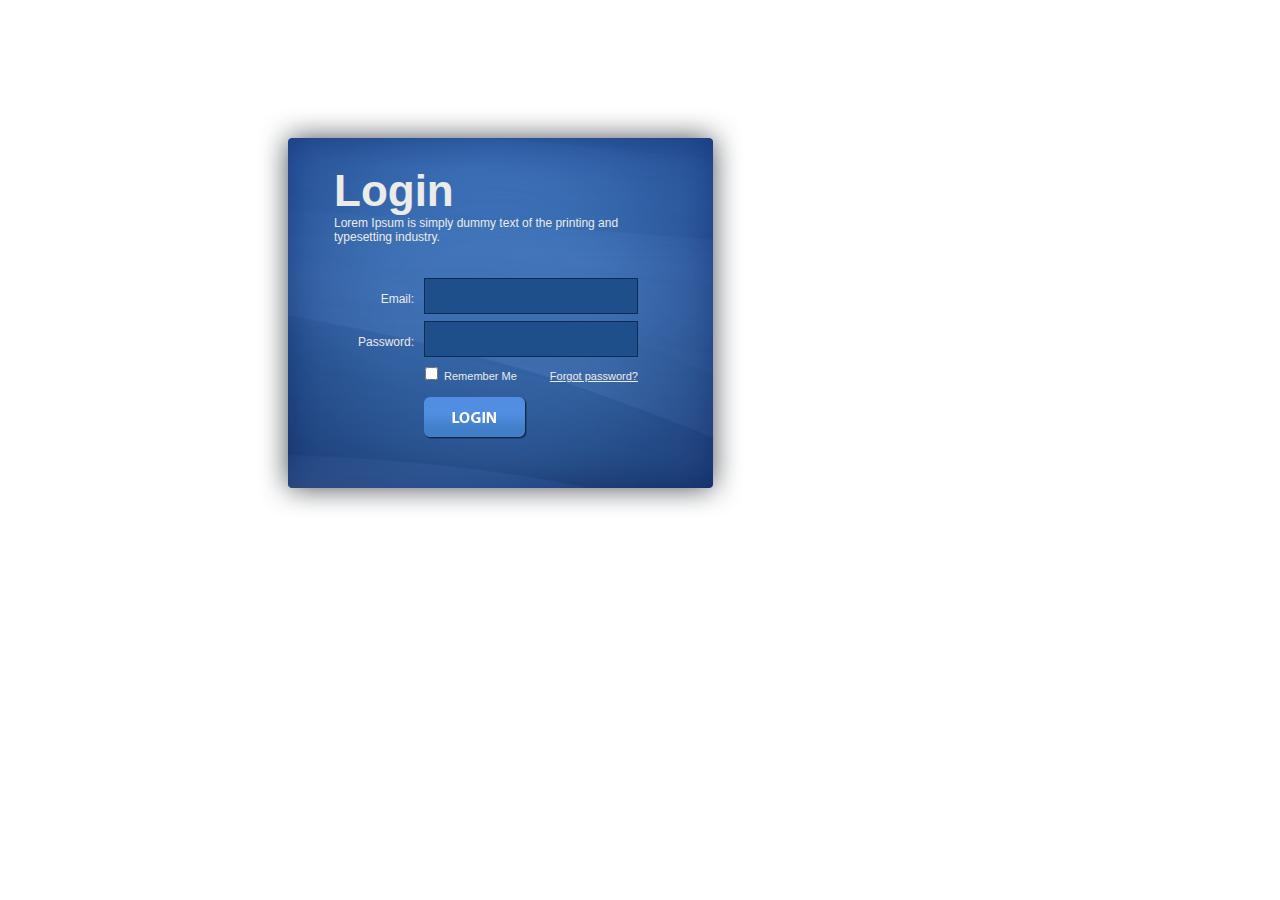
<file: media/login/index.html>
<!DOCTYPE html PUBLIC "-//W3C//DTD XHTML 1.0 Transitional//EN" "http://www.w3.org/TR/xhtml1/DTD/xhtml1-transitional.dtd">
<html xmlns="http://www.w3.org/1999/xhtml">
<head>
<meta http-equiv="Content-Type" content="text/html; charset=iso-8859-1" />
<title>Login Box HTML Code - www.PSDGraphics.com</title>

<link href="login-box.css" rel="stylesheet" type="text/css" />
</head>

<body>


<div style="padding: 100px 0 0 250px;">


<div id="login-box">

<H2>Login</H2>
Lorem Ipsum is simply dummy text of the printing and typesetting industry.
<br />
<br />
<div id="login-box-name" style="margin-top:20px;">Email:</div><div id="login-box-field" style="margin-top:20px;"><input name="q" class="form-login" title="Username" value="" size="30" maxlength="2048" /></div>
<div id="login-box-name">Password:</div><div id="login-box-field"><input name="q" type="password" class="form-login" title="Password" value="" size="30" maxlength="2048" /></div>
<br />
<span class="login-box-options"><input type="checkbox" name="1" value="1"> Remember Me <a href="#" style="margin-left:30px;">Forgot password?</a></span>
<br />
<br />
<a href="#"><img src="images/login-btn.png" width="103" height="42" style="margin-left:90px;" /></a>






</div>

</div>













</body>
</html>
</file>
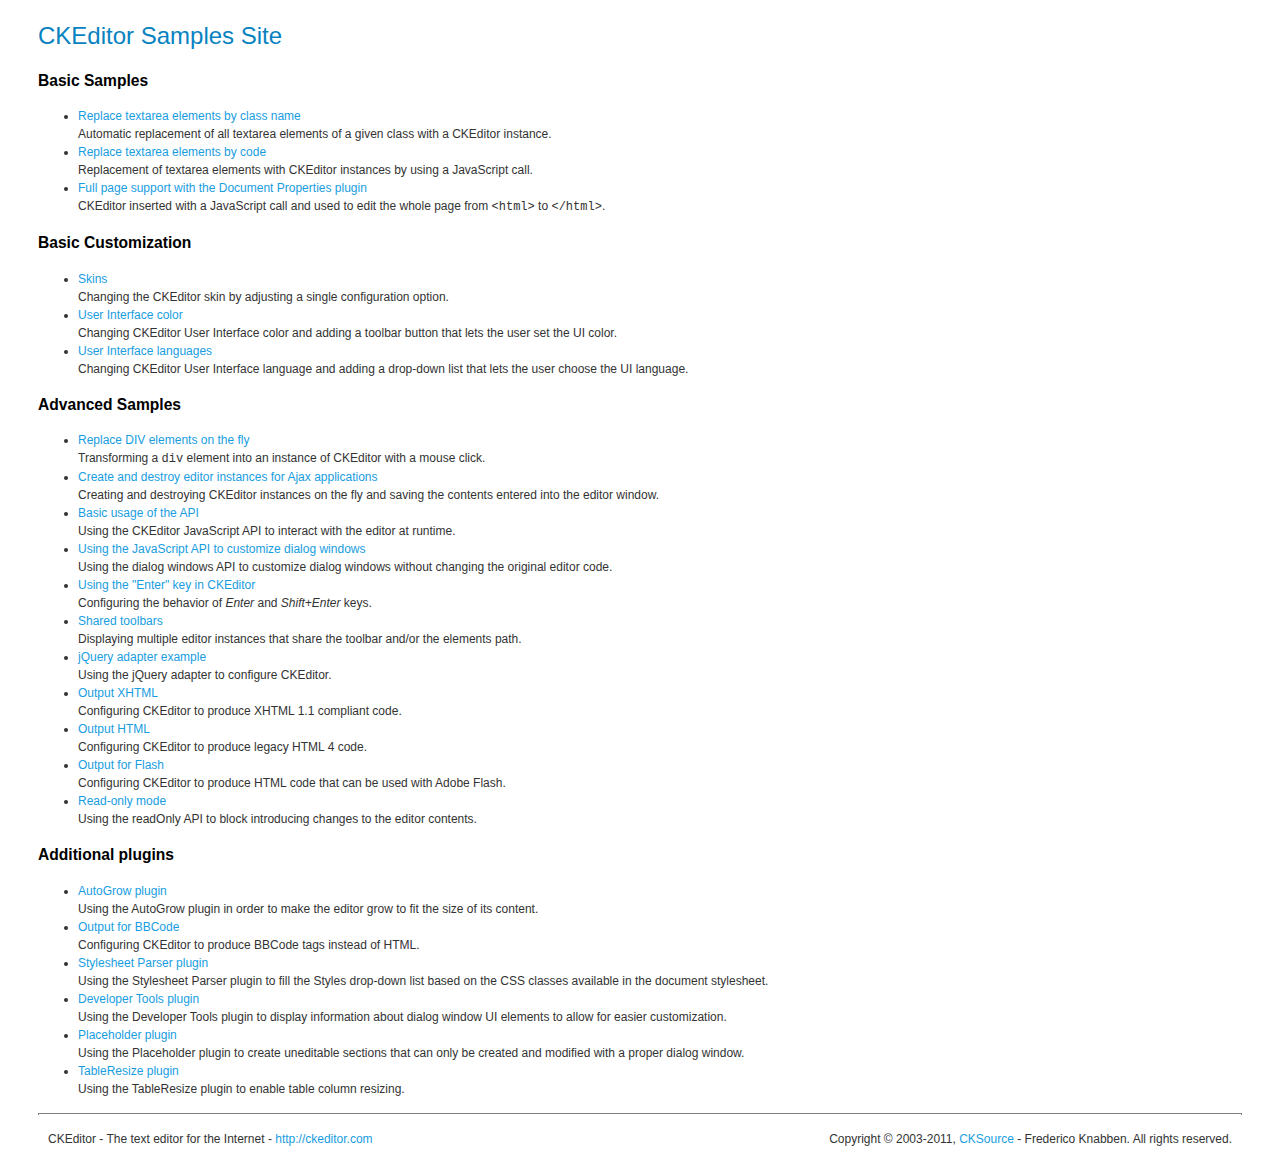
<file: media/ckeditor/_samples/index.html>
<!DOCTYPE html PUBLIC "-//W3C//DTD XHTML 1.0 Transitional//EN" "http://www.w3.org/TR/xhtml1/DTD/xhtml1-transitional.dtd">
<!--
Copyright (c) 2003-2011, CKSource - Frederico Knabben. All rights reserved.
For licensing, see LICENSE.html or http://ckeditor.com/license
-->
<html xmlns="http://www.w3.org/1999/xhtml">
<head>
	<title>CKEditor Samples</title>
	<meta content="text/html; charset=utf-8" http-equiv="content-type" />
	<link type="text/css" rel="stylesheet" href="sample.css" />
</head>
<body>
	<h1 class="samples">
		CKEditor Samples Site
	</h1>
	<h2 class="samples">
		Basic Samples
	</h2>
	<ul class="samples">
		<li>
			<a class="samples" href="replacebyclass.html">Replace textarea elements by class name</a><br />
			Automatic replacement of all textarea elements of a given class with a CKEditor instance.
		</li>
		<li><a class="samples" href="replacebycode.html">Replace textarea elements by code</a><br />
			Replacement of textarea elements with CKEditor instances by using a JavaScript call.
		</li>
		<li><a class="samples" href="fullpage.html">Full page support with the Document Properties plugin</a><br />
			CKEditor inserted with a JavaScript call and used to edit the whole page from <code>&lt;html&gt;</code> to <code>&lt;/html&gt;</code>.
		</li>
	</ul>
	<h2 class="samples">
		Basic Customization
	</h2>
	<ul class="samples">
		<li><a class="samples" href="skins.html">Skins</a><br />
			Changing the CKEditor skin by adjusting a single configuration option.
		</li>
		<li><a class="samples" href="ui_color.html">User Interface color</a><br />
			Changing CKEditor User Interface color and adding a toolbar button that lets the user set the UI color.
		</li>
		<li><a class="samples" href="ui_languages.html">User Interface languages</a><br />
			Changing CKEditor User Interface language and adding a drop-down list that lets the user choose the UI language.
		</li>
	</ul>
	<h2 class="samples">
		Advanced Samples
	</h2>
	<ul class="samples">
		<li><a class="samples" href="divreplace.html">Replace DIV elements on the fly</a><br />
			Transforming a <code>div</code> element into an instance of CKEditor with a mouse click.
		</li>
		<li><a class="samples" href="ajax.html">Create and destroy editor instances for Ajax applications</a><br />
			Creating and destroying CKEditor instances on the fly and saving the contents entered into the editor window.
		</li>
		<li><a class="samples" href="api.html">Basic usage of the API</a><br />
			Using the CKEditor JavaScript API to interact with the editor at runtime.
		</li>
		<li><a class="samples" href="api_dialog.html">Using the JavaScript API to customize dialog windows</a><br />
			Using the dialog windows API to customize dialog windows without changing the original editor code.
		</li>
		<li><a class="samples" href="enterkey.html">Using the "Enter" key in CKEditor</a><br />
			 Configuring the behavior of <em>Enter</em> and <em>Shift+Enter</em> keys.
		</li>
		<li><a class="samples" href="sharedspaces.html">Shared toolbars</a><br />
			Displaying multiple editor instances that share the toolbar and/or the elements path.
		</li>
		<li><a class="samples" href="jqueryadapter.html">jQuery adapter example</a><br />
			Using the jQuery adapter to configure CKEditor.
		</li>
		<li><a class="samples" href="output_xhtml.html">Output XHTML</a><br />
			Configuring CKEditor to produce XHTML 1.1 compliant code.
		</li>
		<li><a class="samples" href="output_html.html">Output HTML</a><br />
			Configuring CKEditor to produce legacy HTML 4 code.
		</li>
		<li><a class="samples" href="output_for_flash.html">Output for Flash</a><br />
			Configuring CKEditor to produce HTML code that can be used with Adobe Flash.
		</li>
		<li><a class="samples" href="readonly.html">Read-only mode</a><br />
			Using the readOnly API to block introducing changes to the editor contents.
		</li>
	</ul>
	<h2 class="samples">
		Additional plugins
	</h2>
	<ul class="samples">
		<li><a class="samples" href="autogrow.html">AutoGrow plugin</a><br />
			Using the AutoGrow plugin in order to make the editor grow to fit the size of its content.
		</li>
		<li><a class="samples" href="bbcode.html">Output for BBCode</a><br />
			Configuring CKEditor to produce BBCode tags instead of HTML.
		</li>
		<li><a class="samples" href="stylesheetparser.html">Stylesheet Parser plugin</a><br />
			Using the Stylesheet Parser plugin to fill the Styles drop-down list based on the CSS classes available in the document stylesheet.
		</li>
		<li><a class="samples" href="devtools.html">Developer Tools plugin</a><br />
			Using the Developer Tools plugin to display information about dialog window UI elements to allow for easier customization.
		</li>
		<li><a class="samples" href="placeholder.html">Placeholder plugin</a><br />
			Using the Placeholder plugin to create uneditable sections that can only be created and modified with a proper dialog window.
		</li>
		<li><a class="samples" href="tableresize.html">TableResize plugin</a><br />
			Using the TableResize plugin to enable table column resizing.
		</li>
	</ul>
	<div id="footer">
		<hr />
		<p>
			CKEditor - The text editor for the Internet - <a class="samples" href="http://ckeditor.com/">http://ckeditor.com</a>
		</p>
		<p id="copy">
			Copyright &copy; 2003-2011, <a class="samples" href="http://cksource.com/">CKSource</a> - Frederico Knabben. All rights reserved.
		</p>
	</div>
</body>
</html>
</file>
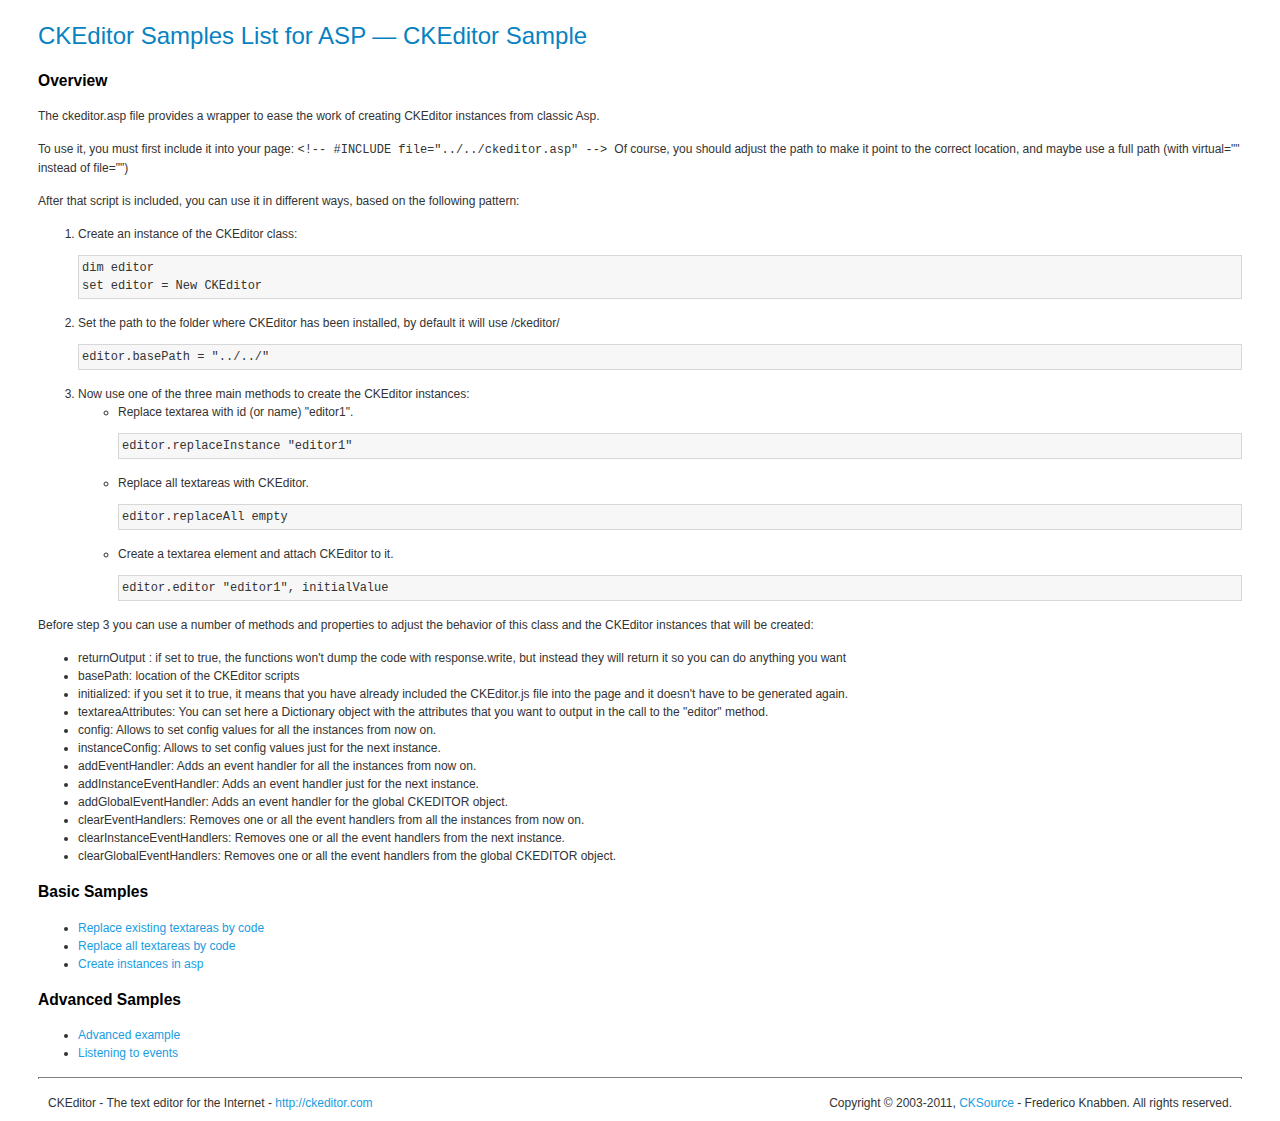
<file: media/ckeditor/_samples/asp/index.html>
<!DOCTYPE html PUBLIC "-//W3C//DTD XHTML 1.0 Transitional//EN" "http://www.w3.org/TR/xhtml1/DTD/xhtml1-transitional.dtd">
<!--
Copyright (c) 2003-2011, CKSource - Frederico Knabben. All rights reserved.
For licensing, see LICENSE.html or http://ckeditor.com/license
-->
<html xmlns="http://www.w3.org/1999/xhtml">
<head>
	<title>ASP integration Samples List &mdash; CKEditor</title>
	<link type="text/css" rel="stylesheet" href="../sample.css" />
</head>
<body>
	<h1 class="samples">
		CKEditor Samples List for ASP &mdash; CKEditor Sample
	</h1>
	<h2 class="samples">
		Overview
	</h2>
	<p>The ckeditor.asp file provides a wrapper to ease the work of creating CKEditor instances from classic Asp.</p>
	<p>To use it, you must first include it into your page:
	<code>
		&lt;!-- #INCLUDE file="../../ckeditor.asp" --&gt;
	</code>
	Of course, you should adjust the path to make it point to the correct location, and maybe use a full path (with virtual="" instead of file="")
	</p>
	<p>After that script is included, you can use it in different ways, based on the following pattern:</p>

<ol>
	<li>
		Create an instance of the CKEditor class:
<pre class="samples">dim editor
set editor = New CKEditor</pre>
	</li>
	<li>
		Set the path to the folder where CKEditor has been installed, by default it will use /ckeditor/
		<pre class="samples">editor.basePath = "../../"</pre>
	</li>
	<li>
	Now use one of the three main methods to create the CKEditor instances:
	<ul class="samples">
		<li>
				Replace textarea with id (or name) "editor1".
			<pre class="samples">editor.replaceInstance "editor1"</pre>
		</li>
		<li>
			Replace all textareas with CKEditor.
			<pre class="samples">editor.replaceAll empty</pre>
		</li>
		<li>
			Create a textarea element and attach CKEditor to it.
			<pre class="samples">editor.editor "editor1", initialValue</pre>
		</li>
	</ul>
	</li>
</ol>
<p>Before step 3 you can use a number of methods and properties to adjust the behavior of this class and the CKEditor instances
that will be created:</p>
<ul class="samples">
	<li>returnOutput : if set to true, the functions won't dump the code with response.write, but instead they will return it so
	you can do anything you want</li>
	<li>basePath: location of the CKEditor scripts</li>
	<li>initialized: if you set it to true, it means that you have already included the CKEditor.js file into the page and it
		doesn't have to be generated again.</li>
	<li>textareaAttributes: You can set here a Dictionary object with the attributes that you want to output in the call to the "editor" method.</li>

	<li>config: Allows to set config values for all the instances from now on.</li>
	<li>instanceConfig: Allows to set config values just for the next instance.</li>

	<li>addEventHandler: Adds an event handler for all the instances from now on.</li>
	<li>addInstanceEventHandler: Adds an event handler just for the next instance.</li>
	<li>addGlobalEventHandler: Adds an event handler for the global CKEDITOR object.</li>

	<li>clearEventHandlers: Removes one or all the event handlers from all the instances from now on.</li>
	<li>clearInstanceEventHandlers: Removes one or all the event handlers  from the next instance.</li>
	<li>clearGlobalEventHandlers: Removes one or all the event handlers  from the global CKEDITOR object.</li>

</ul>

	<h2 class="samples">
		Basic Samples
	</h2>
	<ul class="samples">
		<li><a class="samples" href="replace.asp">Replace existing textareas by code</a></li>
		<li><a class="samples" href="replaceall.asp">Replace all textareas by code</a></li>
		<li><a class="samples" href="standalone.asp">Create instances in asp</a></li>
	</ul>
	<h2 class="samples">
		Advanced Samples
	</h2>
	<ul class="samples">
		<li><a class="samples" href="advanced.asp">Advanced example</a></li>
		<li><a class="samples" href="events.asp">Listening to events</a></li>
	</ul>
	<div id="footer">
		<hr />
		<p>
			CKEditor - The text editor for the Internet - <a class="samples" href="http://ckeditor.com/">http://ckeditor.com</a>
		</p>
		<p id="copy">
			Copyright &copy; 2003-2011, <a class="samples" href="http://cksource.com/">CKSource</a> - Frederico Knabben. All rights reserved.
		</p>
	</div>
</body>
</html>
</file>
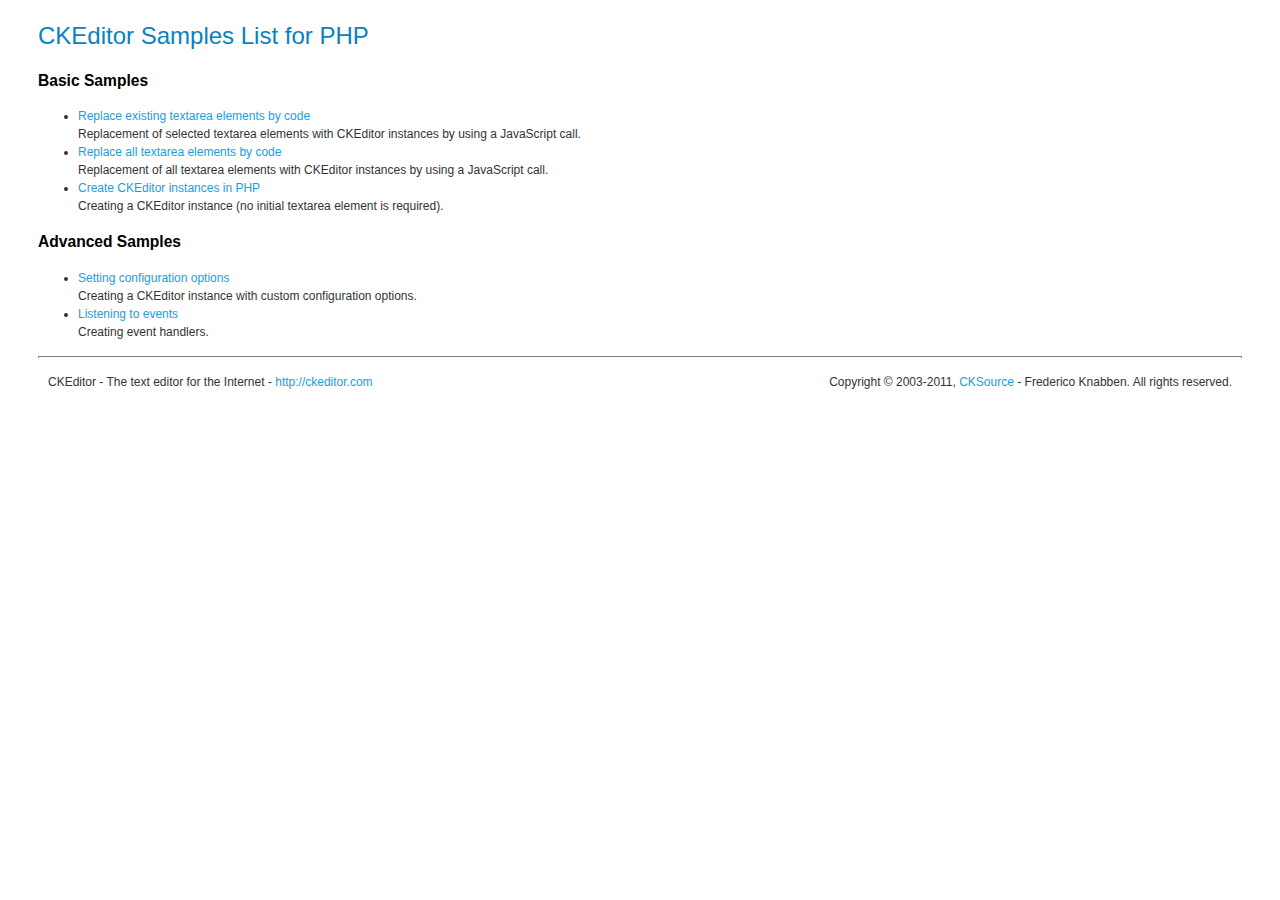
<file: media/ckeditor/_samples/php/index.html>
<!DOCTYPE html PUBLIC "-//W3C//DTD XHTML 1.0 Transitional//EN" "http://www.w3.org/TR/xhtml1/DTD/xhtml1-transitional.dtd">
<!--
Copyright (c) 2003-2011, CKSource - Frederico Knabben. All rights reserved.
For licensing, see LICENSE.html or http://ckeditor.com/license
-->
<html xmlns="http://www.w3.org/1999/xhtml">
<head>
  <meta content="text/html; charset=utf-8" http-equiv="content-type" />
	<title>CKEditor Samples &mdash; PHP Integration</title>
	<link type="text/css" rel="stylesheet" href="../sample.css" />
</head>
<body>
	<h1 class="samples">
		CKEditor Samples List for PHP
	</h1>
	<h2 class="samples">
		Basic Samples
	</h2>
	<ul class="samples">
		<li><a class="samples" href="replace.php">Replace existing textarea elements by code</a><br />
		Replacement of selected textarea elements with CKEditor instances by using a JavaScript call.</li>
		<li><a class="samples" href="replaceall.php">Replace all textarea elements by code</a><br />
		Replacement of all textarea elements with CKEditor instances by using a JavaScript call.</li>
		<li><a class="samples" href="standalone.php">Create CKEditor instances in PHP</a><br />
		Creating a CKEditor instance (no initial textarea element is required).</li>
	</ul>
	<h2 class="samples">
		Advanced Samples
	</h2>
	<ul class="samples">
		<li><a class="samples" href="advanced.php">Setting configuration options</a><br />
		Creating a CKEditor instance with custom configuration options.</li>
		<li><a class="samples" href="events.php">Listening to events</a><br />
		Creating event handlers.
		</li>
	</ul>
	<div id="footer">
		<hr />
		<p>
			CKEditor - The text editor for the Internet - <a class="samples" href="http://ckeditor.com/">http://ckeditor.com</a>
		</p>
		<p id="copy">
			Copyright &copy; 2003-2011, <a class="samples" href="http://cksource.com/">CKSource</a> - Frederico Knabben. All rights reserved.
		</p>
	</div>
</body>
</html>
</file>
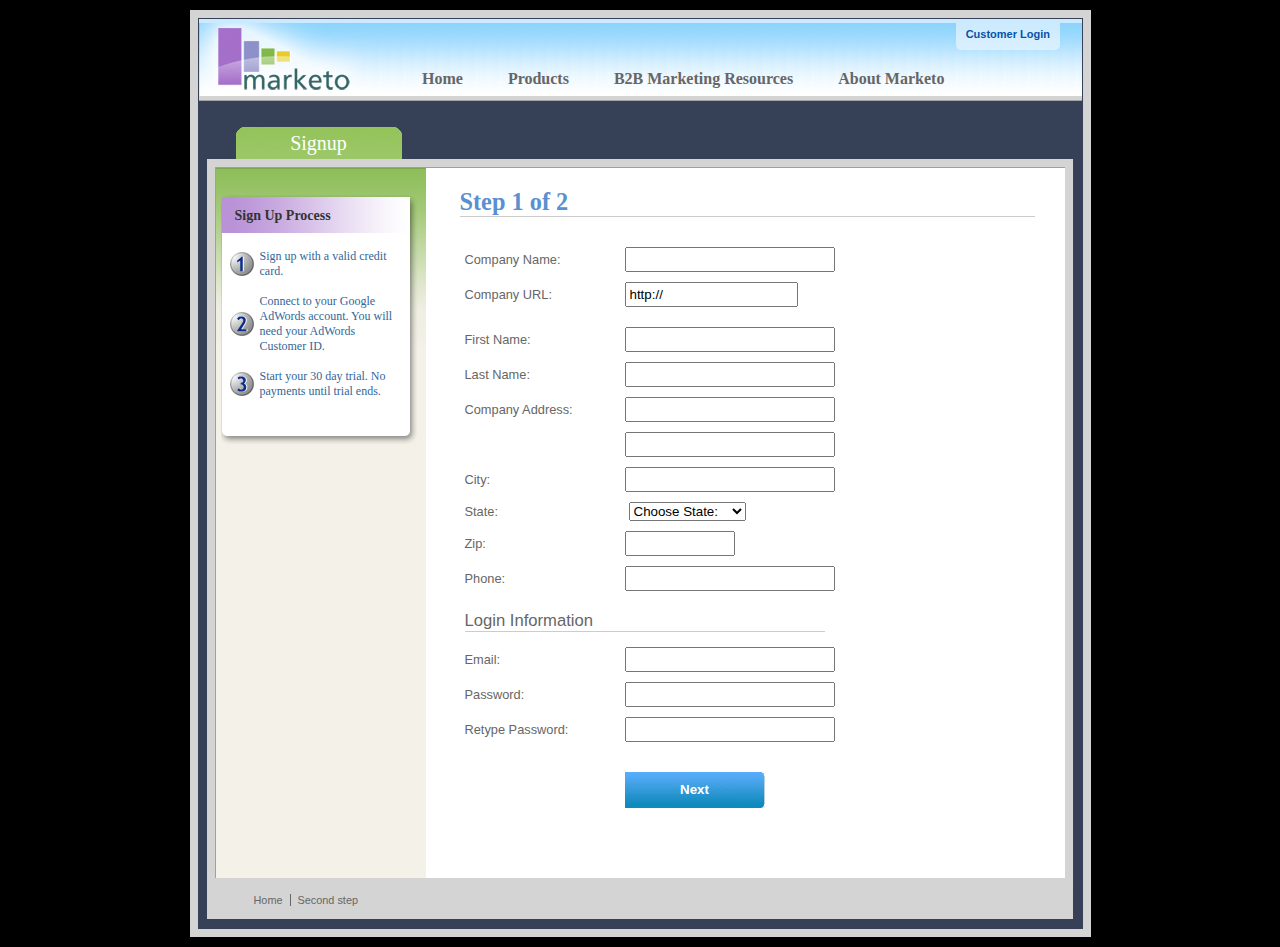
<file: media/js/jquery-validate/demo/marketo/index.html>
<!DOCTYPE html PUBLIC "-//W3C//DTD XHTML 1.0 Transitional//EN" "http://www.w3.org/TR/2000/REC-xhtml1-200000126/DTD/xhtml1-transitional.dtd">
<html xmlns="http://www.w3.org/1999/xhtml" xml:lang="en" lang="en">
<head>

<meta http-equiv="Content-Type" content="text/html; charset=utf-8" />
<meta name="title" content="Subscription Signup | Marketo" />
<meta name="robots" content="index, follow" />
<meta name="description" content="Marketo Search Marketing application" />
<meta name="keywords" content="Marketo, Search Marketing" />
<meta name="language" content="en" />
<title>Subscription Signup | Marketo</title>

<link rel="shortcut icon" href="/favicon.ico" />

<script src="../../lib/jquery.js" type="text/javascript"></script>
<script src="../../jquery.validate.js" type="text/javascript"></script>

<script type="text/javascript" src="jquery.maskedinput.js"></script>
<script type="text/javascript" src="mktSignup.js"></script>

<link rel="stylesheet" type="text/css" media="screen" href="stylesheet.css" />
</head>
<body>
<!--[if lte IE 6]>
  <link rel="stylesheet" type="text/css" media="all" href="ie6.css" />
<![endif]-->

<!-- start page wrapper --><div id="letterbox">

<!-- start header container -->
<div id="header-background">
        <div class="nav-global-container">

                <div class="login"><a href="#"><span></span>Customer Login</a></div>
                <div class="logo"><a href="#"><img src="images/logo_marketo.gif" width="168" height="73"  alt="Marketo" /></a></div>
		<div class="nav-global">
				<ul>
      		<li><a href="#" class="nav-g01"><span></span>Home</a></li>
    			<li><a href="#" class="nav-g02"><span></span>Products</a></li>
    			<li><a href="#" class="nav-g04"><span></span>B2B Marketing Resources</a></li>

    			<li><a href="#" class="nav-g05"><span></span>About Marketo</a></li>
			</ul>
		</div>

	</div>
</div>
<!-- end header container -->
<div class="line-grey-tier"></div>

<!-- start page container 2 div-->
<div id="page-container" class="resize"><div id="page-content-inner" class="resize">

<!-- start col-main -->

<div id="col-main" class="resize" style="">



  <!-- start main content  -->
  <div class="main-content resize">

  <div class="action-container" style="display:none;"></div>


<h1>Step 1 of 2 </h1>
<p>
</p>
<br clear="all" />
<div>
  <form id="profileForm" type="actionForm" action="step2.htm" method="get" >


    <div class="error" style="display:none;">
      <img src="images/warning.gif" alt="Warning!" width="24" height="24" style="float:left; margin: -5px 10px 0px 0px; " />

      <span></span>.<br clear="all"/>
    </div>


    <table cellpadding="0" cellspacing="0" border="0">
      <tr>
        <td class="label"><label for="co_name">Company Name:</label></td>
        <td class="field">
          <input id="co_name" class="required" maxlength="40" name="co_name" size="20" type="text" tabindex="1" value="" />
        </td>
      </tr>
      <tr>
        <td class="label"><label for="co_url">Company URL:</label></td>
        <td class="field">
          <input id="co_url" class="required defaultInvalid url" maxlength="40" name="co_url" style="width:163px" type="text" tabindex="2" value="http://" />
        </td>
      </tr>
      <tr>
        <td/><td/>
      </tr>
      <tr>
        <td class="label"><label for="first_name">First Name:</label></td>
        <td class="field">
          <input id="first_name" class="required" maxlength="40" name="first_name" size="20" type="text" tabindex="3" value="" />
        </td>
      </tr>
      <tr>
        <td class="label"><label for="last_name">Last Name:</label></td>
        <td class="field">
          <input id="last_name" class="required" maxlength="40" name="last_name" size="20" type="text" tabindex="4" value="" />
        </td>
      </tr>
      <tr>
        <td class="label"><label for="address1">Company Address:</label></td>
        <td class="field">
          <input  maxlength="40" class="required" name="address1" size="20" type="text" tabindex="5" value="" />
        </td>
      </tr>
      <tr>
        <td class="label"></td>
        <td class="field">
          <input  maxlength="40" name="address2" size="20" type="text" tabindex="6" value="" />
        </td>
      </tr>
      <tr>
        <td class="label"><label for="city">City:</label></td>
        <td class="field">
          <input  maxlength="40" class="required" name="city" size="20" type="text" tabindex="7" value="" />
        </td>
      </tr>
      <tr>
        <td class="label"><label for="state">State:</label></td>
        <td class="field">
          <select id="state" class="required" name="state" style="margin-left: 4px;" tabindex="8">
            <option value="">Choose State:</option>
            <option value="AL">Alabama</option><option value="AK">Alaska</option><option value="AZ">Arizona</option><option value="AR">Arkansas</option><option value="CA">California</option><option value="CO">Colorado</option><option value="CT">Connecticut</option><option value="DE">Delaware</option><option value="FL">Florida</option><option value="GA">Georgia</option><option value="HI">Hawaii</option><option value="ID">Idaho</option><option value="IL">Illinois</option><option value="IN">Indiana</option><option value="IA">Iowa</option><option value="KS">Kansas</option><option value="KY">Kentucky</option><option value="LA">Louisiana</option><option value="ME">Maine</option><option value="MD">Maryland</option><option value="MA">Massachusetts</option><option value="MI">Michigan</option><option value="MN">Minnesota</option><option value="MS">Mississippi</option><option value="MO">Missouri</option><option value="MT">Montana</option><option value="NE">Nebraska</option><option value="NV">Nevada</option><option value="NH">New Hampshire</option><option value="NJ">New Jersey</option><option value="NM">New Mexico</option><option value="NY">New York</option><option value="NC">North Carolina</option><option value="ND">North Dakota</option><option value="OH">Ohio</option><option value="OK">Oklahoma</option><option value="OR">Oregon</option><option value="PA">Pennsylvania</option><option value="RI">Rhode Island</option><option value="SC">South Carolina</option><option value="SD">South Dakota</option><option value="TN">Tennessee</option><option value="TX">Texas</option><option value="UT">Utah</option><option value="VT">Vermont</option><option value="VA">Virginia</option><option value="WA">Washington</option><option value="WV">West Virginia</option><option value="WI">Wisconsin</option><option value="WY">Wyoming</option>
          </select>
        </td>
      </tr>

      <tr>
        <td class="label"><label for="zip">Zip:</label></td>
        <td class="field">
          <input  maxlength="10" name="zip" style="width: 100px" type="text" class="required zipcode" tabindex="9" value="" />
        </td>
      </tr>
      <tr>
        <td class="label"><label for="phone">Phone:</label></td>
        <td class="field">
          <input id="phone" maxlength="14" name="phone" type="text" class="required phone" tabindex="10" value="" />
        </td>
      </tr>



      <tr>
        <td colspan="2">
          <h2 style="border-bottom: 1px solid #CCCCCC;">Login Information</h2>
        </td>
      </tr>


      <tr>
        <td class="label"><label for="email">Email:</label></td>
        <td class="field">
          <input id="email" class="required email" remote="emails.php" maxlength="40" name="email" size="20" type="text" tabindex="11" value="" />
        </td>
      </tr>

      <tr>
        <td class="label"><label for="password1">Password:</label></td>
        <td class="field">
        	<input id="password1" class="required password" maxlength="40" name="password1" size="20" type="password" tabindex="12" value="" />
        </td>
      </tr>
      <tr>
        <td class="label"><label for="password2">Retype Password:</label></td>
        <td class="field">
          <input id="password2" class="required" equalTo="#password1" maxlength="40" name="password2"  size="20" type="password" tabindex="13" value="" />
          <div class="formError"></div>
        </td>
      </tr>
      <tr>
        <td></td>
        <td>
          <div class="buttonSubmit">
            <span></span>
            <input class="formButton" type="submit" value="Next" style="width: 140px" tabindex="14" />
          </div>

        </td>
      </tr>
    </table><br /><br />
  </form>
  <br clear="all"/>


</div>



	</div>	<!-- end main content  -->
	<br />
</div> <!-- end col-main -->

<!-- start left col -->
<div id="col-left" class="nav-left-back empty resize" style="position: absolute; min-height: 450px;">
  <div class="col-left-header-tab" style="position: absolute;">Signup</div>
  <div class="nav-left">

  </div>


      <div class="left-nav-callout png" style="top: 15px; margin-bottom: 100px;">
        <img src="images/left-nav-callout-long.png"  class="png" alt="" />
        <h6>Sign Up Process</h6>
        <a style="background-image: url(images/step1-24.gif); font-weight: normal; text-decoration: none; cursor: default;">Sign up with a valid credit card.</a>
        <a style="background-image: url(images/step2-24.gif); font-weight: normal; text-decoration: none; cursor: default;">Connect to your Google AdWords account.  You will need your AdWords Customer ID.</a>
        <a style="background-image: url(images/step3-24.gif); font-weight: normal; text-decoration: none; cursor: default;">Start your 30 day trial.  No payments until trial ends.</a>
      </div>

<div class="footerAddress">
<b>Marketo Inc.</b><br />
1710 S. Amphlett Blvd.<br />
San Mateo, CA 94402 USA<br />
</div>
<br clear="all"/>
</div>	<!-- end left col -->

</div>  </div>  <!-- end page container 2 divs-->

  <div id="footer-container" align="center">
   <div class="footer">
    <ul>
    <li><a href="..">Home</a></li>
    <li class="line-off"><a href="step2.htm">Second step</a></li>
    </ul>
    </div></div>



<!-- end page wrapper -->
</div>
<script src="http://www.google-analytics.com/urchin.js" type="text/javascript">
</script>
<script type="text/javascript">
_uacct = "UA-2623402-1";
urchinTracker();
</script>
    </body>
</html>
</file>
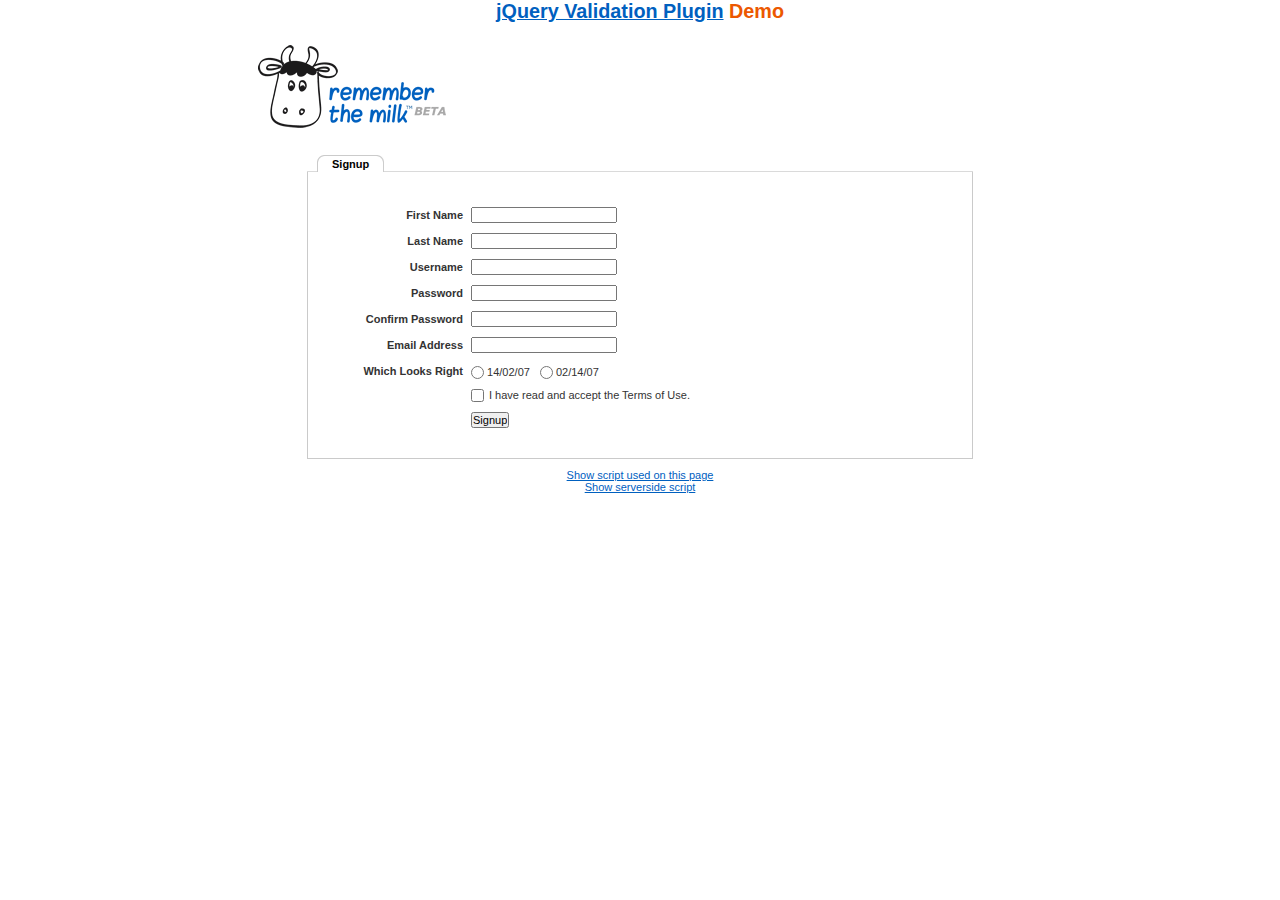
<file: media/js/jquery-validate/demo/milk/index.html>
<!DOCTYPE html PUBLIC "-//W3C//DTD XHTML 1.0 Transitional//EN" "http://www.w3.org/TR/xhtml1/DTD/xhtml1-transitional.dtd">
<html xmlns="http://www.w3.org/1999/xhtml">
<head>
<meta http-equiv="Content-Type" content="text/html; charset=ISO-8859-1" />
<title>Remember The Milk signup form - jQuery Validate plugin demo - with friendly permission from the RTM team</title>

<link rel="stylesheet" type="text/css" media="screen" href="milk.css" />
<link rel="stylesheet" type="text/css" media="screen" href="../css/chili.css" />

<script src="../../lib/jquery.js" type="text/javascript"></script>
<script src="../../jquery.validate.js" type="text/javascript"></script>

<style type="text/css">
	pre { text-align: left; }
</style>

<script id="demo" type="text/javascript">
$(document).ready(function() {
	// validate signup form on keyup and submit
	var validator = $("#signupform").validate({
		rules: {
			firstname: "required",
			lastname: "required",
			username: {
				required: true,
				minlength: 2,
				remote: "users.php"
			},
			password: {
				required: true,
				minlength: 5
			},
			password_confirm: {
				required: true,
				minlength: 5,
				equalTo: "#password"
			},
			email: {
				required: true,
				email: true,
				remote: "emails.php"
			},
			dateformat: "required",
			terms: "required"
		},
		messages: {
			firstname: "Enter your firstname",
			lastname: "Enter your lastname",
			username: {
				required: "Enter a username",
				minlength: jQuery.format("Enter at least {0} characters"),
				remote: jQuery.format("{0} is already in use")
			},
			password: {
				required: "Provide a password",
				rangelength: jQuery.format("Enter at least {0} characters")
			},
			password_confirm: {
				required: "Repeat your password",
				minlength: jQuery.format("Enter at least {0} characters"),
				equalTo: "Enter the same password as above"
			},
			email: {
				required: "Please enter a valid email address",
				minlength: "Please enter a valid email address",
				remote: jQuery.format("{0} is already in use")
			},
			dateformat: "Choose your preferred dateformat",
			terms: " "
		},
		// the errorPlacement has to take the table layout into account
		errorPlacement: function(error, element) {
			if ( element.is(":radio") )
				error.appendTo( element.parent().next().next() );
			else if ( element.is(":checkbox") )
				error.appendTo ( element.next() );
			else
				error.appendTo( element.parent().next() );
		},
		// specifying a submitHandler prevents the default submit, good for the demo
		submitHandler: function() {
			alert("submitted!");
		},
		// set this class to error-labels to indicate valid fields
		success: function(label) {
			// set &nbsp; as text for IE
			label.html("&nbsp;").addClass("checked");
		}
	});
	
	// propose username by combining first- and lastname
	$("#username").focus(function() {
		var firstname = $("#firstname").val();
		var lastname = $("#lastname").val();
		if(firstname && lastname && !this.value) {
			this.value = firstname + "." + lastname;
		}
	});

});
</script>

</head>
<body>

<h1 id="banner"><a href="http://bassistance.de/jquery-plugins/jquery-plugin-validation/">jQuery Validation Plugin</a> Demo</h1>
<div id="main">

<div id="content">

<div id="header">
  <div id="headerlogo"><img src="milk.png" alt="Remember The Milk" /></div>
</div>
<div style="clear: both;"><div></div></div>


<div class="content">
    <div id="signupbox">
       <div id="signuptab">
        <ul>
          <li id="signupcurrent"><a href=" ">Signup</a></li>
        </ul>
      </div>
      <div id="signupwrap">
      		<form id="signupform" autocomplete="off" method="get" action="">
	  		  <table>
	  		  <tr>
	  		  	<td class="label"><label id="lfirstname" for="firstname">First Name</label></td>
	  		  	<td class="field"><input id="firstname" name="firstname" type="text" value="" maxlength="100" /></td>
	  		  	<td class="status"></td>
	  		  </tr>
	  		  <tr>
	  			<td class="label"><label id="llastname" for="lastname">Last Name</label></td>
	  			<td class="field"><input id="lastname" name="lastname" type="text" value="" maxlength="100" /></td>
	  			<td class="status"></td>
	  		  </tr>
	  		  <tr>
	  			<td class="label"><label id="lusername" for="username">Username</label></td>
	  			<td class="field"><input id="username" name="username" type="text" value="" maxlength="50" /></td>
	  			<td class="status"></td>
	  		  </tr>
	  		  <tr>
	  			<td class="label"><label id="lpassword" for="password">Password</label></td>
	  			<td class="field"><input id="password" name="password" type="password" maxlength="50" value="" /></td>
	  			<td class="status"></td>
	  		  </tr>
	  		  <tr>
	  			<td class="label"><label id="lpassword_confirm" for="password_confirm">Confirm Password</label></td>
	  			<td class="field"><input id="password_confirm" name="password_confirm" type="password" maxlength="50" value="" /></td>
	  			<td class="status"></td>
	  		  </tr>
	  		  <tr>
	  			<td class="label"><label id="lemail" for="email">Email Address</label></td>
	  			<td class="field"><input id="email" name="email" type="text" value="" maxlength="150" /></td>
	  			<td class="status"></td>
	  		  </tr>
              	  		  <tr>
	  			<td class="label"><label>Which Looks Right</label></td>
	  			<td class="field" colspan="2" style="vertical-align: top; padding-top: 2px;">
	  			<table>
	  			<tbody>

	  			<tr>
	  				<td style="padding-right: 5px;">
		  				<input id="dateformat_eu" name="dateformat" type="radio" value="0" />
			            <label id="ldateformat_eu" for="dateformat_eu">14/02/07</label>
	  				</td>
	  				<td style="padding-left: 5px;">
		  				<input id="dateformat_am" name="dateformat" type="radio" value="1"  />
			            <label id="ldateformat_am" for="dateformat_am">02/14/07</label>
	  				</td>
	  				<td>
	  				</td>
	  			</tr>
	  			</tbody>
	  			</table>
	  			</td>
	  		  </tr>

	  		  <tr>
	  			<td class="label">&nbsp;</td>
	  			<td class="field" colspan="2">
		  			<div id="termswrap">
			  			<input id="terms" type="checkbox" name="terms" />
			            <label id="lterms" for="terms">I have read and accept the Terms of Use.</label>
		            </div> <!-- /termswrap -->
	  			</td>
	  		  </tr>
	  		  <tr>
	  			<td class="label"><label id="lsignupsubmit" for="signupsubmit">Signup</label></td>
	  			<td class="field" colspan="2">
	            <input id="signupsubmit" name="signup" type="submit" value="Signup" />
	  			</td>
	  		  </tr>

	  		  </table>
          </form>
      </div>
    </div>
</div>

</div>

</div>

<script src="http://www.google-analytics.com/urchin.js" type="text/javascript">
</script>
<script type="text/javascript">
_uacct = "UA-2623402-1";
urchinTracker();
</script>

<script type="text/javascript">
$(document).ready(function() {
	$("<a href='#'>Show script used on this page</a><br/>").appendTo("body").click(function() {
		script.toggle();
		return false;
	});
	$("<a href='#'>Show serverside script</a>").appendTo("body").click(function() {
			serverscript.toggle();
			return false;
		});
	var script = $("<code class='mix'>").html( $("#demo").html() ).wrap("<pre></pre>").parent().hide().appendTo("body");
	var serverscript;
	$.get("users.phps", function(response) {
		serverscript = $("<pre>").hide().html( response ).appendTo("body");
	})
	
});
</script>

<script src="../js/chili-1.7.pack.js" type="text/javascript"></script>

</body>
</html>
</file>
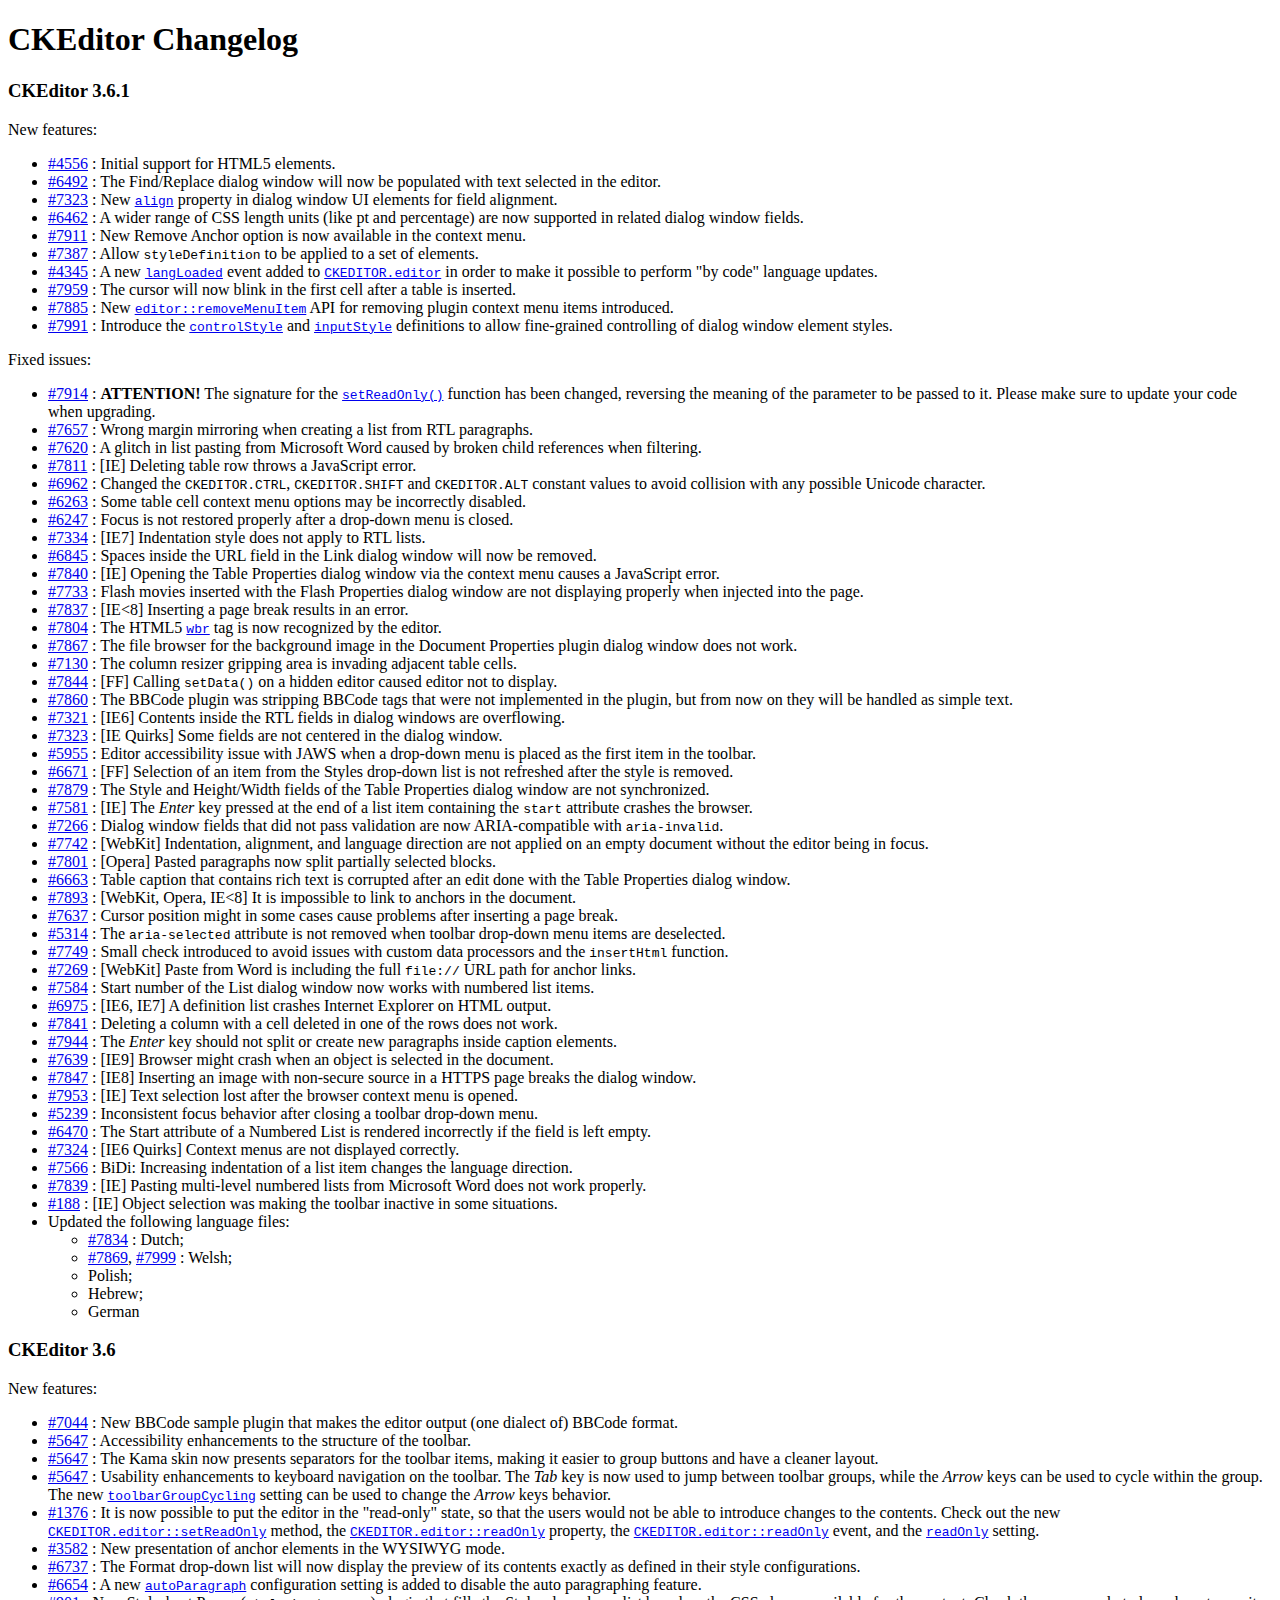
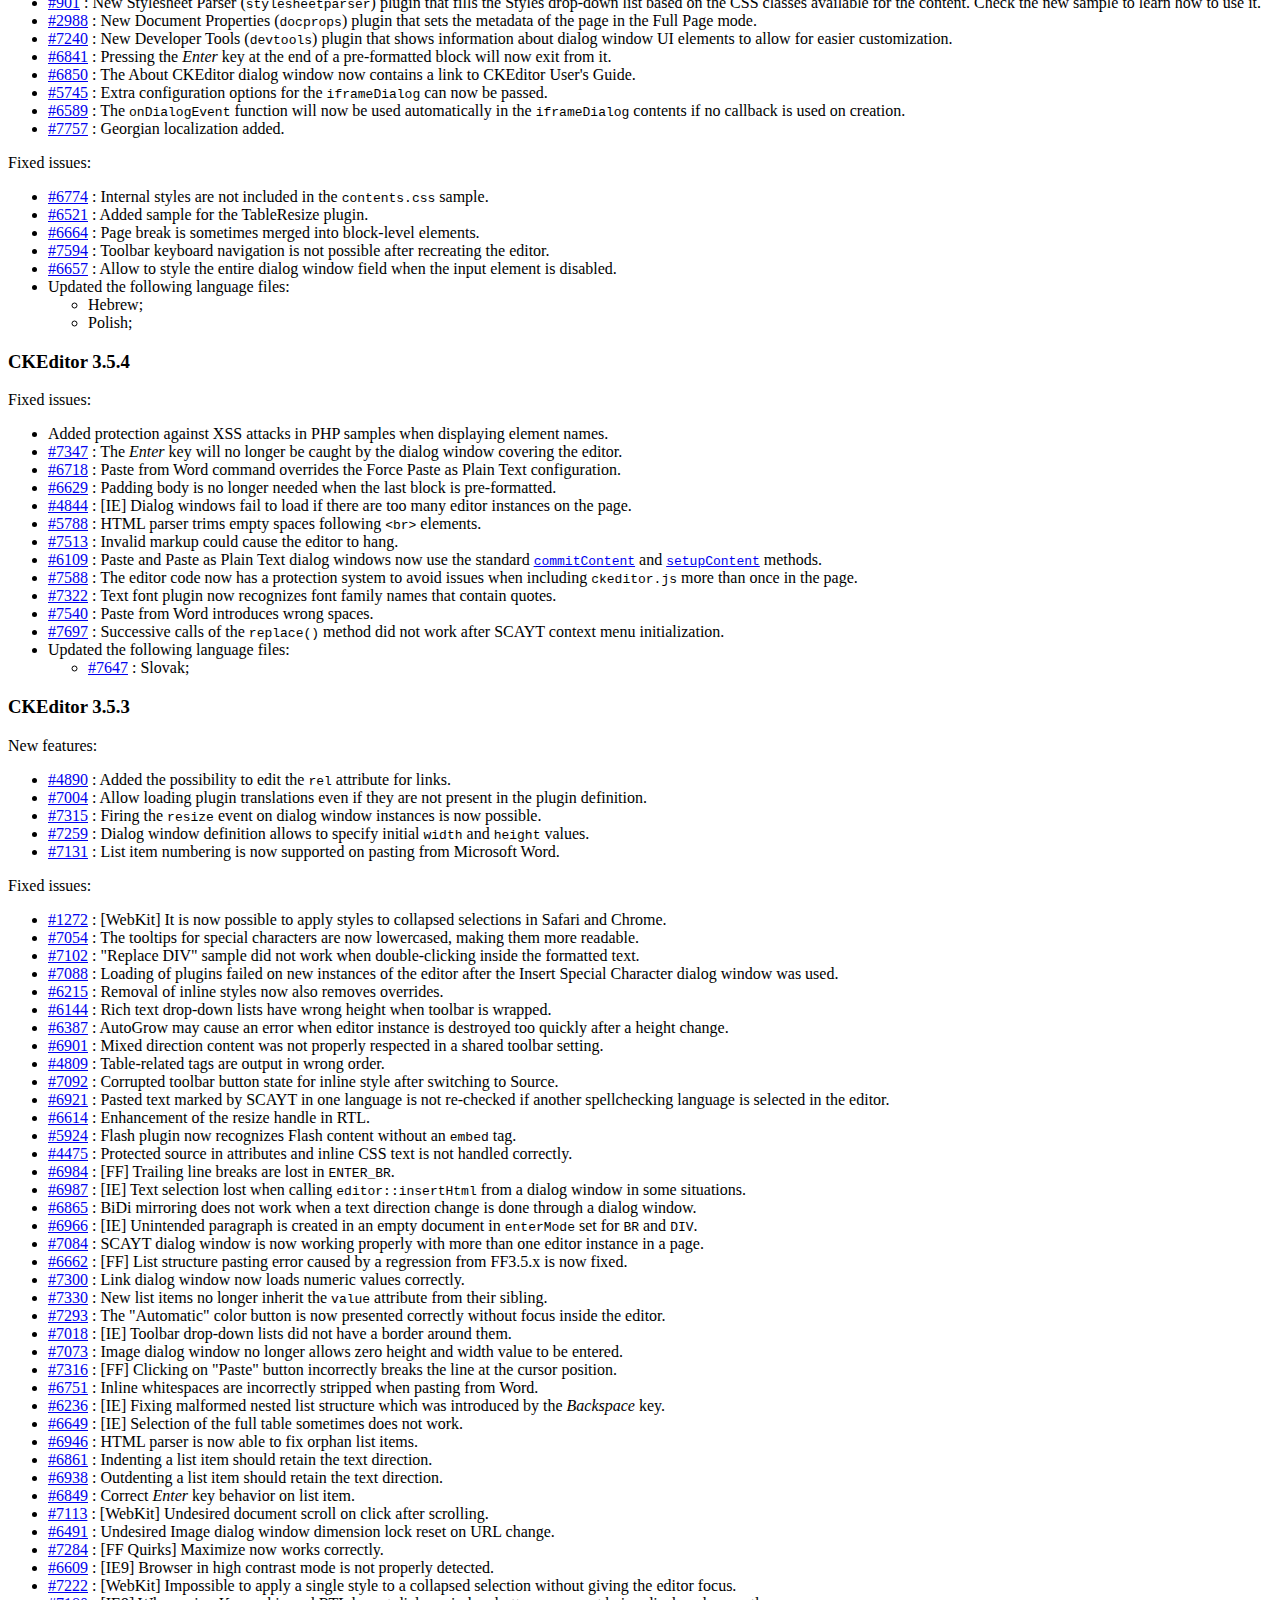
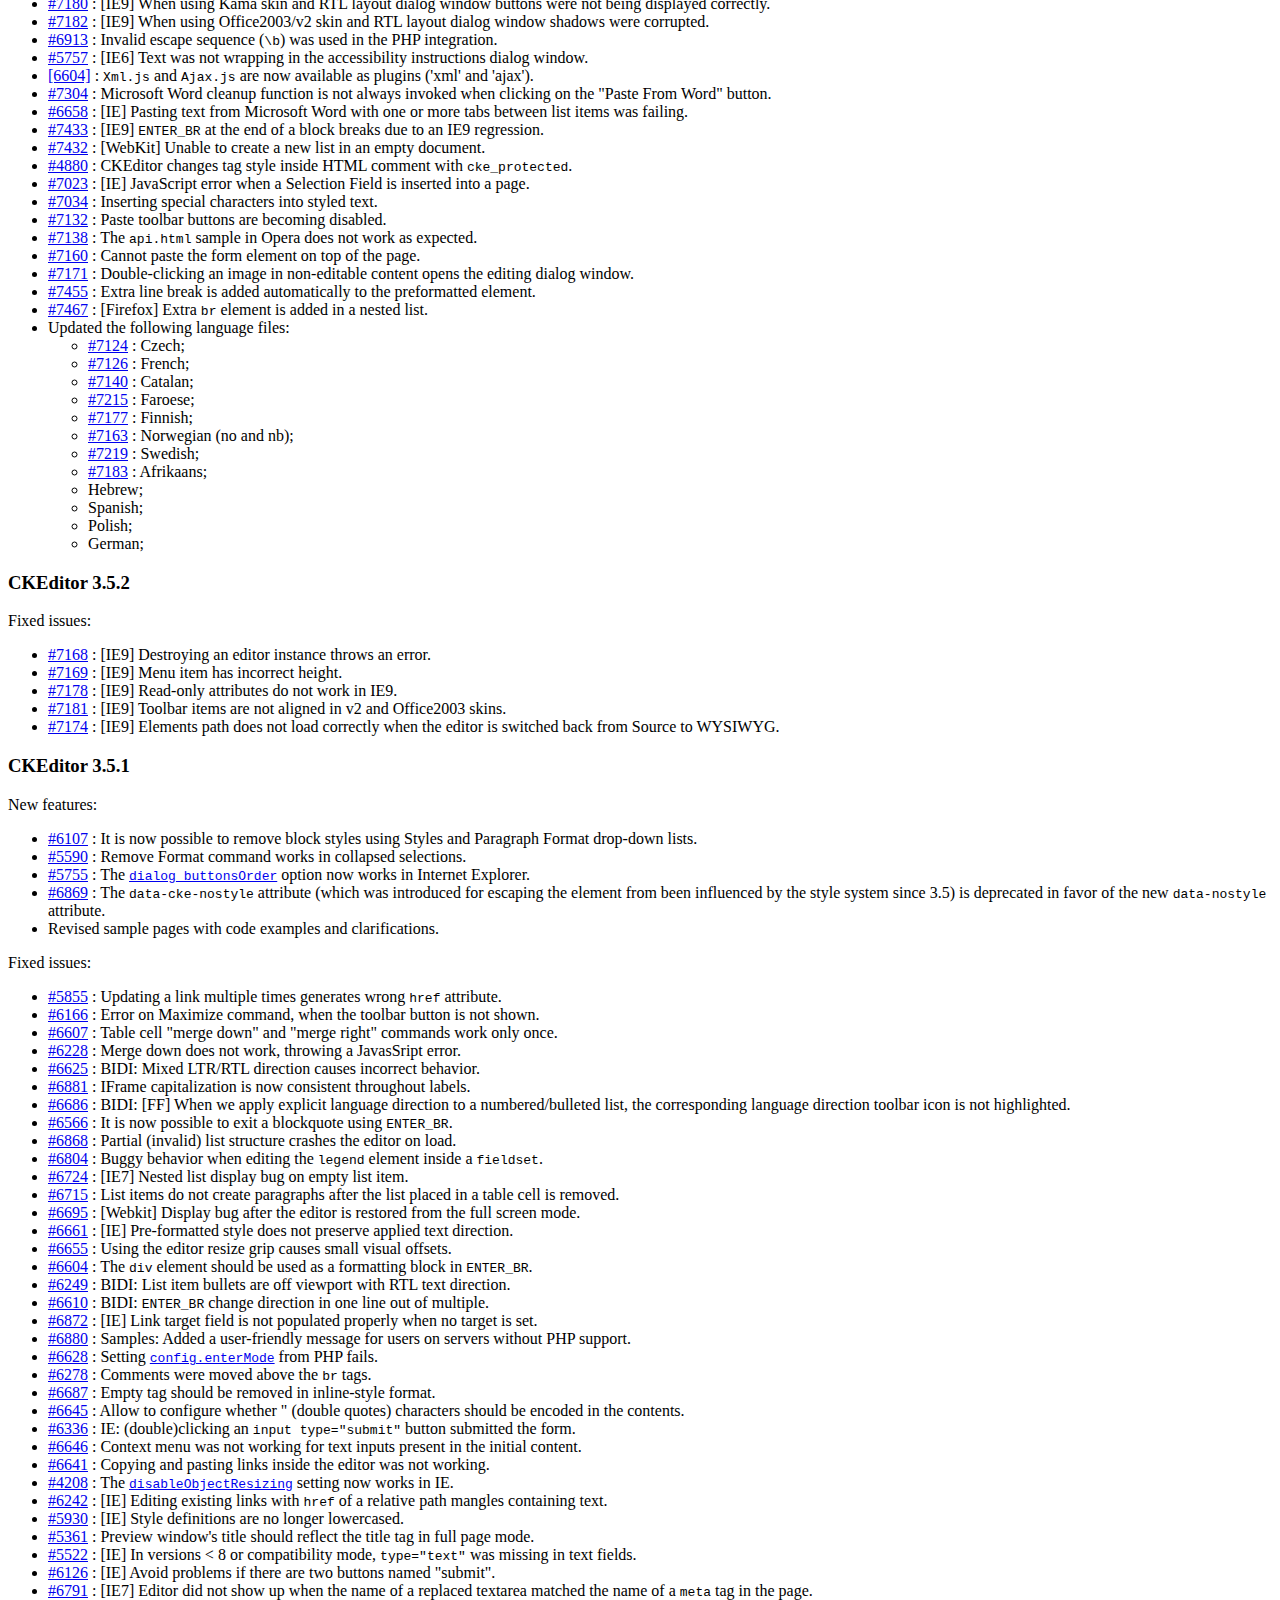
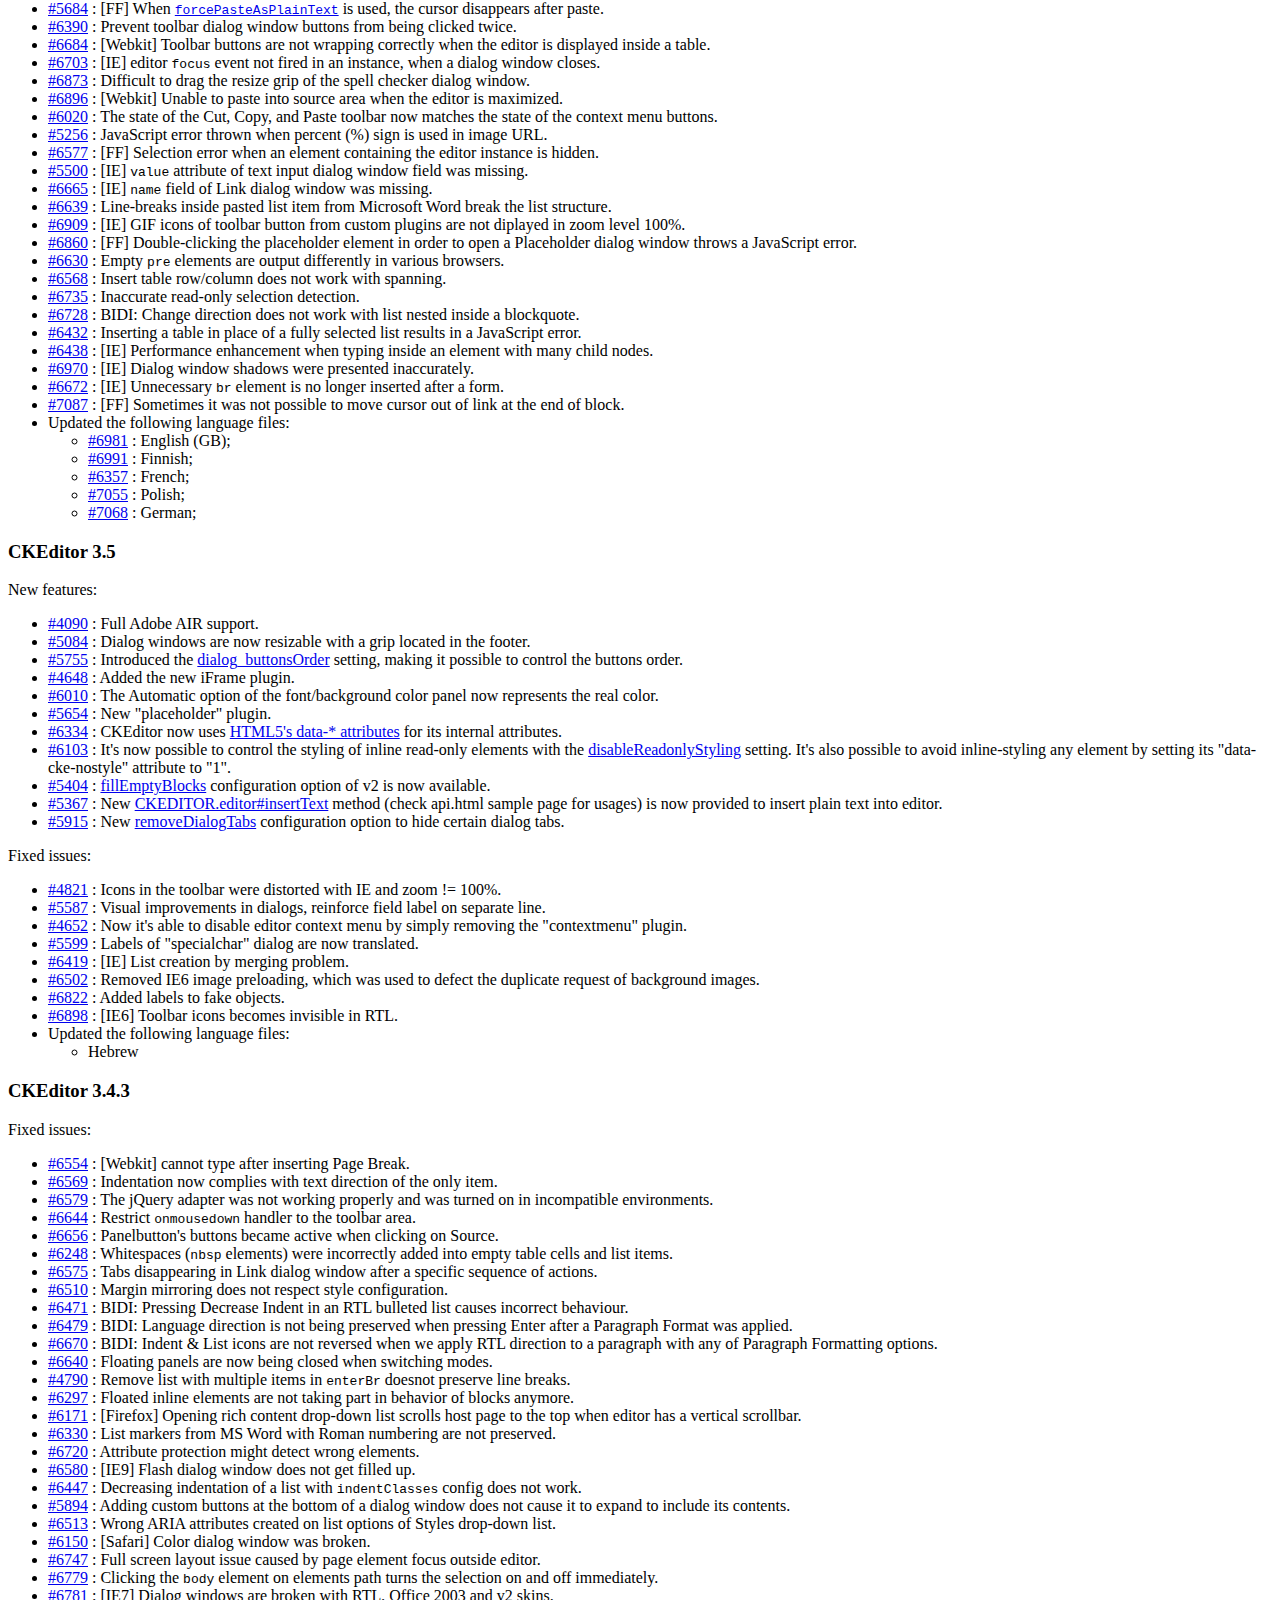
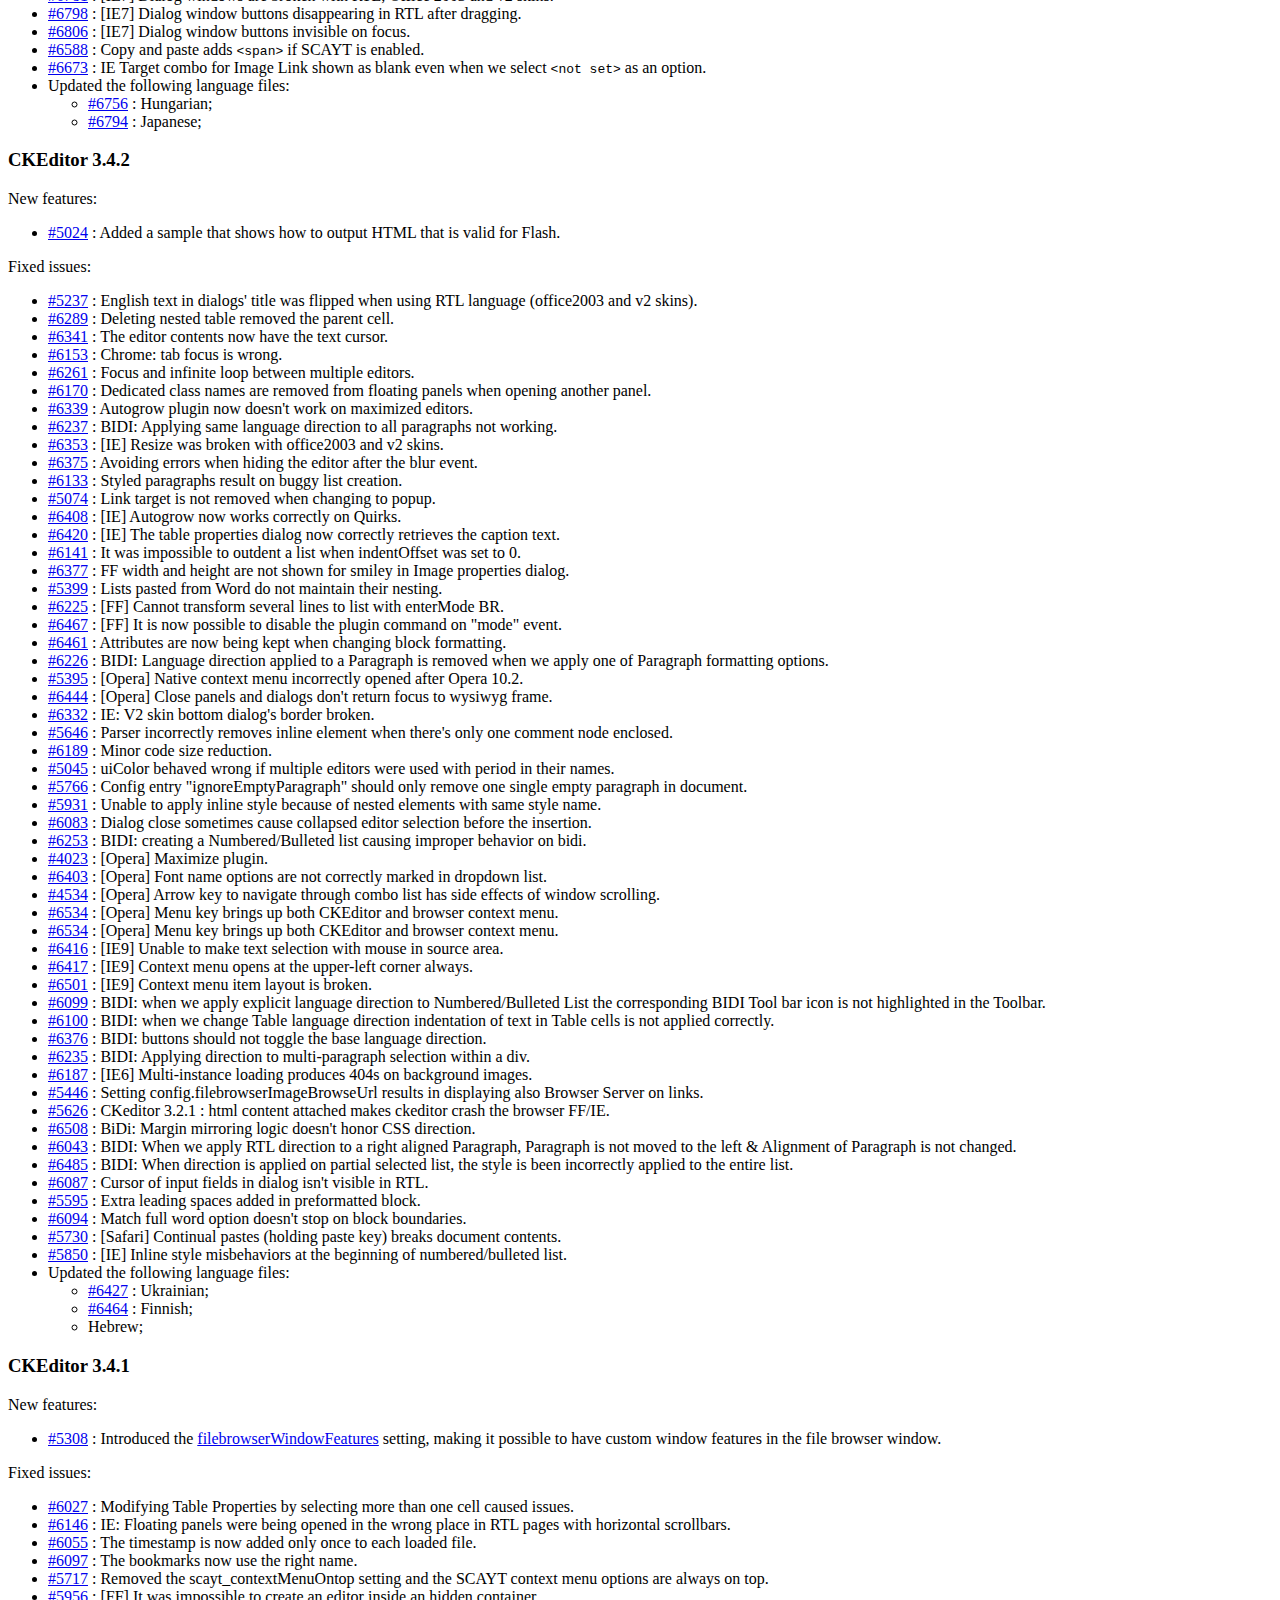
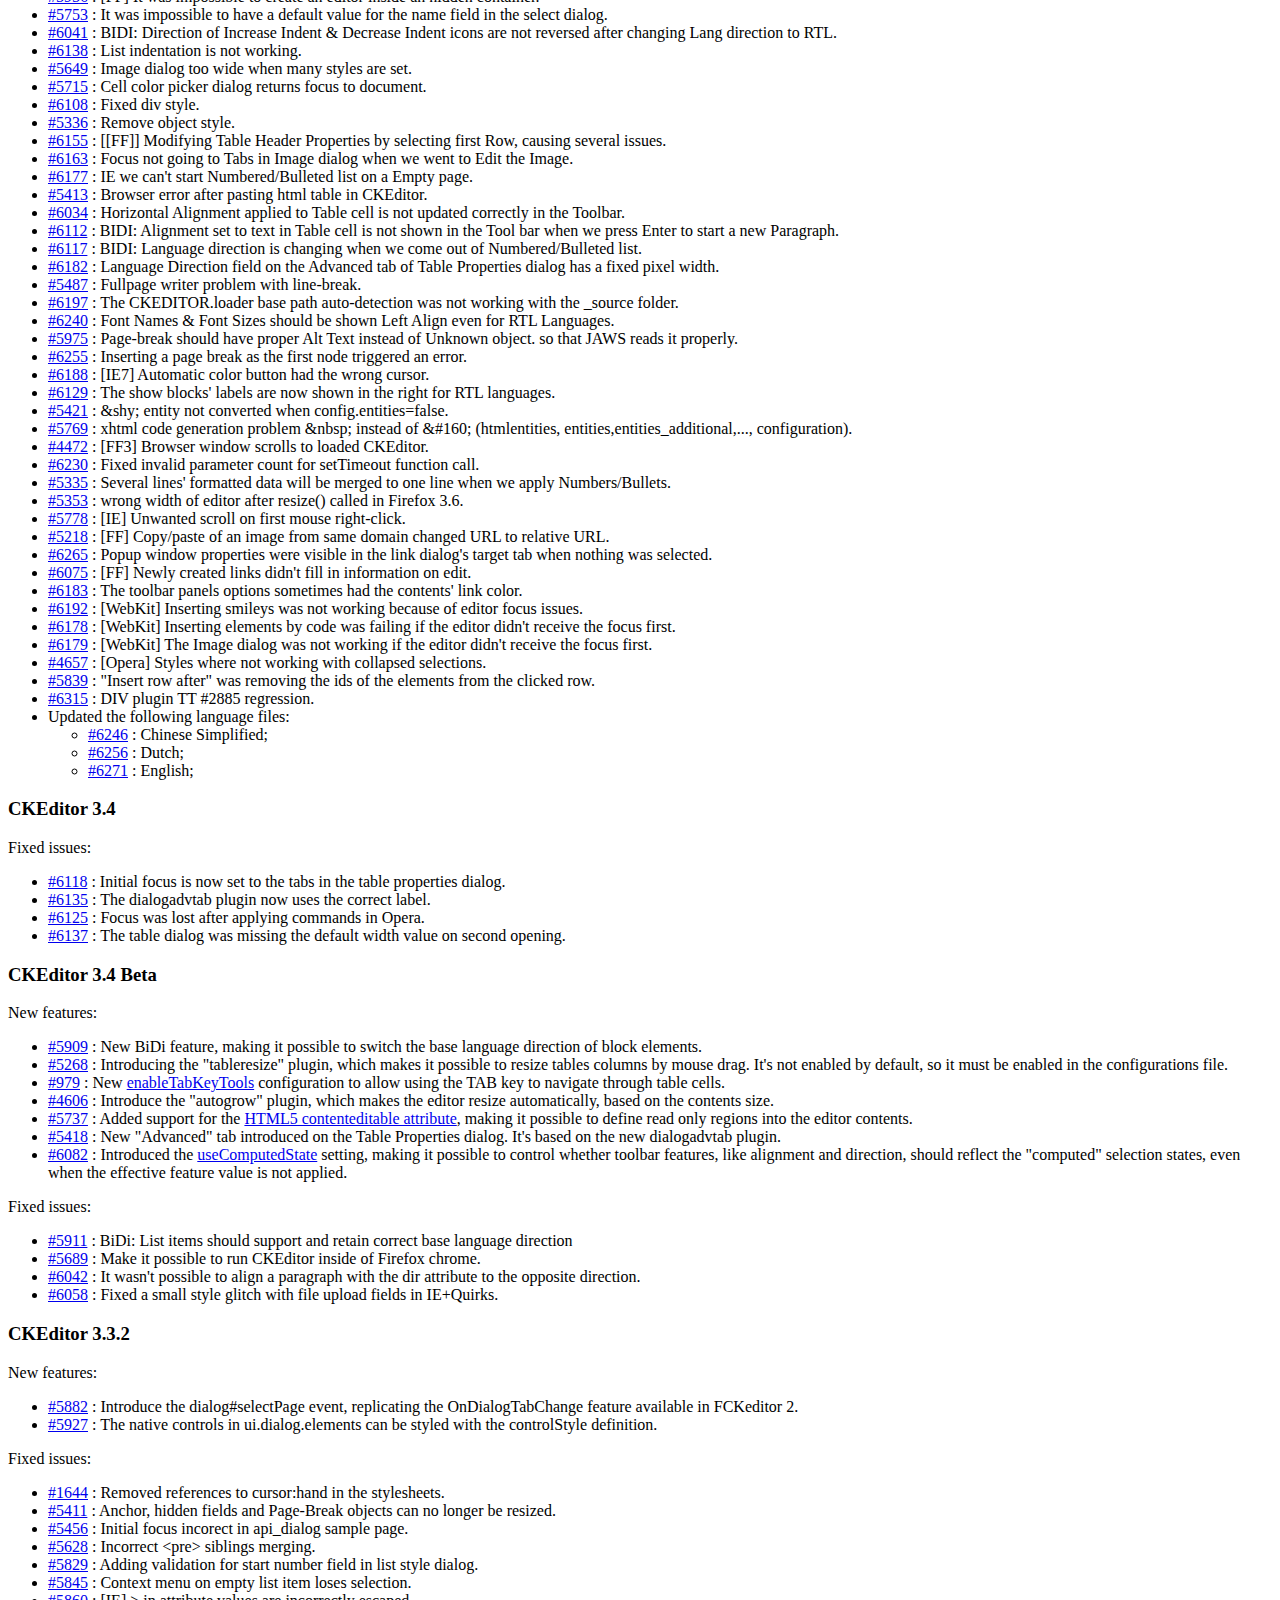
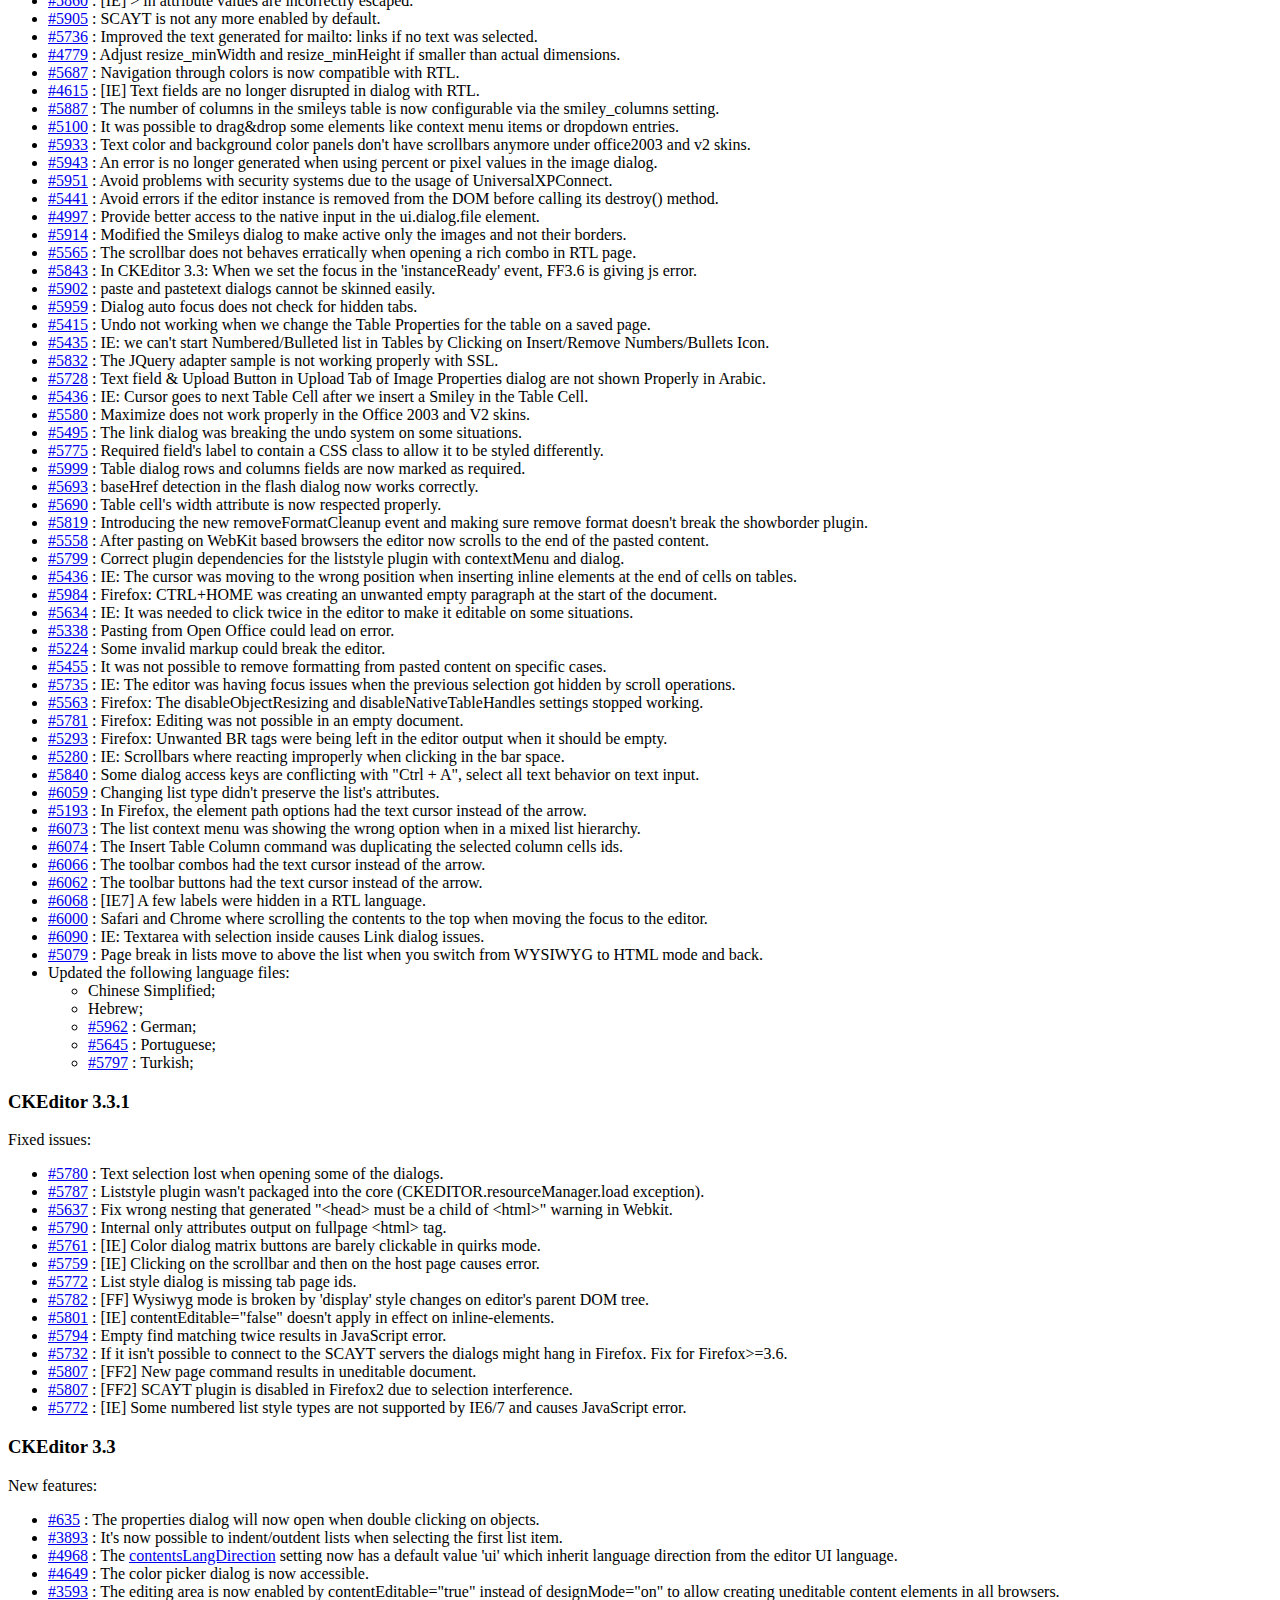
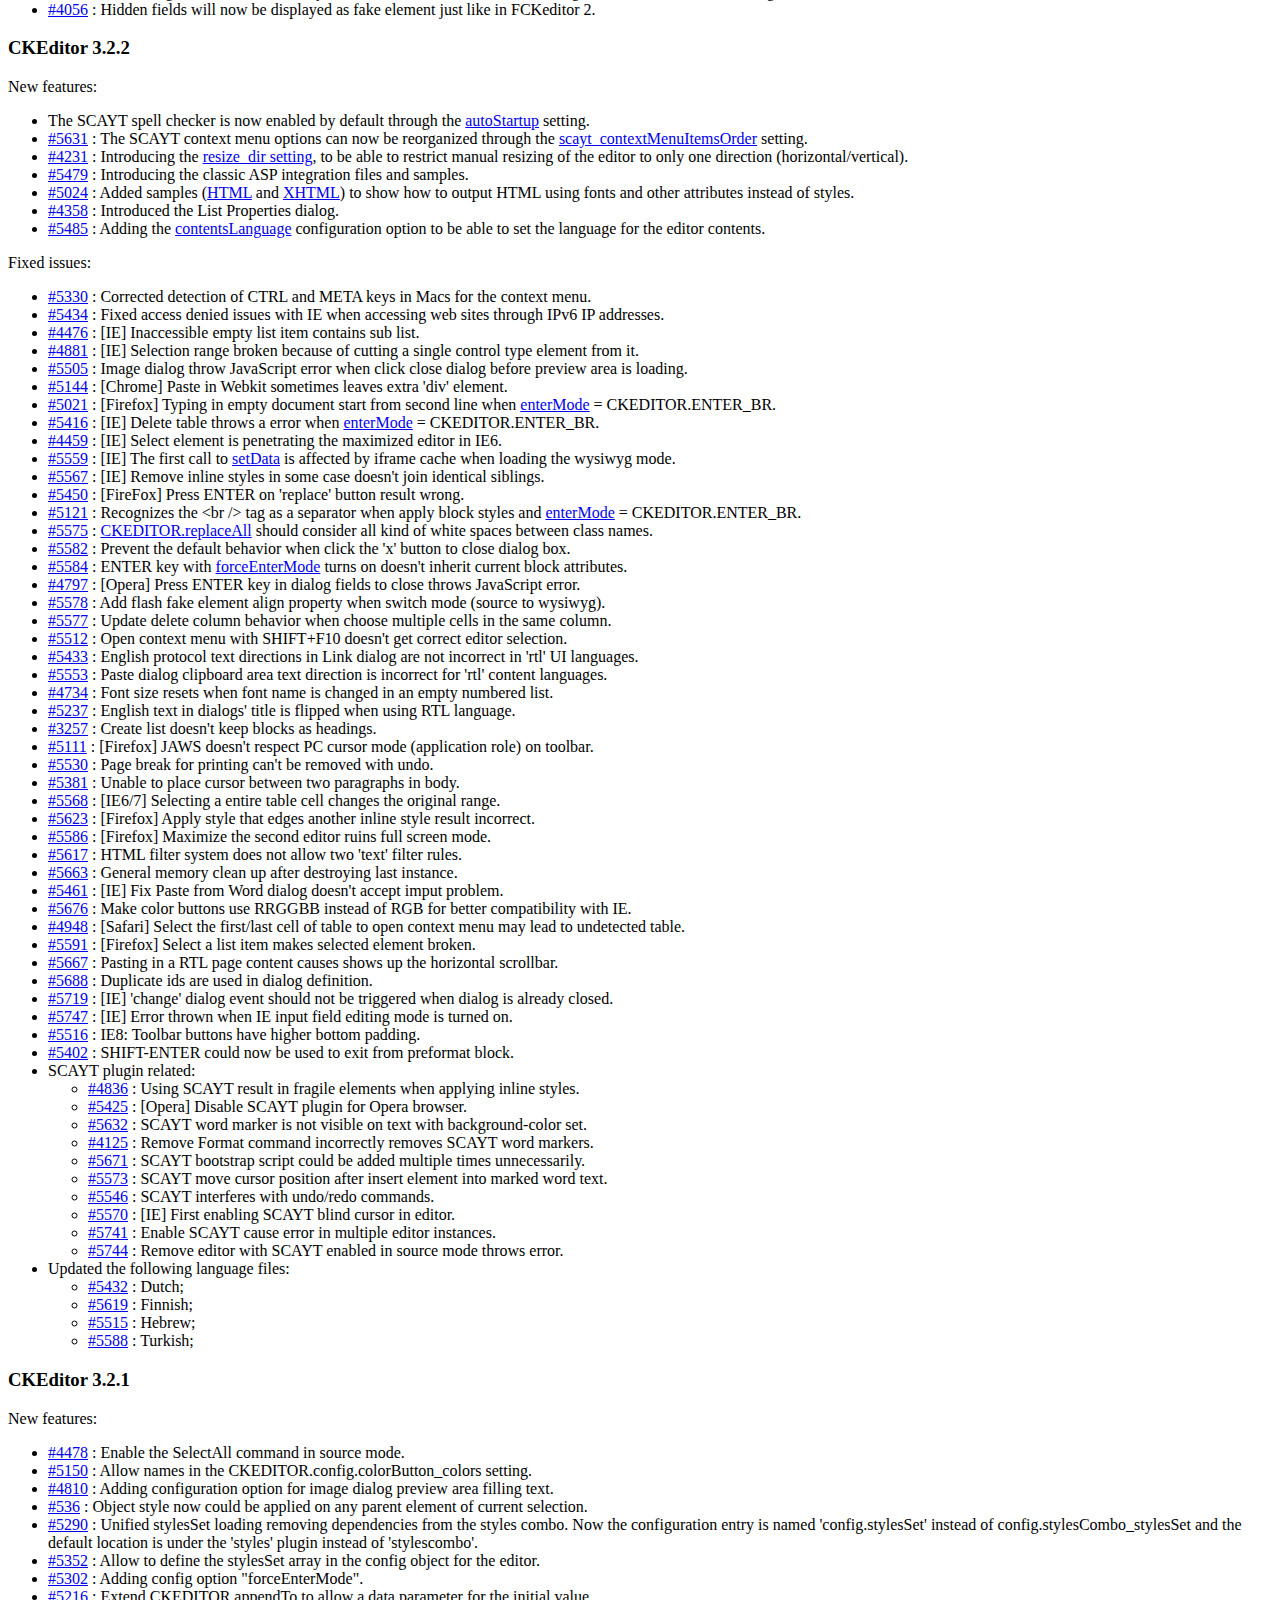
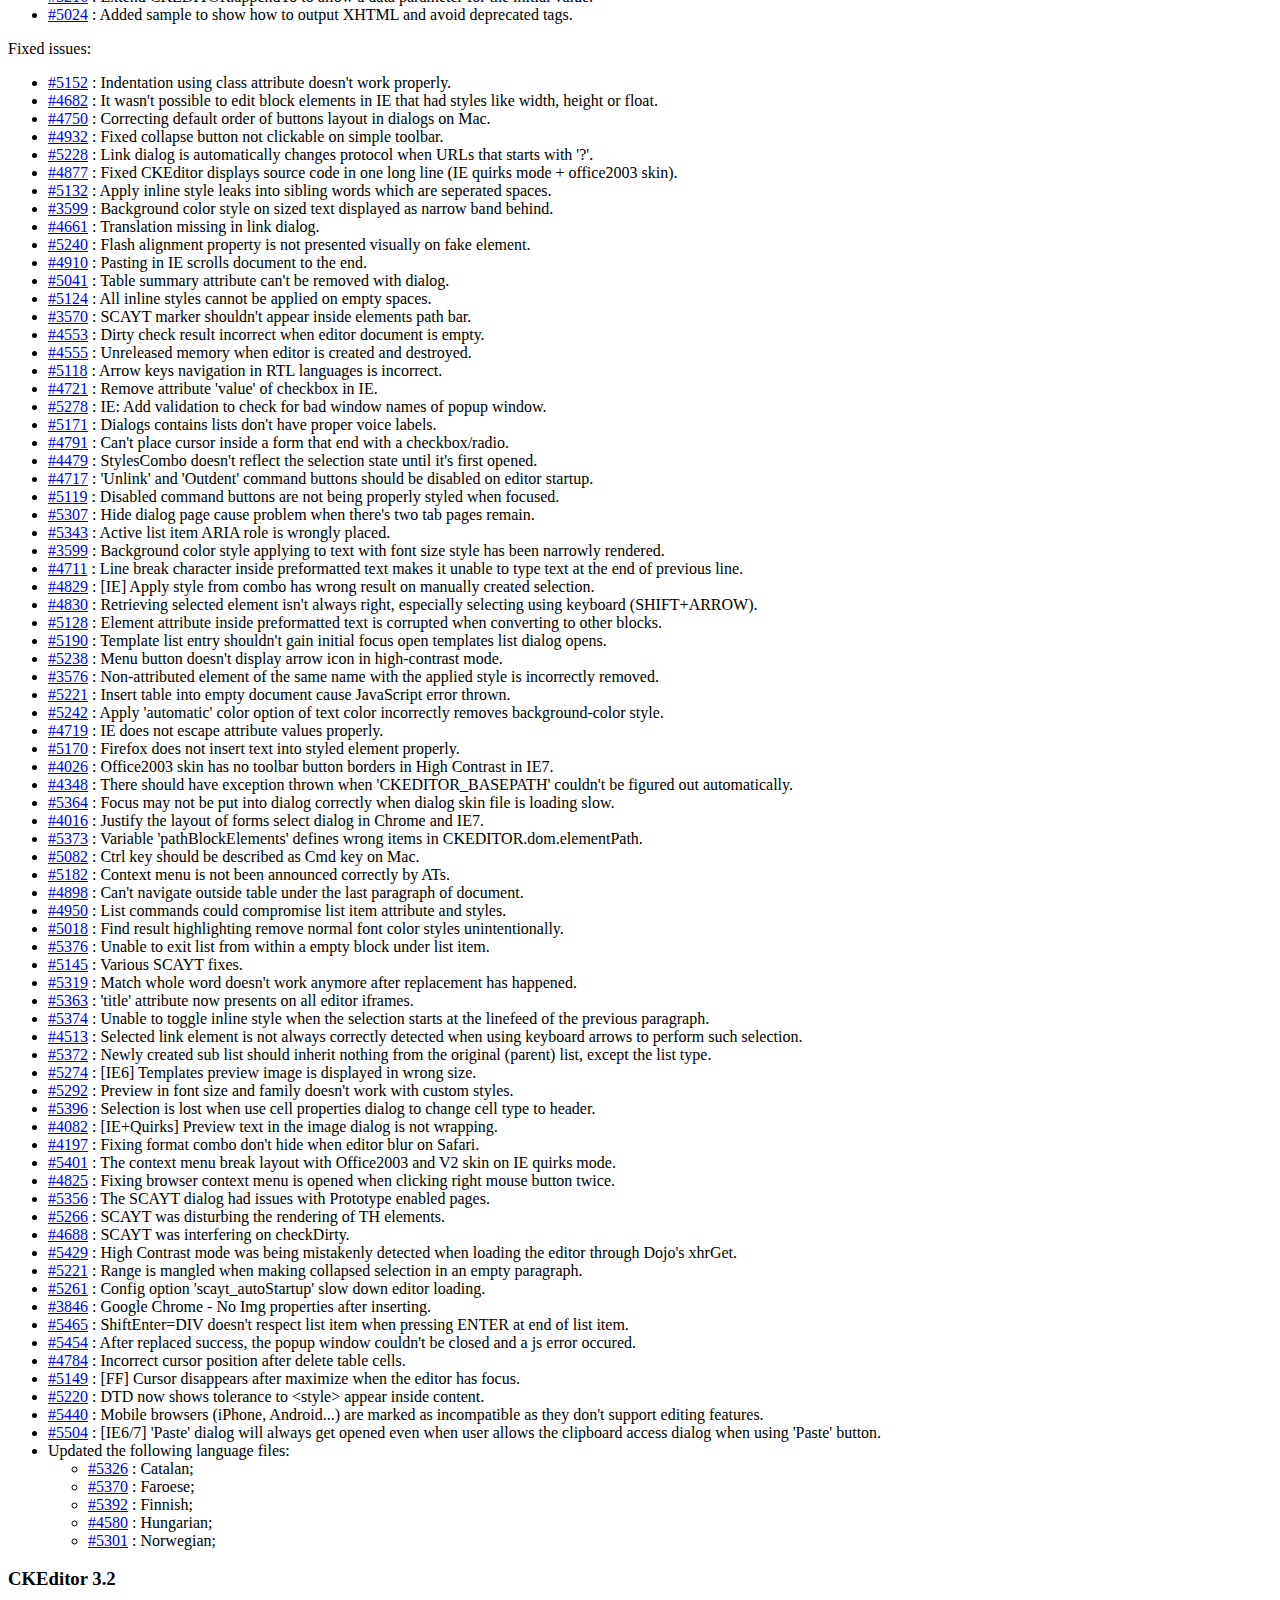
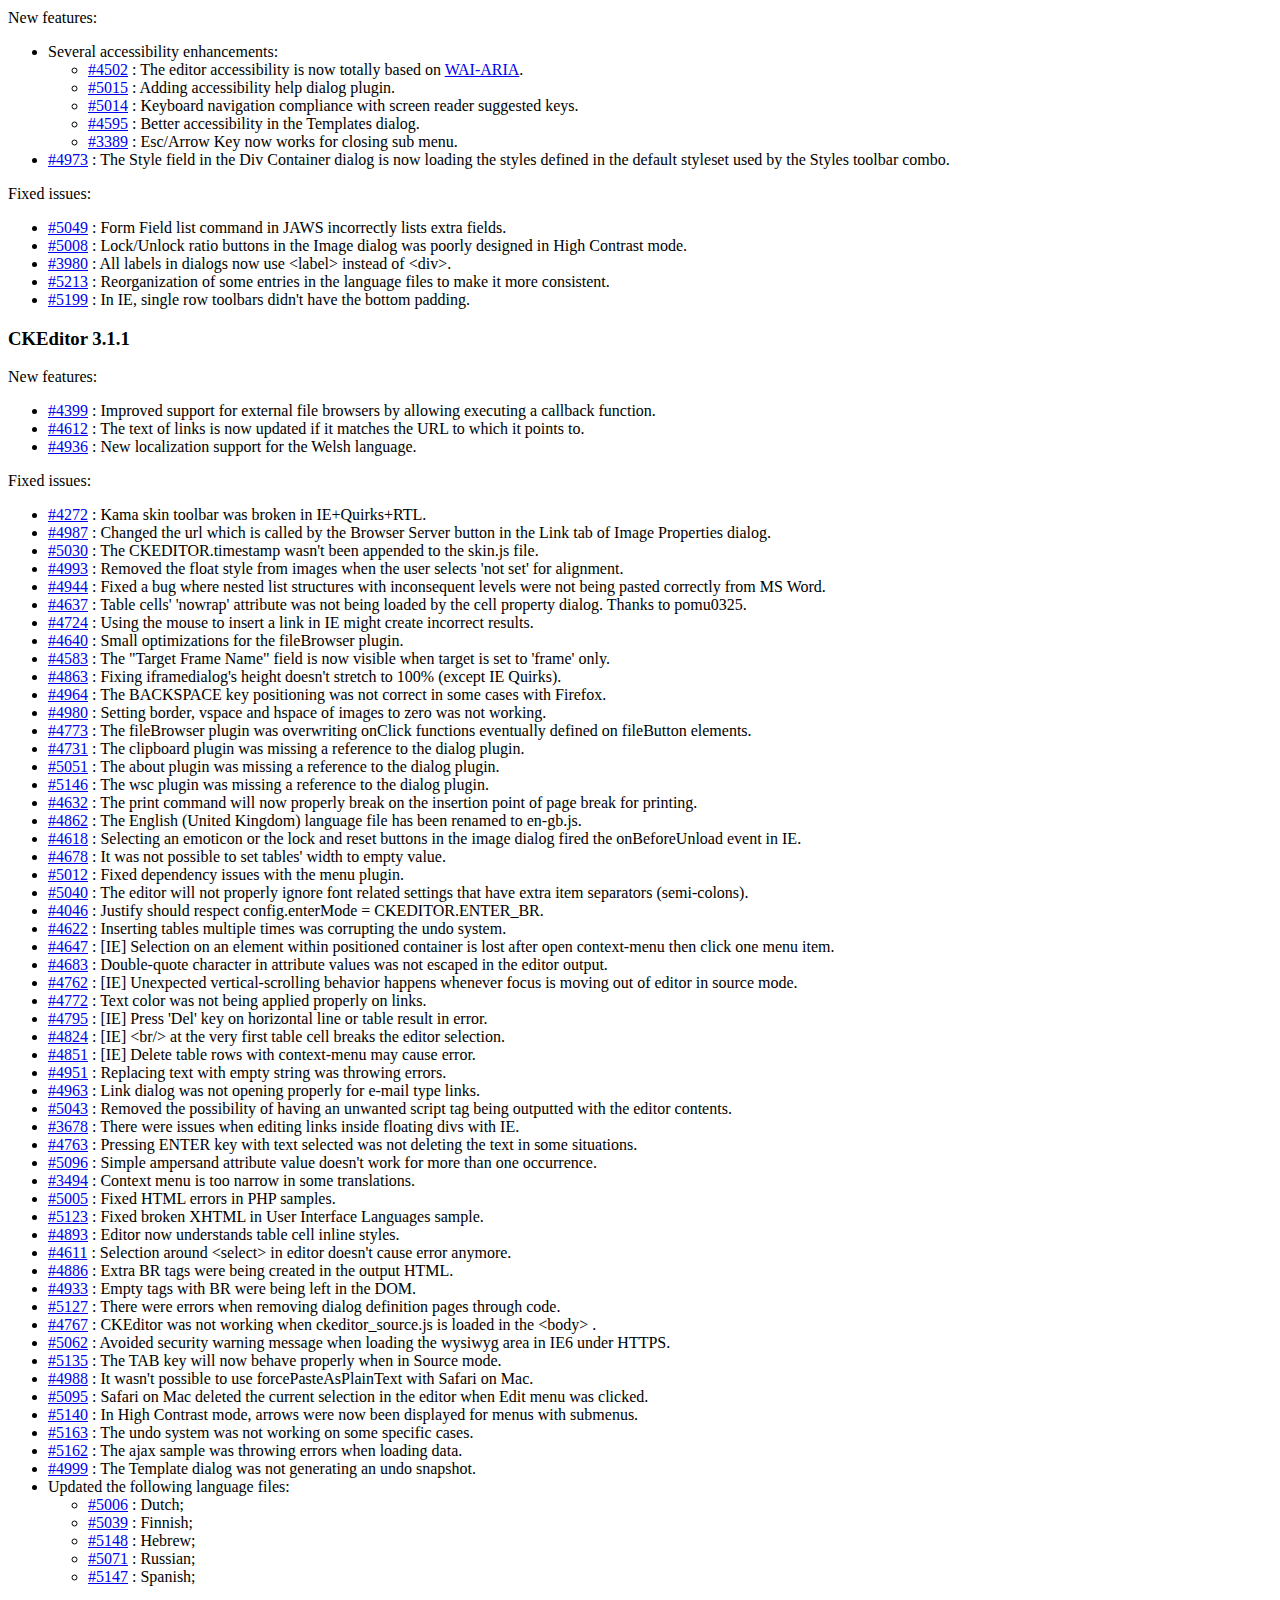
<file: media/ckeditor/CHANGES.html>
<!DOCTYPE html PUBLIC "-//W3C//DTD XHTML 1.0 Transitional//EN" "http://www.w3.org/TR/xhtml1/DTD/xhtml1-transitional.dtd">
<!--
Copyright (c) 2003-2011, CKSource - Frederico Knabben. All rights reserved.
For licensing, see LICENSE.html or http://ckeditor.com/license
-->
<html xmlns="http://www.w3.org/1999/xhtml">
<head>
	<title>Changelog &mdash; CKEditor</title>
	<meta http-equiv="content-type" content="text/html; charset=utf-8" />
	<style type="text/css">

#footer hr
{
	margin: 10px 0 15px 0;
	height: 1px;
	border: solid 1px gray;
	border-bottom: none;
}

#footer p
{
	margin: 0 10px 10px 10px;
	float: left;
}

#footer #copy
{
	float: right;
}

	</style>
</head>
<body>
	<h1>
		CKEditor Changelog
	</h1>
	<h3>
			CKEditor 3.6.1</h3>
	<p>
			New features:</p>
	<ul>
		<li><a href="http://dev.ckeditor.com/ticket/4556">#4556</a> : Initial support for HTML5 elements.</li>
		<li><a href="http://dev.ckeditor.com/ticket/6492">#6492</a> : The Find/Replace dialog window will now be populated with text selected in the editor.</li>
		<li><a href="http://dev.ckeditor.com/ticket/7323">#7323</a> : New <code><a href="http://docs.cksource.com/ckeditor_api/symbols/CKEDITOR.dialog.definition.uiElement.html#align">align</a></code> property in dialog window UI elements for field alignment.</li>
		<li><a href="http://dev.ckeditor.com/ticket/6462">#6462</a> : A wider range of CSS length units (like pt and percentage) are now supported in related dialog window fields.</li>
		<li><a href="http://dev.ckeditor.com/ticket/7911">#7911</a> : New Remove Anchor option is now available in the context menu.</li>
		<li><a href="http://dev.ckeditor.com/ticket/7387">#7387</a> : Allow <code>styleDefinition</code> to be applied to a set of elements.</li>
		<li><a href="http://dev.ckeditor.com/ticket/4345">#4345</a> : A new <code><a href="http://docs.cksource.com/ckeditor_api/symbols/CKEDITOR.editor.html#event:langLoaded">langLoaded</a></code> event added to <code><a href="http://docs.cksource.com/ckeditor_api/symbols/CKEDITOR.editor.html">CKEDITOR.editor</a></code> in order to make it possible to perform "by code" language updates.</li>
		<li><a href="http://dev.ckeditor.com/ticket/7959">#7959</a> : The cursor will now blink in the first cell after a table is inserted.</li>
		<li><a href="http://dev.ckeditor.com/ticket/7885">#7885</a> : New <code><a href="http://docs.cksource.com/ckeditor_api/symbols/CKEDITOR.editor.html#removeMenuItem">editor::removeMenuItem</a></code> API for removing plugin context menu items introduced.</li>
		<li><a href="http://dev.ckeditor.com/ticket/7991">#7991</a> : Introduce the <code><a href="http://docs.cksource.com/ckeditor_api/symbols/CKEDITOR.dialog.definition.labeledElement.html#controlStyle">controlStyle</a></code> and <code><a href="http://docs.cksource.com/ckeditor_api/symbols/CKEDITOR.dialog.definition.labeledElement.html#inputStyle">inputStyle</a></code> definitions to allow fine-grained controlling of dialog window element styles.</li>
	</ul>
	<p>
			Fixed issues:</p>
	<ul>
		<li><a href="http://dev.ckeditor.com/ticket/7914">#7914</a> : <strong>ATTENTION!</strong> The signature for the <code><a href="http://docs.cksource.com/ckeditor_api/symbols/CKEDITOR.editor.html#setReadOnly">setReadOnly()</a></code> function has been changed, reversing the meaning of the parameter to be passed to it. Please make sure to update your code when upgrading.</li>
		<li><a href="http://dev.ckeditor.com/ticket/7657">#7657</a> : Wrong margin mirroring when creating a list from RTL paragraphs.</li>
		<li><a href="http://dev.ckeditor.com/ticket/7620">#7620</a> : A glitch in list pasting from Microsoft Word caused by broken child references when filtering.</li>
		<li><a href="http://dev.ckeditor.com/ticket/7811">#7811</a> : [IE] Deleting table row throws a JavaScript error.</li>
		<li><a href="http://dev.ckeditor.com/ticket/6962">#6962</a> : Changed the <code>CKEDITOR.CTRL</code>, <code>CKEDITOR.SHIFT</code> and <code>CKEDITOR.ALT</code> constant values to avoid collision with any possible Unicode character.</li>
		<li><a href="http://dev.ckeditor.com/ticket/6263">#6263</a> : Some table cell context menu options may be incorrectly disabled.</li>
		<li><a href="http://dev.ckeditor.com/ticket/6247">#6247</a> : Focus is not restored properly after a drop-down menu is closed.</li>
		<li><a href="http://dev.ckeditor.com/ticket/7334">#7334</a> : [IE7] Indentation style does not apply to RTL lists.</li>
		<li><a href="http://dev.ckeditor.com/ticket/6845">#6845</a> : Spaces inside the URL field in the Link dialog window will now be removed.</li>
		<li><a href="http://dev.ckeditor.com/ticket/7840">#7840</a> : [IE] Opening the Table Properties dialog window via the context menu causes a JavaScript error.</li>
		<li><a href="http://dev.ckeditor.com/ticket/7733">#7733</a> : Flash movies inserted with the Flash Properties dialog window are not displaying properly when injected into the page.</li>
		<li><a href="http://dev.ckeditor.com/ticket/7837">#7837</a> : [IE&lt;8] Inserting a page break results in an error.</li>
		<li><a href="http://dev.ckeditor.com/ticket/7804">#7804</a> : The HTML5 <a href="http://www.w3.org/TR/html-markup/wbr.html"><code>wbr</code></a> tag is now recognized by the editor.</li>
		<li><a href="http://dev.ckeditor.com/ticket/7867">#7867</a> : The file browser for the background image in the Document Properties plugin dialog window does not work.</li>
		<li><a href="http://dev.ckeditor.com/ticket/7130">#7130</a> : The column resizer gripping area is invading adjacent table cells.</li>
		<li><a href="http://dev.ckeditor.com/ticket/7844">#7844</a> : [FF] Calling <code>setData()</code> on a hidden editor caused editor not to display.</li>
		<li><a href="http://dev.ckeditor.com/ticket/7860">#7860</a> : The BBCode plugin was stripping BBCode tags that were not implemented in the plugin, but from now on they will be handled as simple text.</li>
		<li><a href="http://dev.ckeditor.com/ticket/7321">#7321</a> : [IE6] Contents inside the RTL fields in dialog windows are overflowing.</li>
		<li><a href="http://dev.ckeditor.com/ticket/7323">#7323</a> : [IE Quirks] Some fields are not centered in the dialog window.</li>
		<li><a href="http://dev.ckeditor.com/ticket/5955">#5955</a> : Editor accessibility issue with JAWS when a drop-down menu is placed as the first item in the toolbar.</li>
		<li><a href="http://dev.ckeditor.com/ticket/6671">#6671</a> : [FF] Selection of an item from the Styles drop-down list is not refreshed after the style is removed.</li>
		<li><a href="http://dev.ckeditor.com/ticket/7879">#7879</a> : The Style and Height/Width fields of the Table Properties dialog window are not synchronized.</li>
		<li><a href="http://dev.ckeditor.com/ticket/7581">#7581</a> : [IE] The <em>Enter</em> key pressed at the end of a list item containing the <code>start</code> attribute crashes the browser.</li>
		<li><a href="http://dev.ckeditor.com/ticket/7266">#7266</a> : Dialog window fields that did not pass validation are now ARIA-compatible with <code>aria-invalid</code>.</li>
		<li><a href="http://dev.ckeditor.com/ticket/7742">#7742</a> : [WebKit] Indentation, alignment, and language direction are not applied on an empty document without the editor being in focus.</li>
		<li><a href="http://dev.ckeditor.com/ticket/7801">#7801</a> : [Opera] Pasted paragraphs now split partially selected blocks.</li>
		<li><a href="http://dev.ckeditor.com/ticket/6663">#6663</a> : Table caption that contains rich text is corrupted after an edit done with the Table Properties dialog window.</li>
		<li><a href="http://dev.ckeditor.com/ticket/7893">#7893</a> : [WebKit, Opera, IE&lt;8] It is impossible to link to anchors in the document.</li>
		<li><a href="http://dev.ckeditor.com/ticket/7637">#7637</a> : Cursor position might in some cases cause problems after inserting a page break.</li>
		<li><a href="http://dev.ckeditor.com/ticket/5314">#5314</a> : The <code>aria-selected</code> attribute is not removed when toolbar drop-down menu items are deselected.</li>
		<li><a href="http://dev.ckeditor.com/ticket/7749">#7749</a> : Small check introduced to avoid issues with custom data processors and the <code>insertHtml</code> function.</li>
		<li><a href="http://dev.ckeditor.com/ticket/7269">#7269</a> : [WebKit] Paste from Word is including the full <code>file://</code> URL path for anchor links.</li>
		<li><a href="http://dev.ckeditor.com/ticket/7584">#7584</a> : Start number of the List dialog window now works with numbered list items.</li>
		<li><a href="http://dev.ckeditor.com/ticket/6975">#6975</a> : [IE6, IE7] A definition list crashes Internet Explorer on HTML output.</li>
		<li><a href="http://dev.ckeditor.com/ticket/7841">#7841</a> : Deleting a column with a cell deleted in one of the rows does not work.</li>
		<li><a href="http://dev.ckeditor.com/ticket/7944">#7944</a> : The <em>Enter</em> key should not split or create new paragraphs inside caption elements.</li>
		<li><a href="http://dev.ckeditor.com/ticket/7639">#7639</a> : [IE9] Browser might crash when an object is selected in the document.</li>
		<li><a href="http://dev.ckeditor.com/ticket/7847">#7847</a> : [IE8] Inserting an image with non-secure source in a HTTPS page breaks the dialog window.</li>
		<li><a href="http://dev.ckeditor.com/ticket/7953">#7953</a> : [IE] Text selection lost after the browser context menu is opened.</li>
		<li><a href="http://dev.ckeditor.com/ticket/5239">#5239</a> : Inconsistent focus behavior after closing a toolbar drop-down menu.</li>
		<li><a href="http://dev.ckeditor.com/ticket/6470">#6470</a> : The Start attribute of a Numbered List is rendered incorrectly if the field is left empty.</li>
		<li><a href="http://dev.ckeditor.com/ticket/7324">#7324</a> : [IE6 Quirks] Context menus are not displayed correctly.</li>
		<li><a href="http://dev.ckeditor.com/ticket/7566">#7566</a> : BiDi: Increasing indentation of a list item changes the language direction.</li>
		<li><a href="http://dev.ckeditor.com/ticket/7839">#7839</a> : [IE] Pasting multi-level numbered lists from Microsoft Word does not work properly.</li>
		<li><a href="http://dev.ckeditor.com/ticket/188">#188</a> : [IE] Object selection was making the toolbar inactive in some situations.</li>
		<li>Updated the following language files:<ul>
			<li><a href="http://dev.ckeditor.com/ticket/7834">#7834</a> : Dutch;</li>
			<li><a href="http://dev.ckeditor.com/ticket/7869">#7869</a>, <a href="http://dev.ckeditor.com/ticket/7869">#7999</a> : Welsh;</li>
			<li>Polish;</li>
			<li>Hebrew;</li>
			<li>German</li>
		</ul></li>
	</ul>
	<h3>
			CKEditor 3.6</h3>
	<p>
			New features:</p>
	<ul>
		<li><a href="http://dev.ckeditor.com/ticket/7044">#7044</a> : New BBCode sample plugin that makes the editor output (one dialect of) BBCode format.</li>
		<li><a href="http://dev.ckeditor.com/ticket/5647">#5647</a> : Accessibility enhancements to the structure of the toolbar.</li>
		<li><a href="http://dev.ckeditor.com/ticket/5647">#5647</a> : The Kama skin now presents separators for the toolbar items, making it easier to group buttons and have a cleaner layout.</li>
		<li><a href="http://dev.ckeditor.com/ticket/5647">#5647</a> : Usability enhancements to keyboard navigation on the toolbar. The <em>Tab</em> key is now used to jump between toolbar groups, while the <em>Arrow</em> keys can be used to cycle within the group. The new <code><a href="http://docs.cksource.com/ckeditor_api/symbols/CKEDITOR.config.html#.toolbarGroupCycling">toolbarGroupCycling</a></code> setting can be used to change the <em>Arrow</em> keys behavior.</li>
		<li><a href="http://dev.ckeditor.com/ticket/1376">#1376</a> : It is now possible to put the editor in the "read-only" state, so that the users would not be able to introduce changes to the contents. Check out the new <code><a href="http://docs.cksource.com/ckeditor_api/symbols/CKEDITOR.editor.html#setReadOnly">CKEDITOR.editor::setReadOnly</a></code> method, the <code><a href="http://docs.cksource.com/ckeditor_api/symbols/CKEDITOR.editor.html#readOnly">CKEDITOR.editor::readOnly</a></code> property, the <code><a href="http://docs.cksource.com/ckeditor_api/symbols/CKEDITOR.editor.html#event:readOnly">CKEDITOR.editor::readOnly</a></code> event, and the <code><a href="http://docs.cksource.com/ckeditor_api/symbols/CKEDITOR.config.html#.readOnly">readOnly</a></code> setting.</li>
		<li><a href="http://dev.ckeditor.com/ticket/3582">#3582</a> : New presentation of anchor elements in the WYSIWYG mode.</li>
		<li><a href="http://dev.ckeditor.com/ticket/6737">#6737</a> : The Format drop-down list will now display the preview of its contents exactly as defined in their style configurations.</li>
		<li><a href="http://dev.ckeditor.com/ticket/6654">#6654</a> : A new <code><a href="http://docs.cksource.com/ckeditor_api/symbols/CKEDITOR.config.html#.autoParagraph">autoParagraph</a></code> configuration setting is added to disable the auto paragraphing feature.</li>
		<li><a href="http://dev.ckeditor.com/ticket/901">#901</a> : New Stylesheet Parser (<code>stylesheetparser</code>) plugin that fills the Styles drop-down list based on the CSS classes available for the content. Check the new sample to learn how to use it.</li>
		<li><a href="http://dev.ckeditor.com/ticket/2988">#2988</a> : New Document Properties (<code>docprops</code>) plugin that sets the metadata of the page in the Full Page mode.</li>
		<li><a href="http://dev.ckeditor.com/ticket/7240">#7240</a> : New Developer Tools (<code>devtools</code>) plugin that shows information about dialog window UI elements to allow for easier customization.</li>
		<li><a href="http://dev.ckeditor.com/ticket/6841">#6841</a> : Pressing the <em>Enter</em> key at the end of a pre-formatted block will now exit from it.</li>
		<li><a href="http://dev.ckeditor.com/ticket/6850">#6850</a> : The About CKEditor dialog window now contains a link to CKEditor User's Guide.</li>
		<li><a href="http://dev.ckeditor.com/ticket/5745">#5745</a> : Extra configuration options for the <code>iframeDialog</code> can now be passed.</li>
		<li><a href="http://dev.ckeditor.com/ticket/6589">#6589</a> : The <code>onDialogEvent</code> function will now be used automatically in the <code>iframeDialog</code> contents if no callback is used on creation.</li>
		<li><a href="http://dev.ckeditor.com/ticket/7757">#7757</a> : Georgian localization added.</li>
	</ul>
	<p>
			Fixed issues:</p>
	<ul>
		<li><a href="http://dev.ckeditor.com/ticket/6774">#6774</a> : Internal styles are not included in the <code>contents.css</code> sample.</li>
		<li><a href="http://dev.ckeditor.com/ticket/6521">#6521</a> : Added sample for the TableResize plugin.</li>
		<li><a href="http://dev.ckeditor.com/ticket/6664">#6664</a> : Page break is sometimes merged into block-level elements.</li>
		<li><a href="http://dev.ckeditor.com/ticket/7594">#7594</a> : Toolbar keyboard navigation is not possible after recreating the editor.</li>
		<li><a href="http://dev.ckeditor.com/ticket/6657">#6657</a> : Allow to style the entire dialog window field when the input element is disabled.</li>
		<li>Updated the following language files:<ul>
			<li>Hebrew;</li>
			<li>Polish;</li>
		</ul></li>
	</ul>
	<h3>
			CKEditor 3.5.4</h3>
	<p>
			Fixed issues:</p>
	<ul>
		<li>Added protection against XSS attacks in PHP samples when displaying element names.</li>
		<li><a href="http://dev.ckeditor.com/ticket/7347">#7347</a> : The <em>Enter</em> key will no longer be caught by the dialog window covering the editor.</li>
		<li><a href="http://dev.ckeditor.com/ticket/6718">#6718</a> : Paste from Word command overrides the Force Paste as Plain Text configuration.</li>
		<li><a href="http://dev.ckeditor.com/ticket/6629">#6629</a> : Padding body is no longer needed when the last block is pre-formatted.</li>
		<li><a href="http://dev.ckeditor.com/ticket/4844">#4844</a> : [IE] Dialog windows fail to load if there are too many editor instances on the page.</li>
		<li><a href="http://dev.ckeditor.com/ticket/5788">#5788</a> : HTML parser trims empty spaces following <code>&lt;br&gt;</code> elements.</li>
		<li><a href="http://dev.ckeditor.com/ticket/7513">#7513</a> : Invalid markup could cause the editor to hang.</li>
		<li><a href="http://dev.ckeditor.com/ticket/6109">#6109</a> : Paste and Paste as Plain Text dialog windows now use the standard <code><a href="http://docs.cksource.com/ckeditor_api/symbols/CKEDITOR.dialog.html#commitContent">commitContent</a></code> and <code><a href="http://docs.cksource.com/ckeditor_api/symbols/CKEDITOR.dialog.html#setupContent">setupContent</a></code> methods.</li>
		<li><a href="http://dev.ckeditor.com/ticket/7588">#7588</a> : The editor code now has a protection system to avoid issues when including <code>ckeditor.js</code> more than once in the page.</li>
		<li><a href="http://dev.ckeditor.com/ticket/7322">#7322</a> : Text font plugin now recognizes font family names that contain quotes.</li>
		<li><a href="http://dev.ckeditor.com/ticket/7540">#7540</a> : Paste from Word introduces wrong spaces.</li>
		<li><a href="http://dev.ckeditor.com/ticket/7697">#7697</a> : Successive calls of the <code>replace()</code> method did not work after SCAYT context menu initialization.</li>
		<li>Updated the following language files:<ul>
			<li><a href="http://dev.ckeditor.com/ticket/7647">#7647</a> : Slovak;</li>
		</ul></li>
	</ul>
	<h3>
			CKEditor 3.5.3</h3>
	<p>
			New features:</p>
	<ul>
		<li><a href="http://dev.ckeditor.com/ticket/4890">#4890</a> : Added the possibility to edit the <code>rel</code> attribute for links.</li>
		<li><a href="http://dev.ckeditor.com/ticket/7004">#7004</a> : Allow loading plugin translations even if they are not present in the plugin definition.</li>
		<li><a href="http://dev.ckeditor.com/ticket/7315">#7315</a> : Firing the <code>resize</code> event on dialog window instances is now possible.</li>
		<li><a href="http://dev.ckeditor.com/ticket/7259">#7259</a> : Dialog window definition allows to specify initial <code>width</code> and <code>height</code> values.</li>
		<li><a href="http://dev.ckeditor.com/ticket/7131">#7131</a> : List item numbering is now supported on pasting from Microsoft Word.</li>
	</ul>
	<p>
			Fixed issues:</p>
	<ul>
		<li><a href="http://dev.ckeditor.com/ticket/1272">#1272</a> : [WebKit] It is now possible to apply styles to collapsed selections in Safari and Chrome.</li>
		<li><a href="http://dev.ckeditor.com/ticket/7054">#7054</a> : The tooltips for special characters are now lowercased, making them more readable.</li>
		<li><a href="http://dev.ckeditor.com/ticket/7102">#7102</a> : "Replace DIV" sample did not work when double-clicking inside the formatted text.</li>
		<li><a href="http://dev.ckeditor.com/ticket/7088">#7088</a> : Loading of plugins failed on new instances of the editor after the Insert Special Character dialog window was used.</li>
		<li><a href="http://dev.ckeditor.com/ticket/6215">#6215</a> : Removal of inline styles now also removes overrides.</li>
		<li><a href="http://dev.ckeditor.com/ticket/6144">#6144</a> : Rich text drop-down lists have wrong height when toolbar is wrapped.</li>
		<li><a href="http://dev.ckeditor.com/ticket/6387">#6387</a> : AutoGrow may cause an error when editor instance is destroyed too quickly after a height change.</li>
		<li><a href="http://dev.ckeditor.com/ticket/6901">#6901</a> : Mixed direction content was not properly respected in a shared toolbar setting.</li>
		<li><a href="http://dev.ckeditor.com/ticket/4809">#4809</a> : Table-related tags are output in wrong order.</li>
		<li><a href="http://dev.ckeditor.com/ticket/7092">#7092</a> : Corrupted toolbar button state for inline style after switching to Source.</li>
		<li><a href="http://dev.ckeditor.com/ticket/6921">#6921</a> : Pasted text marked by SCAYT in one language is not re-checked if another spellchecking language is selected in the editor.</li>
		<li><a href="http://dev.ckeditor.com/ticket/6614">#6614</a> : Enhancement of the resize handle in RTL.</li>
		<li><a href="http://dev.ckeditor.com/ticket/5924">#5924</a> : Flash plugin now recognizes Flash content without an <code>embed</code> tag.</li>
		<li><a href="http://dev.ckeditor.com/ticket/4475">#4475</a> : Protected source in attributes and inline CSS text is not handled correctly.</li>
		<li><a href="http://dev.ckeditor.com/ticket/6984">#6984</a> : [FF] Trailing line breaks are lost in <code>ENTER_BR</code>.</li>
		<li><a href="http://dev.ckeditor.com/ticket/6987">#6987</a> : [IE] Text selection lost when calling <code>editor::insertHtml</code> from a dialog window in some situations.</li>
		<li><a href="http://dev.ckeditor.com/ticket/6865">#6865</a> : BiDi mirroring does not work when a text direction change is done through a dialog window.</li>
		<li><a href="http://dev.ckeditor.com/ticket/6966">#6966</a> : [IE] Unintended paragraph is created in an empty document in <code>enterMode</code> set for <code>BR</code> and <code>DIV</code>.</li>
		<li><a href="http://dev.ckeditor.com/ticket/7084">#7084</a> : SCAYT dialog window is now working properly with more than one editor instance in a page.</li>
		<li><a href="http://dev.ckeditor.com/ticket/6662">#6662</a> : [FF] List structure pasting error caused by a regression from FF3.5.x is now fixed.</li>
		<li><a href="http://dev.ckeditor.com/ticket/7300">#7300</a> : Link dialog window now loads numeric values correctly.</li>
		<li><a href="http://dev.ckeditor.com/ticket/7330">#7330</a> : New list items no longer inherit the <code>value</code> attribute from their sibling.</li>
		<li><a href="http://dev.ckeditor.com/ticket/7293">#7293</a> : The "Automatic" color button is now presented correctly without focus inside the editor.</li>
		<li><a href="http://dev.ckeditor.com/ticket/7018">#7018</a> : [IE] Toolbar drop-down lists did not have a border around them.</li>
		<li><a href="http://dev.ckeditor.com/ticket/7073">#7073</a> : Image dialog window no longer allows zero height and width value to be entered.</li>
		<li><a href="http://dev.ckeditor.com/ticket/7316">#7316</a> : [FF] Clicking on "Paste" button incorrectly breaks the line at the cursor position.</li>
		<li><a href="http://dev.ckeditor.com/ticket/6751">#6751</a> : Inline whitespaces are incorrectly stripped when pasting from Word.</li>
		<li><a href="http://dev.ckeditor.com/ticket/6236">#6236</a> : [IE] Fixing malformed nested list structure which was introduced by the <em>Backspace</em> key.</li>
		<li><a href="http://dev.ckeditor.com/ticket/6649">#6649</a> : [IE] Selection of the full table sometimes does not work.</li>
		<li><a href="http://dev.ckeditor.com/ticket/6946">#6946</a> : HTML parser is now able to fix orphan list items.</li>
		<li><a href="http://dev.ckeditor.com/ticket/6861">#6861</a> : Indenting a list item should retain the text direction.</li>
		<li><a href="http://dev.ckeditor.com/ticket/6938">#6938</a> : Outdenting a list item should retain the text direction.</li>
		<li><a href="http://dev.ckeditor.com/ticket/6849">#6849</a> : Correct <em>Enter</em> key behavior on list item.</li>
		<li><a href="http://dev.ckeditor.com/ticket/7113">#7113</a> : [WebKit] Undesired document scroll on click after scrolling.</li>
		<li><a href="http://dev.ckeditor.com/ticket/6491">#6491</a> : Undesired Image dialog window dimension lock reset on URL change.</li>
		<li><a href="http://dev.ckeditor.com/ticket/7284">#7284</a> : [FF Quirks] Maximize now works correctly.</li>
		<li><a href="http://dev.ckeditor.com/ticket/6609">#6609</a> : [IE9] Browser in high contrast mode is not properly detected.</li>
		<li><a href="http://dev.ckeditor.com/ticket/7222">#7222</a> : [WebKit] Impossible to apply a single style to a collapsed selection without giving the editor focus.</li>
		<li><a href="http://dev.ckeditor.com/ticket/7180">#7180</a> : [IE9] When using Kama skin and RTL layout dialog window buttons were not being displayed correctly.</li>
		<li><a href="http://dev.ckeditor.com/ticket/7182">#7182</a> : [IE9] When using Office2003/v2 skin and RTL layout dialog window shadows were corrupted.</li>
		<li><a href="http://dev.ckeditor.com/ticket/6913">#6913</a> : Invalid escape sequence (<code>\b</code>) was used in the PHP integration.</li>
		<li><a href="http://dev.ckeditor.com/ticket/5757">#5757</a> : [IE6] Text was not wrapping in the accessibility instructions dialog window.</li>
		<li><a href="http://dev.ckeditor.com/changeset/6604">[6604]</a> : <code>Xml.js</code> and <code>Ajax.js</code> are now available as plugins ('xml' and 'ajax').</li>
		<li><a href="http://dev.ckeditor.com/ticket/7304">#7304</a> : Microsoft Word cleanup function is not always invoked when clicking on the "Paste From Word" button.</li>
		<li><a href="http://dev.ckeditor.com/ticket/6658">#6658</a> : [IE] Pasting text from Microsoft Word with one or more tabs between list items was failing.</li>
		<li><a href="http://dev.ckeditor.com/ticket/7433">#7433</a> : [IE9] <code>ENTER_BR</code> at the end of a block breaks due to an IE9 regression.</li>
		<li><a href="http://dev.ckeditor.com/ticket/7432">#7432</a> : [WebKit] Unable to create a new list in an empty document.</li>
		<li><a href="http://dev.ckeditor.com/ticket/4880">#4880</a> : CKEditor changes tag style inside HTML comment with <code>cke_protected</code>.</li>
		<li><a href="http://dev.ckeditor.com/ticket/7023">#7023</a> : [IE] JavaScript error when a Selection Field is inserted into a page.</li>
		<li><a href="http://dev.ckeditor.com/ticket/7034">#7034</a> : Inserting special characters into styled text.</li>
		<li><a href="http://dev.ckeditor.com/ticket/7132">#7132</a> : Paste toolbar buttons are becoming disabled.</li>
		<li><a href="http://dev.ckeditor.com/ticket/7138">#7138</a> : The <code>api.html</code> sample in Opera does not work as expected.</li>
		<li><a href="http://dev.ckeditor.com/ticket/7160">#7160</a> : Cannot paste the form element on top of the page.</li>
		<li><a href="http://dev.ckeditor.com/ticket/7171">#7171</a> : Double-clicking an image in non-editable content opens the editing dialog window.</li>
		<li><a href="http://dev.ckeditor.com/ticket/7455">#7455</a> : Extra line break is added automatically to the preformatted element.</li>
		<li><a href="http://dev.ckeditor.com/ticket/7467">#7467</a> : [Firefox] Extra <code>br</code> element is added in a nested list.</li>
		<li>Updated the following language files:<ul>
			<li><a href="http://dev.ckeditor.com/ticket/7124">#7124</a> : Czech;</li>
			<li><a href="http://dev.ckeditor.com/ticket/7126">#7126</a> : French;</li>
			<li><a href="http://dev.ckeditor.com/ticket/7140">#7140</a> : Catalan;</li>
			<li><a href="http://dev.ckeditor.com/ticket/7215">#7215</a> : Faroese;</li>
			<li><a href="http://dev.ckeditor.com/ticket/7177">#7177</a> : Finnish;</li>
			<li><a href="http://dev.ckeditor.com/ticket/7163">#7163</a> : Norwegian (no and nb);</li>
			<li><a href="http://dev.ckeditor.com/ticket/7219">#7219</a> : Swedish;</li>
			<li><a href="http://dev.ckeditor.com/ticket/7183">#7183</a> : Afrikaans;</li>
			<li>Hebrew;</li>
			<li>Spanish;</li>
			<li>Polish;</li>
			<li>German;</li>
		</ul></li>
	</ul>
	<h3>
			CKEditor 3.5.2</h3>
	<p>
			Fixed issues:</p>
	<ul>
		<li><a href="http://dev.ckeditor.com/ticket/7168">#7168</a> : [IE9] Destroying an editor instance throws an error.</li>
		<li><a href="http://dev.ckeditor.com/ticket/7169">#7169</a> : [IE9] Menu item has incorrect height.</li>
		<li><a href="http://dev.ckeditor.com/ticket/7178">#7178</a> : [IE9] Read-only attributes do not work in IE9.</li>
		<li><a href="http://dev.ckeditor.com/ticket/7181">#7181</a> : [IE9] Toolbar items are not aligned in v2 and Office2003 skins.</li>
		<li><a href="http://dev.ckeditor.com/ticket/7174">#7174</a> : [IE9] Elements path does not load correctly when the editor is switched back from Source to WYSIWYG.</li>
	</ul>
	<h3>
			CKEditor 3.5.1</h3>
	<p>
			New features:</p>
	<ul>
		<li><a href="http://dev.ckeditor.com/ticket/6107">#6107</a> : It is now possible to remove block styles using Styles and Paragraph Format drop-down lists.</li>
		<li><a href="http://dev.ckeditor.com/ticket/5590">#5590</a> : Remove Format command works in collapsed selections.</li>
		<li><a href="http://dev.ckeditor.com/ticket/5755">#5755</a> : The <code><a href="http://docs.cksource.com/ckeditor_api/symbols/CKEDITOR.config.html#.dialog_buttonsOrder">dialog_buttonsOrder</a></code> option now works in Internet Explorer.</li>
		<li><a href="http://dev.ckeditor.com/ticket/6869">#6869</a> : The <code>data-cke-nostyle</code> attribute (which was introduced for escaping the element from been influenced by the style system since 3.5) is deprecated in favor of the new <code>data-nostyle</code> attribute.</li>
		<li>Revised sample pages with code examples and clarifications.</li>
	</ul>
	<p>
			Fixed issues:</p>
	<ul>
		<li><a href="http://dev.ckeditor.com/ticket/5855">#5855</a> : Updating a link multiple times generates wrong <code>href</code> attribute.</li>
		<li><a href="http://dev.ckeditor.com/ticket/6166">#6166</a> : Error on Maximize command, when the toolbar button is not shown.</li>
		<li><a href="http://dev.ckeditor.com/ticket/6607">#6607</a> : Table cell "merge down" and "merge right" commands work only once.</li>
		<li><a href="http://dev.ckeditor.com/ticket/6228">#6228</a> : Merge down does not work, throwing a JavasSript error.</li>
		<li><a href="http://dev.ckeditor.com/ticket/6625">#6625</a> : BIDI: Mixed LTR/RTL direction causes incorrect behavior.</li>
		<li><a href="http://dev.ckeditor.com/ticket/6881">#6881</a> : IFrame capitalization is now consistent throughout labels.</li>
		<li><a href="http://dev.ckeditor.com/ticket/6686">#6686</a> : BIDI: [FF] When we apply explicit language direction to a numbered/bulleted list, the corresponding language direction toolbar icon is not highlighted.</li>
		<li><a href="http://dev.ckeditor.com/ticket/6566">#6566</a> : It is now possible to exit a blockquote using <code>ENTER_BR</code>.</li>
		<li><a href="http://dev.ckeditor.com/ticket/6868">#6868</a> : Partial (invalid) list structure crashes the editor on load.</li>
		<li><a href="http://dev.ckeditor.com/ticket/6804">#6804</a> : Buggy behavior when editing the <code>legend</code> element inside a <code>fieldset</code>.</li>
		<li><a href="http://dev.ckeditor.com/ticket/6724">#6724</a> : [IE7] Nested list display bug on empty list item.</li>
		<li><a href="http://dev.ckeditor.com/ticket/6715">#6715</a> : List items do not create paragraphs after the list placed in a table cell is removed.</li>
		<li><a href="http://dev.ckeditor.com/ticket/6695">#6695</a> : [Webkit] Display bug after the editor is restored from the full screen mode.</li>
		<li><a href="http://dev.ckeditor.com/ticket/6661">#6661</a> : [IE] Pre-formatted style does not preserve applied text direction.</li>
		<li><a href="http://dev.ckeditor.com/ticket/6655">#6655</a> : Using the editor resize grip causes small visual offsets.</li>
		<li><a href="http://dev.ckeditor.com/ticket/6604">#6604</a> : The <code>div</code> element should be used as a formatting block in <code>ENTER_BR</code>.</li>
		<li><a href="http://dev.ckeditor.com/ticket/6249">#6249</a> : BIDI: List item bullets are off viewport with RTL text direction.</li>
		<li><a href="http://dev.ckeditor.com/ticket/6610">#6610</a> : BIDI: <code>ENTER_BR</code> change direction in one line out of multiple.</li>
		<li><a href="http://dev.ckeditor.com/ticket/6872">#6872</a> : [IE] Link target field is not populated properly when no target is set.</li>
		<li><a href="http://dev.ckeditor.com/ticket/6880">#6880</a> : Samples: Added a user-friendly message for users on servers without PHP support.</li>
		<li><a href="http://dev.ckeditor.com/ticket/6628">#6628</a> : Setting <code><a href="http://docs.cksource.com/ckeditor_api/symbols/CKEDITOR.config.html#.enterMode">config.enterMode</a></code> from PHP fails.</li>
		<li><a href="http://dev.ckeditor.com/ticket/6278">#6278</a> : Comments were moved above the <code>br</code> tags.</li>
		<li><a href="http://dev.ckeditor.com/ticket/6687">#6687</a> : Empty tag should be removed in inline-style format.</li>
		<li><a href="http://dev.ckeditor.com/ticket/6645">#6645</a> : Allow to configure whether &quot; (double quotes) characters should be encoded in the contents.</li>
		<li><a href="http://dev.ckeditor.com/ticket/6336">#6336</a> : IE: (double)clicking an <code>input type="submit"</code> button submitted the form.</li>
		<li><a href="http://dev.ckeditor.com/ticket/6646">#6646</a> : Context menu was not working for text inputs present in the initial content.</li>
		<li><a href="http://dev.ckeditor.com/ticket/6641">#6641</a> : Copying and pasting links inside the editor was not working.</li>
		<li><a href="http://dev.ckeditor.com/ticket/4208">#4208</a> : The <code><a href="http://docs.cksource.com/ckeditor_api/symbols/CKEDITOR.config.html#.disableObjectResizing">disableObjectResizing</a></code> setting now works in IE.</li>
		<li><a href="http://dev.ckeditor.com/ticket/6242">#6242</a> : [IE] Editing existing links with <code>href</code> of a relative path mangles containing text.</li>
		<li><a href="http://dev.ckeditor.com/ticket/5930">#5930</a> : [IE] Style definitions are no longer lowercased.</li>
		<li><a href="http://dev.ckeditor.com/ticket/5361">#5361</a> : Preview window's title should reflect the title tag in full page mode.</li>
		<li><a href="http://dev.ckeditor.com/ticket/5522">#5522</a> : [IE] In versions &lt; 8 or compatibility mode, <code>type="text"</code> was missing in text fields.</li>
		<li><a href="http://dev.ckeditor.com/ticket/6126">#6126</a> : [IE] Avoid problems if there are two buttons named "submit".</li>
		<li><a href="http://dev.ckeditor.com/ticket/6791">#6791</a> : [IE7] Editor did not show up when the name of a replaced textarea matched the name of a <code>meta</code> tag in the page.</li>
		<li><a href="http://dev.ckeditor.com/ticket/5684">#5684</a> : [FF] When <code><a href="http://docs.cksource.com/ckeditor_api/symbols/CKEDITOR.config.html#.forcePasteAsPlainText">forcePasteAsPlainText</a></code> is used, the cursor disappears after paste.</li>
		<li><a href="http://dev.ckeditor.com/ticket/6390">#6390</a> : Prevent toolbar dialog window buttons from being clicked twice.</li>
		<li><a href="http://dev.ckeditor.com/ticket/6684">#6684</a> : [Webkit] Toolbar buttons are not wrapping correctly when the editor is displayed inside a table.</li>
		<li><a href="http://dev.ckeditor.com/ticket/6703">#6703</a> : [IE] editor <code>focus</code> event not fired in an instance, when a dialog window closes.</li>
		<li><a href="http://dev.ckeditor.com/ticket/6873">#6873</a> : Difficult to drag the resize grip of the spell checker dialog window.</li>
		<li><a href="http://dev.ckeditor.com/ticket/6896">#6896</a> : [Webkit] Unable to paste into source area when the editor is maximized.</li>
		<li><a href="http://dev.ckeditor.com/ticket/6020">#6020</a> : The state of the Cut, Copy, and Paste toolbar now matches the state of the context menu buttons.</li>
		<li><a href="http://dev.ckeditor.com/ticket/5256">#5256</a> : JavaScript error thrown when percent (%) sign is used in image URL.</li>
		<li><a href="http://dev.ckeditor.com/ticket/6577">#6577</a> : [FF] Selection error when an element containing the editor instance is hidden.</li>
		<li><a href="http://dev.ckeditor.com/ticket/5500">#5500</a> : [IE] <code>value</code> attribute of text input dialog window field was missing.</li>
		<li><a href="http://dev.ckeditor.com/ticket/6665">#6665</a> : [IE] <code>name</code> field of Link dialog window was missing.</li>
		<li><a href="http://dev.ckeditor.com/ticket/6639">#6639</a> : Line-breaks inside pasted list item from Microsoft Word break the list structure.</li>
		<li><a href="http://dev.ckeditor.com/ticket/6909">#6909</a> : [IE] GIF icons of toolbar button from custom plugins are not diplayed in zoom level 100%.</li>
		<li><a href="http://dev.ckeditor.com/ticket/6860">#6860</a> : [FF] Double-clicking the placeholder element in order to open a Placeholder dialog window throws a JavaScript error.</li>
		<li><a href="http://dev.ckeditor.com/ticket/6630">#6630</a> : Empty <code>pre</code> elements are output differently in various browsers.</li>
		<li><a href="http://dev.ckeditor.com/ticket/6568">#6568</a> : Insert table row/column does not work with spanning.</li>
		<li><a href="http://dev.ckeditor.com/ticket/6735">#6735</a> : Inaccurate read-only selection detection.</li>
		<li><a href="http://dev.ckeditor.com/ticket/6728">#6728</a> : BIDI: Change direction does not work with list nested inside a blockquote.</li>
		<li><a href="http://dev.ckeditor.com/ticket/6432">#6432</a> : Inserting a table in place of a fully selected list results in a JavaScript error.</li>
		<li><a href="http://dev.ckeditor.com/ticket/6438">#6438</a> : [IE] Performance enhancement when typing inside an element with many child nodes.</li>
		<li><a href="http://dev.ckeditor.com/ticket/6970">#6970</a> : [IE] Dialog window shadows were presented inaccurately.</li>
		<li><a href="http://dev.ckeditor.com/ticket/6672">#6672</a> : [IE] Unnecessary <code>br</code> element is no longer inserted after a form.</li>
		<li><a href="http://dev.ckeditor.com/ticket/7087">#7087</a> : [FF] Sometimes it was not possible to move cursor out of link at the end of block.</li>
		<li>Updated the following language files:<ul>
			<li><a href="http://dev.ckeditor.com/ticket/6981">#6981</a> : English (GB);</li>
			<li><a href="http://dev.ckeditor.com/ticket/6991">#6991</a> : Finnish;</li>
			<li><a href="http://dev.ckeditor.com/ticket/6357">#6357</a> : French;</li>
			<li><a href="http://dev.ckeditor.com/ticket/7055">#7055</a> : Polish;</li>
			<li><a href="http://dev.ckeditor.com/ticket/7068">#7068</a> : German;</li>
		</ul></li>
	</ul>
	<h3>
			CKEditor 3.5</h3>
	<p>
			New features:</p>
	<ul>
		<li><a href="http://dev.ckeditor.com/ticket/4090">#4090</a> : Full Adobe AIR support.</li>
		<li><a href="http://dev.ckeditor.com/ticket/5084">#5084</a> : Dialog windows are now resizable with a grip located in the footer.</li>
		<li><a href="http://dev.ckeditor.com/ticket/5755">#5755</a> : Introduced the <a href="http://docs.cksource.com/ckeditor_api/symbols/CKEDITOR.config.html#.dialog_buttonsOrder">dialog_buttonsOrder</a> setting, making it possible to control the buttons order.</li>
		<li><a href="http://dev.ckeditor.com/ticket/4648">#4648</a> : Added the new iFrame plugin.</li>
		<li><a href="http://dev.ckeditor.com/ticket/6010">#6010</a> : The Automatic option of the font/background color panel now represents the real color.</li>
		<li><a href="http://dev.ckeditor.com/ticket/5654">#5654</a> : New "placeholder" plugin.</li>
		<li><a href="http://dev.ckeditor.com/ticket/6334">#6334</a> : CKEditor now uses <a href="http://www.w3.org/TR/2010/WD-html5-20101019/elements.html#embedding-custom-non-visible-data-with-the-data-attributes">HTML5's data-* attributes</a> for its internal attributes.</li>
		<li><a href="http://dev.ckeditor.com/ticket/6103">#6103</a> : It's now possible to control the styling of inline read-only elements with the <a href="http://docs.cksource.com/ckeditor_api/symbols/CKEDITOR.config.html#.disableReadonlyStyling">disableReadonlyStyling</a> setting. It's also possible to avoid inline-styling any element by setting its "data-cke-nostyle" attribute to "1".</li>
		<li><a href="http://dev.ckeditor.com/ticket/5404">#5404</a> : <a href="http://docs.cksource.com/ckeditor_api/symbols/CKEDITOR.config.html#.fillEmptyBlocks">fillEmptyBlocks</a> configuration option of v2 is now available.</li>
		<li><a href="http://dev.ckeditor.com/ticket/5367">#5367</a> : New <a href="http://docs.cksource.com/ckeditor_api/symbols/CKEDITOR.editor.html#insertText">CKEDITOR.editor#insertText</a> method (check api.html sample page for usages) is now provided to insert plain text into editor.</li>
		<li><a href="http://dev.ckeditor.com/ticket/5367">#5915</a> : New <a href="http://docs.cksource.com/ckeditor_api/symbols/CKEDITOR.config.html#.removeDialogTabs">removeDialogTabs</a> configuration option to hide certain dialog tabs.</li>
	</ul>
	<p>
			Fixed issues:</p>
	<ul>
		<li><a href="http://dev.ckeditor.com/ticket/4821">#4821</a> : Icons in the toolbar were distorted with IE and zoom != 100%.</li>
		<li><a href="http://dev.ckeditor.com/ticket/5587">#5587</a> : Visual improvements in dialogs, reinforce field label on separate line.</li>
		<li><a href="http://dev.ckeditor.com/ticket/4652">#4652</a> : Now it's able to disable editor context menu by simply removing the "contextmenu" plugin.</li>
		<li><a href="http://dev.ckeditor.com/ticket/5599">#5599</a> : Labels of "specialchar" dialog are now translated.</li>
		<li><a href="http://dev.ckeditor.com/ticket/6419">#6419</a> : [IE] List creation by merging problem.</li>
		<li><a href="http://dev.ckeditor.com/ticket/6502">#6502</a> : Removed IE6 image preloading, which was used to defect the duplicate request of background images.</li>
		<li><a href="http://dev.ckeditor.com/ticket/6822">#6822</a> : Added labels to fake objects.</li>
		<li><a href="http://dev.ckeditor.com/ticket/6898">#6898</a> : [IE6] Toolbar icons becomes invisible in RTL.</li>
		<li>Updated the following language files:<ul>
			<li>Hebrew</li>
		</ul></li>
	</ul>
	<h3>
			CKEditor 3.4.3</h3>
	<p>
			Fixed issues:</p>
	<ul>
		<li><a href="http://dev.ckeditor.com/ticket/6554">#6554</a> : [Webkit] cannot type after inserting Page Break.</li>
		<li><a href="http://dev.ckeditor.com/ticket/6569">#6569</a> : Indentation now complies with text direction of the only item.</li>
		<li><a href="http://dev.ckeditor.com/ticket/6579">#6579</a> : The jQuery adapter was not working properly and was turned on in incompatible environments.</li>
		<li><a href="http://dev.ckeditor.com/ticket/6644">#6644</a> : Restrict <code>onmousedown</code> handler to the toolbar area.</li>
		<li><a href="http://dev.ckeditor.com/ticket/6656">#6656</a> : Panelbutton's buttons became active when clicking on Source.</li>
		<li><a href="http://dev.ckeditor.com/ticket/6248">#6248</a> : Whitespaces (<code>nbsp</code> elements) were incorrectly added into empty table cells and list items.</li>
		<li><a href="http://dev.ckeditor.com/ticket/6575">#6575</a> : Tabs disappearing in Link dialog window after a specific sequence of actions.</li>
		<li><a href="http://dev.ckeditor.com/ticket/6510">#6510</a> : Margin mirroring does not respect style configuration.</li>
		<li><a href="http://dev.ckeditor.com/ticket/6471">#6471</a> : BIDI: Pressing Decrease Indent in an RTL bulleted list causes incorrect behaviour.</li>
		<li><a href="http://dev.ckeditor.com/ticket/6479">#6479</a> : BIDI: Language direction is not being preserved when pressing Enter after a Paragraph Format was applied.</li>
		<li><a href="http://dev.ckeditor.com/ticket/6670">#6670</a> : BIDI: Indent &amp; List icons are not reversed when we apply RTL direction to a paragraph with any of Paragraph Formatting options.</li>
		<li><a href="http://dev.ckeditor.com/ticket/6640">#6640</a> : Floating panels are now being closed when switching modes.</li>
		<li><a href="http://dev.ckeditor.com/ticket/4790">#4790</a> : Remove list with multiple items in <code>enterBr</code> doesnot preserve line breaks.</li>
		<li><a href="http://dev.ckeditor.com/ticket/6297">#6297</a> : Floated inline elements are not taking part in behavior of blocks anymore.</li>
		<li><a href="http://dev.ckeditor.com/ticket/6171">#6171</a> : [Firefox] Opening rich content drop-down list scrolls host page to the top when editor has a vertical scrollbar.</li>
		<li><a href="http://dev.ckeditor.com/ticket/6330">#6330</a> : List markers from MS Word with Roman numbering are not preserved.</li>
		<li><a href="http://dev.ckeditor.com/ticket/6720">#6720</a> : Attribute protection might detect wrong elements.</li>
		<li><a href="http://dev.ckeditor.com/ticket/6580">#6580</a> : [IE9] Flash dialog window does not get filled up.</li>
		<li><a href="http://dev.ckeditor.com/ticket/6447">#6447</a> : Decreasing indentation of a list with <code>indentClasses</code> config does not work.</li>
		<li><a href="http://dev.ckeditor.com/ticket/5894">#5894</a> : Adding custom buttons at the bottom of a dialog window does not cause it to expand to include its contents.</li>
		<li><a href="http://dev.ckeditor.com/ticket/6513">#6513</a> : Wrong ARIA attributes created on list options of Styles drop-down list.</li>
		<li><a href="http://dev.ckeditor.com/ticket/6150">#6150</a> : [Safari] Color dialog window was broken.</li>
		<li><a href="http://dev.ckeditor.com/ticket/6747">#6747</a> : Full screen layout issue caused by page element focus outside editor.</li>
		<li><a href="http://dev.ckeditor.com/ticket/6779">#6779</a> : Clicking the <code>body</code> element on elements path turns the selection on and off immediately.</li>
		<li><a href="http://dev.ckeditor.com/ticket/6781">#6781</a> : [IE7] Dialog windows are broken with RTL, Office 2003 and v2 skins.</li>
		<li><a href="http://dev.ckeditor.com/ticket/6798">#6798</a> : [IE7] Dialog window buttons disappearing in RTL after dragging.</li>
		<li><a href="http://dev.ckeditor.com/ticket/6806">#6806</a> : [IE7] Dialog window buttons invisible on focus.</li>
		<li><a href="http://dev.ckeditor.com/ticket/6588">#6588</a> : Copy and paste adds <code>&lt;span&gt;</code> if SCAYT is enabled.</li>
		<li><a href="http://dev.ckeditor.com/ticket/6673">#6673</a> : IE Target combo for Image Link shown as blank even when we select <code>&lt;not set&gt;</code> as an option.</li>
		<li>Updated the following language files:<ul>
			<li><a href="http://dev.ckeditor.com/ticket/6756">#6756</a> : Hungarian;</li>
			<li><a href="http://dev.ckeditor.com/ticket/6794">#6794</a> : Japanese;</li>
		</ul></li>
	</ul>
	<h3>
			CKEditor 3.4.2</h3>
	<p>
			New features:</p>
	<ul>
		<li><a href="http://dev.ckeditor.com/ticket/5024">#5024</a> : Added a sample that shows how to output HTML that is valid for Flash.</li>
	</ul>
	<p>
			Fixed issues:</p>
	<ul>
		<li><a href="http://dev.ckeditor.com/ticket/5237">#5237</a> : English text in dialogs' title was flipped when using RTL language (office2003 and v2 skins).</li>
		<li><a href="http://dev.ckeditor.com/ticket/6289">#6289</a> : Deleting nested table removed the parent cell.</li>
		<li><a href="http://dev.ckeditor.com/ticket/6341">#6341</a> : The editor contents now have the text cursor.</li>
		<li><a href="http://dev.ckeditor.com/ticket/6153">#6153</a> : Chrome: tab focus is wrong.</li>
		<li><a href="http://dev.ckeditor.com/ticket/6261">#6261</a> : Focus and infinite loop between multiple editors.</li>
		<li><a href="http://dev.ckeditor.com/ticket/6170">#6170</a> : Dedicated class names are removed from floating panels when opening another panel.</li>
		<li><a href="http://dev.ckeditor.com/ticket/6339">#6339</a> : Autogrow plugin now doesn't work on maximized editors.</li>
		<li><a href="http://dev.ckeditor.com/ticket/6237">#6237</a> : BIDI: Applying same language direction to all paragraphs not working.</li>
		<li><a href="http://dev.ckeditor.com/ticket/6353">#6353</a> : [IE] Resize was broken with office2003 and v2 skins.</li>
		<li><a href="http://dev.ckeditor.com/ticket/6375">#6375</a> : Avoiding errors when hiding the editor after the blur event.</li>
		<li><a href="http://dev.ckeditor.com/ticket/6133">#6133</a> : Styled paragraphs result on buggy list creation.</li>
		<li><a href="http://dev.ckeditor.com/ticket/5074">#5074</a> : Link target is not removed when changing to popup.</li>
		<li><a href="http://dev.ckeditor.com/ticket/6408">#6408</a> : [IE] Autogrow now works correctly on Quirks.</li>
		<li><a href="http://dev.ckeditor.com/ticket/6420">#6420</a> : [IE] The table properties dialog now correctly retrieves the caption text.</li>
		<li><a href="http://dev.ckeditor.com/ticket/6141">#6141</a> : It was impossible to outdent a list when indentOffset was set to 0.</li>
		<li><a href="http://dev.ckeditor.com/ticket/6377">#6377</a> : FF width and height are not shown for smiley in Image properties dialog.</li>
		<li><a href="http://dev.ckeditor.com/ticket/5399">#5399</a> : Lists pasted from Word do not maintain their nesting.</li>
		<li><a href="http://dev.ckeditor.com/ticket/6225">#6225</a> : [FF] Cannot transform several lines to list with enterMode BR.</li>
		<li><a href="http://dev.ckeditor.com/ticket/6467">#6467</a> : [FF] It is now possible to disable the plugin command on "mode" event.</li>
		<li><a href="http://dev.ckeditor.com/ticket/6461">#6461</a> : Attributes are now being kept when changing block formatting.</li>
		<li><a href="http://dev.ckeditor.com/ticket/6226">#6226</a> : BIDI: Language direction applied to a Paragraph is removed when we apply one of Paragraph formatting options.</li>
		<li><a href="http://dev.ckeditor.com/ticket/5395">#5395</a> : [Opera] Native context menu incorrectly opened after Opera 10.2.</li>
		<li><a href="http://dev.ckeditor.com/ticket/6444">#6444</a> : [Opera] Close panels and dialogs don't return focus to wysiwyg frame.</li>
		<li><a href="http://dev.ckeditor.com/ticket/6332">#6332</a> : IE: V2 skin bottom dialog's border broken.</li>
		<li><a href="http://dev.ckeditor.com/ticket/5646">#5646</a> : Parser incorrectly removes inline element when there's only one comment node enclosed.</li>
		<li><a href="http://dev.ckeditor.com/ticket/6189">#6189</a> : Minor code size reduction.</li>
		<li><a href="http://dev.ckeditor.com/ticket/5045">#5045</a> : uiColor behaved wrong if multiple editors were used with period in their names.</li>
		<li><a href="http://dev.ckeditor.com/ticket/5766">#5766</a> : Config entry "ignoreEmptyParagraph" should only remove one single empty paragraph in document.</li>
		<li><a href="http://dev.ckeditor.com/ticket/5931">#5931</a> : Unable to apply inline style because of nested elements with same style name.</li>
		<li><a href="http://dev.ckeditor.com/ticket/6083">#6083</a> : Dialog close sometimes cause collapsed editor selection before the insertion.</li>
		<li><a href="http://dev.ckeditor.com/ticket/6253">#6253</a> : BIDI: creating a Numbered/Bulleted list causing improper behavior on bidi.</li>
		<li><a href="http://dev.ckeditor.com/ticket/4023">#4023</a> : [Opera] Maximize plugin.</li>
		<li><a href="http://dev.ckeditor.com/ticket/6403">#6403</a> : [Opera] Font name options are not correctly marked in dropdown list.</li>
		<li><a href="http://dev.ckeditor.com/ticket/4534">#4534</a> : [Opera] Arrow key to navigate through combo list has side effects of window scrolling.</li>
		<li><a href="http://dev.ckeditor.com/ticket/6534">#6534</a> : [Opera] Menu key brings up both CKEditor and browser context menu.</li>
		<li><a href="http://dev.ckeditor.com/ticket/6534">#6534</a> : [Opera] Menu key brings up both CKEditor and browser context menu.</li>
		<li><a href="http://dev.ckeditor.com/ticket/6416">#6416</a> : [IE9] Unable to make text selection with mouse in source area.</li>
		<li><a href="http://dev.ckeditor.com/ticket/6417">#6417</a> : [IE9] Context menu opens at the upper-left corner always.</li>
		<li><a href="http://dev.ckeditor.com/ticket/6501">#6501</a> : [IE9] Context menu item layout is broken.</li>
		<li><a href="http://dev.ckeditor.com/ticket/6099">#6099</a> : BIDI: when we apply explicit language direction to Numbered/Bulleted List the corresponding BIDI Tool bar icon is not highlighted in the Toolbar.</li>
		<li><a href="http://dev.ckeditor.com/ticket/6100">#6100</a> : BIDI: when we change Table language direction indentation of text in Table cells is not applied correctly.</li>
		<li><a href="http://dev.ckeditor.com/ticket/6376">#6376</a> : BIDI: buttons should not toggle the base language direction.</li>
		<li><a href="http://dev.ckeditor.com/ticket/6235">#6235</a> : BIDI: Applying direction to multi-paragraph selection within a div.</li>
		<li><a href="http://dev.ckeditor.com/ticket/6187">#6187</a> : [IE6] Multi-instance loading produces 404s on background images.</li>
		<li><a href="http://dev.ckeditor.com/ticket/5446">#5446</a> : Setting config.filebrowserImageBrowseUrl results in displaying also Browser Server on links.</li>
		<li><a href="http://dev.ckeditor.com/ticket/5626">#5626</a> : CKeditor 3.2.1 : html content attached makes ckeditor crash the browser FF/IE.</li>
		<li><a href="http://dev.ckeditor.com/ticket/6508">#6508</a> : BiDi: Margin mirroring logic doesn't honor CSS direction.</li>
		<li><a href="http://dev.ckeditor.com/ticket/6043">#6043</a> : BIDI: When we apply RTL direction to a right aligned Paragraph, Paragraph is not moved to the left &amp; Alignment of Paragraph is not changed.</li>
		<li><a href="http://dev.ckeditor.com/ticket/6485">#6485</a> : BIDI: When direction is applied on partial selected list, the style is been incorrectly applied to the entire list.</li>
		<li><a href="http://dev.ckeditor.com/ticket/6087">#6087</a> : Cursor of input fields in dialog isn't visible in RTL.</li>
		<li><a href="http://dev.ckeditor.com/ticket/5595">#5595</a> : Extra leading spaces added in preformatted block.</li>
		<li><a href="http://dev.ckeditor.com/ticket/6094">#6094</a> : Match full word option doesn't stop on block boundaries.</li>
		<li><a href="http://dev.ckeditor.com/ticket/5730">#5730</a> : [Safari] Continual pastes (holding paste key) breaks document contents.</li>
		<li><a href="http://dev.ckeditor.com/ticket/5850">#5850</a> : [IE] Inline style misbehaviors at the beginning of numbered/bulleted list.</li>
		<li>Updated the following language files:<ul>
			<li><a href="http://dev.ckeditor.com/ticket/6427">#6427</a> : Ukrainian;</li>
			<li><a href="http://dev.ckeditor.com/ticket/6464">#6464</a> : Finnish;</li>
			<li>Hebrew;</li>
		</ul></li>
	</ul>
	<h3>
			CKEditor 3.4.1</h3>
	<p>
			New features:</p>
	<ul>
		<li><a href="http://dev.ckeditor.com/ticket/5308">#5308</a> : Introduced the <a href="http://docs.cksource.com/ckeditor_api/symbols/CKEDITOR.config.html#.filebrowserWindowFeatures">filebrowserWindowFeatures</a> setting, making it possible to have custom window features in the file browser window.</li>
	</ul>
	<p>
			Fixed issues:</p>
	<ul>
		<li><a href="http://dev.ckeditor.com/ticket/6027">#6027</a> : Modifying Table Properties by selecting more than one cell caused issues.</li>
		<li><a href="http://dev.ckeditor.com/ticket/6146">#6146</a> : IE: Floating panels were being opened in the wrong place in RTL pages with horizontal scrollbars.</li>
		<li><a href="http://dev.ckeditor.com/ticket/6055">#6055</a> : The timestamp is now added only once to each loaded file.</li>
		<li><a href="http://dev.ckeditor.com/ticket/6097">#6097</a> : The bookmarks now use the right name.</li>
		<li><a href="http://dev.ckeditor.com/ticket/5717">#5717</a> : Removed the scayt_contextMenuOntop setting and the SCAYT context menu options are always on top.</li>
		<li><a href="http://dev.ckeditor.com/ticket/5956">#5956</a> : [FF] It was impossible to create an editor inside an hidden container.</li>
		<li><a href="http://dev.ckeditor.com/ticket/5753">#5753</a> : It was impossible to have a default value for the name field in the select dialog.</li>
		<li><a href="http://dev.ckeditor.com/ticket/6041">#6041</a> : BIDI: Direction of Increase Indent &amp; Decrease Indent icons are not reversed after changing Lang direction to RTL.</li>
		<li><a href="http://dev.ckeditor.com/ticket/6138">#6138</a> : List indentation is not working.</li>
		<li><a href="http://dev.ckeditor.com/ticket/5649">#5649</a> : Image dialog too wide when many styles are set.</li>
		<li><a href="http://dev.ckeditor.com/ticket/5715">#5715</a> : Cell color picker dialog returns focus to document.</li>
		<li><a href="http://dev.ckeditor.com/ticket/6108">#6108</a> : Fixed div style.</li>
		<li><a href="http://dev.ckeditor.com/ticket/5336">#5336</a> : Remove object style.</li>
		<li><a href="http://dev.ckeditor.com/ticket/6155">#6155</a> : [[FF]] Modifying Table Header Properties by selecting first Row, causing several issues.</li>
		<li><a href="http://dev.ckeditor.com/ticket/6163">#6163</a> : Focus not going to Tabs in Image dialog when we went to Edit the Image.</li>
		<li><a href="http://dev.ckeditor.com/ticket/6177">#6177</a> : IE we can't start Numbered/Bulleted list on a Empty page.</li>
		<li><a href="http://dev.ckeditor.com/ticket/5413">#5413</a> : Browser error after pasting html table in CKEditor.</li>
		<li><a href="http://dev.ckeditor.com/ticket/6034">#6034</a> : Horizontal Alignment applied to Table cell is not updated correctly in the Toolbar.</li>
		<li><a href="http://dev.ckeditor.com/ticket/6112">#6112</a> : BIDI: Alignment set to text in Table cell is not shown in the Tool bar when we press Enter to start a new Paragraph.</li>
		<li><a href="http://dev.ckeditor.com/ticket/6117">#6117</a> : BIDI: Language direction is changing when we come out of Numbered/Bulleted list.</li>
		<li><a href="http://dev.ckeditor.com/ticket/6182">#6182</a> : Language Direction field on the Advanced tab of Table Properties dialog has a fixed pixel width.</li>
		<li><a href="http://dev.ckeditor.com/ticket/5487">#5487</a> : Fullpage writer problem with line-break.</li>
		<li><a href="http://dev.ckeditor.com/ticket/6197">#6197</a> : The CKEDITOR.loader base path auto-detection was not working with the _source folder.</li>
		<li><a href="http://dev.ckeditor.com/ticket/6240">#6240</a> : Font Names &amp; Font Sizes should be shown Left Align even for RTL Languages.</li>
		<li><a href="http://dev.ckeditor.com/ticket/5975">#5975</a> : Page-break should have proper Alt Text instead of Unknown object. so that JAWS reads it properly.</li>
		<li><a href="http://dev.ckeditor.com/ticket/6255">#6255</a> : Inserting a page break as the first node triggered an error.</li>
		<li><a href="http://dev.ckeditor.com/ticket/6188">#6188</a> : [IE7] Automatic color button had the wrong cursor.</li>
		<li><a href="http://dev.ckeditor.com/ticket/6129">#6129</a> : The show blocks' labels are now shown in the right for RTL languages.</li>
		<li><a href="http://dev.ckeditor.com/ticket/5421">#5421</a> : &amp;shy; entity not converted when config.entities=false.</li>
		<li><a href="http://dev.ckeditor.com/ticket/5769">#5769</a> : xhtml code generation problem &amp;nbsp; instead of &amp;#160; (htmlentities, entities,entities_additional,..., configuration).</li>
		<li><a href="http://dev.ckeditor.com/ticket/4472">#4472</a> : [FF3] Browser window scrolls to loaded CKEditor.</li>
		<li><a href="http://dev.ckeditor.com/ticket/6230">#6230</a> : Fixed invalid parameter count for setTimeout function call.</li>
		<li><a href="http://dev.ckeditor.com/ticket/5335">#5335</a> : Several lines' formatted data will be merged to one line when we apply Numbers/Bullets.</li>
		<li><a href="http://dev.ckeditor.com/ticket/5353">#5353</a> : wrong width of editor after resize() called in Firefox 3.6.</li>
		<li><a href="http://dev.ckeditor.com/ticket/5778">#5778</a> : [IE] Unwanted scroll on first mouse right-click.</li>
		<li><a href="http://dev.ckeditor.com/ticket/5218">#5218</a> : [FF] Copy/paste of an image from same domain changed URL to relative URL.</li>
		<li><a href="http://dev.ckeditor.com/ticket/6265">#6265</a> : Popup window properties were visible in the link dialog's target tab when nothing was selected.</li>
		<li><a href="http://dev.ckeditor.com/ticket/6075">#6075</a> : [FF] Newly created links didn't fill in information on edit.</li>
		<li><a href="http://dev.ckeditor.com/ticket/6183">#6183</a> : The toolbar panels options sometimes had the contents' link color.</li>
		<li><a href="http://dev.ckeditor.com/ticket/6192">#6192</a> : [WebKit] Inserting smileys was not working because of editor focus issues.</li>
		<li><a href="http://dev.ckeditor.com/ticket/6178">#6178</a> : [WebKit] Inserting elements by code was failing if the editor didn't receive the focus first.</li>
		<li><a href="http://dev.ckeditor.com/ticket/6179">#6179</a> : [WebKit] The Image dialog was not working if the editor didn't receive the focus first.</li>
		<li><a href="http://dev.ckeditor.com/ticket/4657">#4657</a> : [Opera] Styles where not working with collapsed selections.</li>
		<li><a href="http://dev.ckeditor.com/ticket/5839">#5839</a> : "Insert row after" was removing the ids of the elements from the clicked row.</li>
		<li><a href="http://dev.ckeditor.com/ticket/6315">#6315</a> : DIV plugin TT #2885 regression.</li>
		<li>Updated the following language files:<ul>
			<li><a href="http://dev.ckeditor.com/ticket/6246">#6246</a> : Chinese Simplified;</li>
			<li><a href="http://dev.ckeditor.com/ticket/6256">#6256</a> : Dutch;</li>
			<li><a href="http://dev.ckeditor.com/ticket/6271">#6271</a> : English;</li>
		</ul></li>
	</ul>
	<h3>
			CKEditor 3.4</h3>
	<p>
			Fixed issues:</p>
	<ul>
		<li><a href="http://dev.ckeditor.com/ticket/6118">#6118</a> : Initial focus is now set to the tabs in the table properties dialog.</li>
		<li><a href="http://dev.ckeditor.com/ticket/6135">#6135</a> : The dialogadvtab plugin now uses the correct label.</li>
		<li><a href="http://dev.ckeditor.com/ticket/6125">#6125</a> : Focus was lost after applying commands in Opera.</li>
		<li><a href="http://dev.ckeditor.com/ticket/6137">#6137</a> : The table dialog was missing the default width value on second opening.</li>
	</ul>
	<h3>
			CKEditor 3.4 Beta</h3>
	<p>
			New features:</p>
	<ul>
		<li><a href="http://dev.ckeditor.com/ticket/5909">#5909</a> : New BiDi feature, making it possible to switch the base language direction of block elements.</li>
		<li><a href="http://dev.ckeditor.com/ticket/5268">#5268</a> : Introducing the "tableresize" plugin, which makes it possible to resize tables columns by mouse drag. It's not enabled by default, so it must be enabled in the configurations file.</li>
		<li><a href="http://dev.ckeditor.com/ticket/979">#979</a> : New <a href="http://docs.cksource.com/ckeditor_api/symbols/CKEDITOR.config.html#.enableTabKeyTools">enableTabKeyTools</a> configuration to allow using the TAB key to navigate through table cells.</li>
		<li><a href="http://dev.ckeditor.com/ticket/4606">#4606</a> : Introduce the "autogrow" plugin, which makes the editor resize automatically, based on the contents size.</li>
		<li><a href="http://dev.ckeditor.com/ticket/5737">#5737</a> : Added support for the <a href="http://www.w3.org/TR/html5/editing.html#contenteditable">HTML5 contenteditable attribute</a>, making it possible to define read only regions into the editor contents.</li>
		<li><a href="http://dev.ckeditor.com/ticket/5418">#5418</a> : New "Advanced" tab introduced on the Table Properties dialog. It's based on the new dialogadvtab plugin.</li>
		<li><a href="http://dev.ckeditor.com/ticket/6082">#6082</a> : Introduced the <a href="http://docs.cksource.com/ckeditor_api/symbols/CKEDITOR.config.html#.useComputedState">useComputedState</a> setting, making it possible to control whether toolbar features, like alignment and direction, should reflect the "computed" selection states, even when the effective feature value is not applied.</li>
	</ul>
	<p>
			Fixed issues:</p>
	<ul>
		<li><a href="http://dev.ckeditor.com/ticket/5911">#5911</a> : BiDi: List items should support and retain correct base language direction</li>
		<li><a href="http://dev.ckeditor.com/ticket/5689">#5689</a> : Make it possible to run CKEditor inside of Firefox chrome.</li>
		<li><a href="http://dev.ckeditor.com/ticket/6042">#6042</a> : It wasn't possible to align a paragraph with the dir attribute to the opposite direction.</li>
		<li><a href="http://dev.ckeditor.com/ticket/6058">#6058</a> : Fixed a small style glitch with file upload fields in IE+Quirks.</li>
	</ul>
	<h3>
			CKEditor 3.3.2</h3>
	<p>
			New features:</p>
	<ul>
		<li><a href="http://dev.ckeditor.com/ticket/5882">#5882</a> : Introduce the dialog#selectPage event, replicating the OnDialogTabChange feature available in FCKeditor 2.</li>
		<li><a href="http://dev.ckeditor.com/ticket/5927">#5927</a> : The native controls in ui.dialog.elements can be styled with the controlStyle definition.</li>
	</ul>
	<p>
			Fixed issues:</p>
	<ul>
		<li><a href="http://dev.ckeditor.com/ticket/1644">#1644</a> : Removed references to cursor:hand in the stylesheets.</li>
		<li><a href="http://dev.ckeditor.com/ticket/5411">#5411</a> : Anchor, hidden fields and Page-Break objects can no longer be resized.</li>
		<li><a href="http://dev.ckeditor.com/ticket/5456">#5456</a> : Initial focus incorect in api_dialog sample page.</li>
		<li><a href="http://dev.ckeditor.com/ticket/5628">#5628</a> : Incorrect &lt;pre&gt; siblings merging.</li>
		<li><a href="http://dev.ckeditor.com/ticket/5829">#5829</a> : Adding validation for start number field in list style dialog.</li>
		<li><a href="http://dev.ckeditor.com/ticket/5845">#5845</a> : Context menu on empty list item loses selection.</li>
		<li><a href="http://dev.ckeditor.com/ticket/5860">#5860</a> : [IE] &gt; in attribute values are incorrectly escaped.</li>
		<li><a href="http://dev.ckeditor.com/ticket/5905">#5905</a> : SCAYT is not any more enabled by default.</li>
		<li><a href="http://dev.ckeditor.com/ticket/5736">#5736</a> : Improved the text generated for mailto: links if no text was selected.</li>
		<li><a href="http://dev.ckeditor.com/ticket/4779">#4779</a> : Adjust resize_minWidth and resize_minHeight if smaller than actual dimensions.</li>
		<li><a href="http://dev.ckeditor.com/ticket/5687">#5687</a> : Navigation through colors is now compatible with RTL.</li>
		<li><a href="http://dev.ckeditor.com/ticket/4615">#4615</a> : [IE] Text fields are no longer disrupted in dialog with RTL.</li>
		<li><a href="http://dev.ckeditor.com/ticket/5887">#5887</a> : The number of columns in the smileys table is now configurable via the smiley_columns setting.</li>
		<li><a href="http://dev.ckeditor.com/ticket/5100">#5100</a> : It was possible to drag&amp;drop some elements like context menu items or dropdown entries.</li>
		<li><a href="http://dev.ckeditor.com/ticket/5933">#5933</a> : Text color and background color panels don't have scrollbars anymore under office2003 and v2 skins.</li>
		<li><a href="http://dev.ckeditor.com/ticket/5943">#5943</a> : An error is no longer generated when using percent or pixel values in the image dialog.</li>
		<li><a href="http://dev.ckeditor.com/ticket/5951">#5951</a> : Avoid problems with security systems due to the usage of UniversalXPConnect.</li>
		<li><a href="http://dev.ckeditor.com/ticket/5441">#5441</a> : Avoid errors if the editor instance is removed from the DOM before calling its destroy() method.</li>
		<li><a href="http://dev.ckeditor.com/ticket/4997">#4997</a> : Provide better access to the native input in the ui.dialog.file element.</li>
		<li><a href="http://dev.ckeditor.com/ticket/5914">#5914</a> : Modified the Smileys dialog to make active only the images and not their borders.</li>
		<li><a href="http://dev.ckeditor.com/ticket/5565">#5565</a> : The scrollbar does not behaves erratically when opening a rich combo in RTL page.</li>
		<li><a href="http://dev.ckeditor.com/ticket/5843">#5843</a> : In CKEditor 3.3: When we set the focus in the 'instanceReady' event, FF3.6 is giving js error.</li>
		<li><a href="http://dev.ckeditor.com/ticket/5902">#5902</a> : paste and pastetext dialogs cannot be skinned easily.</li>
		<li><a href="http://dev.ckeditor.com/ticket/5959">#5959</a> : Dialog auto focus does not check for hidden tabs.</li>
		<li><a href="http://dev.ckeditor.com/ticket/5415">#5415</a> : Undo not working when we change the Table Properties for the table on a saved page.</li>
		<li><a href="http://dev.ckeditor.com/ticket/5435">#5435</a> : IE: we can't start Numbered/Bulleted list in Tables by Clicking on Insert/Remove Numbers/Bullets Icon.</li>
		<li><a href="http://dev.ckeditor.com/ticket/5832">#5832</a> : The JQuery adapter sample is not working properly with SSL.</li>
		<li><a href="http://dev.ckeditor.com/ticket/5728">#5728</a> : Text field &amp; Upload Button in Upload Tab of Image Properties dialog are not shown Properly in Arabic.</li>
		<li><a href="http://dev.ckeditor.com/ticket/5436">#5436</a> : IE: Cursor goes to next Table Cell after we insert a Smiley in the Table Cell.</li>
		<li><a href="http://dev.ckeditor.com/ticket/5580">#5580</a> : Maximize does not work properly in the Office 2003 and V2 skins.</li>
		<li><a href="http://dev.ckeditor.com/ticket/5495">#5495</a> : The link dialog was breaking the undo system on some situations.</li>
		<li><a href="http://dev.ckeditor.com/ticket/5775">#5775</a> : Required field's label to contain a CSS class to allow it to be styled differently.</li>
		<li><a href="http://dev.ckeditor.com/ticket/5999">#5999</a> : Table dialog rows and columns fields are now marked as required.</li>
		<li><a href="http://dev.ckeditor.com/ticket/5693">#5693</a> : baseHref detection in the flash dialog now works correctly.</li>
		<li><a href="http://dev.ckeditor.com/ticket/5690">#5690</a> : Table cell's width attribute is now respected properly.</li>
		<li><a href="http://dev.ckeditor.com/ticket/5819">#5819</a> : Introducing the new removeFormatCleanup event and making sure remove format doesn't break the showborder plugin.</li>
		<li><a href="http://dev.ckeditor.com/ticket/5558">#5558</a> : After pasting on WebKit based browsers the editor now scrolls to the end of the pasted content.</li>
		<li><a href="http://dev.ckeditor.com/ticket/5799">#5799</a> : Correct plugin dependencies for the liststyle plugin with contextMenu and dialog.</li>
		<li><a href="http://dev.ckeditor.com/ticket/5436">#5436</a> : IE: The cursor was moving to the wrong position when inserting inline elements at the end of cells on tables.</li>
		<li><a href="http://dev.ckeditor.com/ticket/5984">#5984</a> : Firefox: CTRL+HOME was creating an unwanted empty paragraph at the start of the document.</li>
		<li><a href="http://dev.ckeditor.com/ticket/5634">#5634</a> : IE: It was needed to click twice in the editor to make it editable on some situations.</li>
		<li><a href="http://dev.ckeditor.com/ticket/5338">#5338</a> : Pasting from Open Office could lead on error.</li>
		<li><a href="http://dev.ckeditor.com/ticket/5224">#5224</a> : Some invalid markup could break the editor.</li>
		<li><a href="http://dev.ckeditor.com/ticket/5455">#5455</a> : It was not possible to remove formatting from pasted content on specific cases.</li>
		<li><a href="http://dev.ckeditor.com/ticket/5735">#5735</a> : IE: The editor was having focus issues when the previous selection got hidden by scroll operations.</li>
		<li><a href="http://dev.ckeditor.com/ticket/5563">#5563</a> : Firefox: The disableObjectResizing and disableNativeTableHandles settings stopped working.</li>
		<li><a href="http://dev.ckeditor.com/ticket/5781">#5781</a> : Firefox: Editing was not possible in an empty document.</li>
		<li><a href="http://dev.ckeditor.com/ticket/5293">#5293</a> : Firefox: Unwanted BR tags were being left in the editor output when it should be empty.</li>
		<li><a href="http://dev.ckeditor.com/ticket/5280">#5280</a> : IE: Scrollbars where reacting improperly when clicking in the bar space.</li>
		<li><a href="http://dev.ckeditor.com/ticket/5840">#5840</a> : Some dialog access keys are conflicting with "Ctrl + A", select all text behavior on text input.</li>
		<li><a href="http://dev.ckeditor.com/ticket/6059">#6059</a> : Changing list type didn't preserve the list's attributes.</li>
		<li><a href="http://dev.ckeditor.com/ticket/5193">#5193</a> : In Firefox, the element path options had the text cursor instead of the arrow.</li>
		<li><a href="http://dev.ckeditor.com/ticket/6073">#6073</a> : The list context menu was showing the wrong option when in a mixed list hierarchy.</li>
		<li><a href="http://dev.ckeditor.com/ticket/6074">#6074</a> : The Insert Table Column command was duplicating the selected column cells ids.</li>
		<li><a href="http://dev.ckeditor.com/ticket/6066">#6066</a> : The toolbar combos had the text cursor instead of the arrow.</li>
		<li><a href="http://dev.ckeditor.com/ticket/6062">#6062</a> : The toolbar buttons had the text cursor instead of the arrow.</li>
		<li><a href="http://dev.ckeditor.com/ticket/6068">#6068</a> : [IE7] A few labels were hidden in a RTL language.</li>
		<li><a href="http://dev.ckeditor.com/ticket/6000">#6000</a> : Safari and Chrome where scrolling the contents to the top when moving the focus to the editor.</li>
		<li><a href="http://dev.ckeditor.com/ticket/6090">#6090</a> : IE: Textarea with selection inside causes Link dialog issues.</li>
		<li><a href="http://dev.ckeditor.com/ticket/5079">#5079</a> : Page break in lists move to above the list when you switch from WYSIWYG to HTML mode and back.</li>
		<li>Updated the following language files:<ul>
			<li>Chinese Simplified;</li>
			<li>Hebrew;</li>
			<li><a href="http://dev.ckeditor.com/ticket/5962">#5962</a> : German;</li>
			<li><a href="http://dev.ckeditor.com/ticket/5645">#5645</a> : Portuguese;</li>
			<li><a href="http://dev.ckeditor.com/ticket/5797">#5797</a> : Turkish;</li>
		</ul></li>
	</ul>
	<h3>
			CKEditor 3.3.1</h3>
	<p>
			Fixed issues:</p>
	<ul>
		<li><a href="http://dev.ckeditor.com/ticket/5780">#5780</a> : Text selection lost when opening some of the dialogs.</li>
		<li><a href="http://dev.ckeditor.com/ticket/5787">#5787</a> : Liststyle plugin wasn't packaged into the core (CKEDITOR.resourceManager.load exception).</li>
		<li><a href="http://dev.ckeditor.com/ticket/5637">#5637</a> : Fix wrong nesting that generated "&lt;head&gt; must be a child of &lt;html&gt;" warning in Webkit.</li>
		<li><a href="http://dev.ckeditor.com/ticket/5790">#5790</a> : Internal only attributes output on fullpage &lt;html&gt; tag.</li>
		<li><a href="http://dev.ckeditor.com/ticket/5761">#5761</a> : [IE] Color dialog matrix buttons are barely clickable in quirks mode.</li>
		<li><a href="http://dev.ckeditor.com/ticket/5759">#5759</a> : [IE] Clicking on the scrollbar and then on the host page causes error.</li>
		<li><a href="http://dev.ckeditor.com/ticket/5772">#5772</a> : List style dialog is missing tab page ids.</li>
		<li><a href="http://dev.ckeditor.com/ticket/5782">#5782</a> : [FF] Wysiwyg mode is broken by 'display' style changes on editor's parent DOM tree.</li>
		<li><a href="http://dev.ckeditor.com/ticket/5801">#5801</a> : [IE] contentEditable="false" doesn't apply in effect on inline-elements.</li>
		<li><a href="http://dev.ckeditor.com/ticket/5794">#5794</a> : Empty find matching twice results in JavaScript error.</li>
		<li><a href="http://dev.ckeditor.com/ticket/5732">#5732</a> : If it isn't possible to connect to the SCAYT servers the dialogs might hang in Firefox. Fix for Firefox&gt;=3.6.</li>
		<li><a href="http://dev.ckeditor.com/ticket/5807">#5807</a> : [FF2] New page command results in uneditable document.</li>
		<li><a href="http://dev.ckeditor.com/ticket/5807">#5807</a> : [FF2] SCAYT plugin is disabled in Firefox2 due to selection interference.</li>
		<li><a href="http://dev.ckeditor.com/ticket/5772">#5772</a> : [IE] Some numbered list style types are not supported by IE6/7 and causes JavaScript error.</li>
	</ul>
	<h3>
		CKEditor 3.3</h3>
	<p>
		New features:</p>
	<ul>
		<li><a href="http://dev.ckeditor.com/ticket/635">#635</a> : The properties dialog will now open when double clicking on objects.</li>
		<li><a href="http://dev.ckeditor.com/ticket/3893">#3893</a> : It's now possible to indent/outdent lists when selecting the first list item.</li>
		<li><a href="http://dev.ckeditor.com/ticket/4968">#4968</a> : The <a href="http://docs.cksource.com/ckeditor_api/symbols/CKEDITOR.config.html#.contentsLangDirection">contentsLangDirection</a> setting now has a default value 'ui' which inherit language direction from the editor UI language.</li>
		<li><a href="http://dev.ckeditor.com/ticket/4649">#4649</a> : The color picker dialog is now accessible.</li>
		<li><a href="http://dev.ckeditor.com/ticket/3593">#3593</a> : The editing area is now enabled by contentEditable="true" instead of designMode="on" to allow creating uneditable content elements in all browsers.</li>
		<li><a href="http://dev.ckeditor.com/ticket/4056">#4056</a> : Hidden fields will now be displayed as fake element just like in FCKeditor 2.</li>
	</ul>
<h3>
		CKEditor 3.2.2</h3>
	<p>
		New features:</p>
	<ul>
		<li>The SCAYT spell checker is now enabled by default through the <a href="http://docs.cksource.com/ckeditor_api/symbols/CKEDITOR.config.html#.scayt_autoStartup">autoStartup</a> setting.</li>
		<li><a href="http://dev.ckeditor.com/ticket/5631">#5631</a> : The SCAYT context menu options can now be reorganized through the <a href="http://docs.cksource.com/ckeditor_api/symbols/CKEDITOR.config.html#.scayt_contextMenuItemsOrder">scayt_contextMenuItemsOrder</a> setting.</li>
		<li><a href="http://dev.ckeditor.com/ticket/4231">#4231</a> : Introducing the <a href="http://docs.cksource.com/ckeditor_api/symbols/CKEDITOR.config.html#.resize_dir">resize_dir setting</a>, to be able to restrict manual resizing of the editor to only one direction (horizontal/vertical).</li>
		<li><a href="http://dev.ckeditor.com/ticket/5479">#5479</a> : Introducing the classic ASP integration files and samples.</li>
		<li><a href="http://dev.ckeditor.com/ticket/5024">#5024</a> : Added samples (<a href="http://nightly.ckeditor.com/latest/ckeditor/_samples/output_html.html">HTML</a> and <a href="http://nightly.ckeditor.com/latest/ckeditor/_samples/output_xhtml.html">XHTML</a>) to show how to output HTML using fonts and other attributes instead of styles.</li>
		<li><a href="http://dev.ckeditor.com/ticket/4358">#4358</a> : Introduced the List Properties dialog.</li>
		<li><a href="http://dev.ckeditor.com/ticket/5485">#5485</a> : Adding the <a href="http://docs.cksource.com/ckeditor_api/symbols/CKEDITOR.config.html#.contentsLanguage">contentsLanguage</a> configuration option to be able to set the language for the editor contents.</li>
	</ul>
	<p>
		Fixed issues:</p>
	<ul>
		<li><a href="http://dev.ckeditor.com/ticket/5330">#5330</a> : Corrected detection of CTRL and META keys in Macs for the context menu.</li>
		<li><a href="http://dev.ckeditor.com/ticket/5434">#5434</a> : Fixed access denied issues with IE when accessing web sites through IPv6 IP addresses.</li>
		<li><a href="http://dev.ckeditor.com/ticket/4476">#4476</a> : [IE] Inaccessible empty list item contains sub list.</li>
		<li><a href="http://dev.ckeditor.com/ticket/4881">#4881</a> : [IE] Selection range broken because of cutting a single control type element from it.</li>
		<li><a href="http://dev.ckeditor.com/ticket/5505">#5505</a> : Image dialog throw JavaScript error when click close dialog before preview area is loading.</li>
		<li><a href="http://dev.ckeditor.com/ticket/5144">#5144</a> : [Chrome] Paste in Webkit sometimes leaves extra 'div' element.</li>
		<li><a href="http://dev.ckeditor.com/ticket/5021">#5021</a> : [Firefox] Typing in empty document start from second line when <a href="http://docs.cksource.com/ckeditor_api/symbols/CKEDITOR.config.html#.enterMode">enterMode</a> = CKEDITOR.ENTER_BR.</li>
		<li><a href="http://dev.ckeditor.com/ticket/5416">#5416</a> : [IE] Delete table throws a error when <a href="http://docs.cksource.com/ckeditor_api/symbols/CKEDITOR.config.html#.enterMode">enterMode</a> = CKEDITOR.ENTER_BR.</li>
		<li><a href="http://dev.ckeditor.com/ticket/4459">#4459</a> : [IE] Select element is penetrating the maximized editor in IE6.</li>
		<li><a href="http://dev.ckeditor.com/ticket/5559">#5559</a> : [IE] The first call to <a href="http://docs.cksource.com/ckeditor_api/symbols/CKEDITOR.editor.html#setData">setData</a> is affected by iframe cache when loading the wysiwyg mode.</li>
		<li><a href="http://dev.ckeditor.com/ticket/5567">#5567</a> : [IE] Remove inline styles in some case doesn't join identical siblings.</li>
		<li><a href="http://dev.ckeditor.com/ticket/5450">#5450</a> : [FireFox] Press ENTER on 'replace' button result wrong.</li>
		<li><a href="http://dev.ckeditor.com/ticket/5121">#5121</a> : Recognizes the &lt;br /&gt; tag as a separator when apply block styles and <a href="http://docs.cksource.com/ckeditor_api/symbols/CKEDITOR.config.html#.enterMode">enterMode</a> = CKEDITOR.ENTER_BR.</li>
		<li><a href="http://dev.ckeditor.com/ticket/5575">#5575</a> : <a href="http://docs.cksource.com/ckeditor_api/symbols/CKEDITOR.html#.replaceAll">CKEDITOR.replaceAll</a> should consider all kind of white spaces between class names.</li>
		<li><a href="http://dev.ckeditor.com/ticket/5582">#5582</a> : Prevent the default behavior when click the 'x' button to close dialog box.</li>
		<li><a href="http://dev.ckeditor.com/ticket/5584">#5584</a> : ENTER key with <a href="http://docs.cksource.com/ckeditor_api/symbols/CKEDITOR.config.html#.forceEnterMode">forceEnterMode</a> turns on doesn't inherit current block attributes.</li>
		<li><a href="http://dev.ckeditor.com/ticket/4797">#4797</a> : [Opera] Press ENTER key in dialog fields to close throws JavaScript error.</li>
		<li><a href="http://dev.ckeditor.com/ticket/5578">#5578</a> : Add flash fake element align property when switch mode (source to wysiwyg).</li>
		<li><a href="http://dev.ckeditor.com/ticket/5577">#5577</a> : Update delete column behavior when choose multiple cells in the same column.</li>
		<li><a href="http://dev.ckeditor.com/ticket/5512">#5512</a> : Open context menu with SHIFT+F10 doesn't get correct editor selection.</li>
		<li><a href="http://dev.ckeditor.com/ticket/5433">#5433</a> : English protocol text directions in Link dialog are not incorrect in 'rtl' UI languages.</li>
		<li><a href="http://dev.ckeditor.com/ticket/5553">#5553</a> : Paste dialog clipboard area text direction is incorrect for 'rtl' content languages.</li>
		<li><a href="http://dev.ckeditor.com/ticket/4734">#4734</a> : Font size resets when font name is changed in an empty numbered list.</li>
		<li><a href="http://dev.ckeditor.com/ticket/5237">#5237</a> : English text in dialogs' title is flipped when using RTL language.</li>
		<li><a href="http://dev.ckeditor.com/ticket/3257">#3257</a> : Create list doesn't keep blocks as headings.</li>
		<li><a href="http://dev.ckeditor.com/ticket/5111">#5111</a> : [Firefox] JAWS doesn't respect PC cursor mode (application role) on toolbar.</li>
		<li><a href="http://dev.ckeditor.com/ticket/5530">#5530</a> : Page break for printing can't be removed with undo.</li>
		<li><a href="http://dev.ckeditor.com/ticket/5381">#5381</a> : Unable to place cursor between two paragraphs in body.</li>
		<li><a href="http://dev.ckeditor.com/ticket/5568">#5568</a> : [IE6/7] Selecting a entire table cell changes the original range.</li>
		<li><a href="http://dev.ckeditor.com/ticket/5623">#5623</a> : [Firefox] Apply style that edges another inline style result incorrect.</li>
		<li><a href="http://dev.ckeditor.com/ticket/5586">#5586</a> : [Firefox] Maximize the second editor ruins full screen mode.</li>
		<li><a href="http://dev.ckeditor.com/ticket/5617">#5617</a> : HTML filter system does not allow two 'text' filter rules.</li>
		<li><a href="http://dev.ckeditor.com/ticket/5663">#5663</a> : General memory clean up after destroying last instance.</li>
		<li><a href="http://dev.ckeditor.com/ticket/5461">#5461</a> : [IE] Fix Paste from Word dialog doesn't accept imput problem.</li>
		<li><a href="http://dev.ckeditor.com/ticket/5676">#5676</a> : Make color buttons use RRGGBB instead of RGB for better compatibility with IE.</li>
		<li><a href="http://dev.ckeditor.com/ticket/4948">#4948</a> : [Safari] Select the first/last cell of table to open context menu may lead to undetected table.</li>
		<li><a href="http://dev.ckeditor.com/ticket/5591">#5591</a> : [Firefox] Select a list item makes selected element broken.</li>
		<li><a href="http://dev.ckeditor.com/ticket/5667">#5667</a> : Pasting in a RTL page content causes shows up the horizontal scrollbar.</li>
		<li><a href="http://dev.ckeditor.com/ticket/5688">#5688</a> : Duplicate ids are used in dialog definition.</li>
		<li><a href="http://dev.ckeditor.com/ticket/5719">#5719</a> : [IE] 'change' dialog event should not be triggered when dialog is already closed.</li>
		<li><a href="http://dev.ckeditor.com/ticket/5747">#5747</a> : [IE] Error thrown when IE input field editing mode is turned on.</li>
		<li><a href="http://dev.ckeditor.com/ticket/5516">#5516</a> : IE8: Toolbar buttons have higher bottom padding.</li>
		<li><a href="http://dev.ckeditor.com/ticket/5402">#5402</a> : SHIFT-ENTER could now be used to exit from preformat block.</li>
		<li>SCAYT plugin related:<ul>
			<li><a href="http://dev.ckeditor.com/ticket/4836">#4836</a> : Using SCAYT result in fragile elements when applying inline styles.</li>
			<li><a href="http://dev.ckeditor.com/ticket/5425">#5425</a> : [Opera] Disable SCAYT plugin for Opera browser.</li>
			<li><a href="http://dev.ckeditor.com/ticket/5632">#5632</a> : SCAYT word marker is not visible on text with background-color set.</li>
			<li><a href="http://dev.ckeditor.com/ticket/4125">#4125</a> : Remove Format command incorrectly removes SCAYT word markers.</li>
			<li><a href="http://dev.ckeditor.com/ticket/5671">#5671</a> : SCAYT bootstrap script could be added multiple times unnecessarily.</li>
			<li><a href="http://dev.ckeditor.com/ticket/5573">#5573</a> : SCAYT move cursor position after insert element into marked word text.</li>
			<li><a href="http://dev.ckeditor.com/ticket/5546">#5546</a> : SCAYT interferes with undo/redo commands.</li>
			<li><a href="http://dev.ckeditor.com/ticket/5570">#5570</a> : [IE] First enabling SCAYT blind cursor in editor.</li>
			<li><a href="http://dev.ckeditor.com/ticket/5741">#5741</a> : Enable SCAYT cause error in multiple editor instances.</li>
			<li><a href="http://dev.ckeditor.com/ticket/5744">#5744</a> : Remove editor with SCAYT enabled in source mode throws error.</li>
		</ul></li>
		<li>Updated the following language files:<ul>
			<li><a href="http://dev.ckeditor.com/ticket/5432">#5432</a> : Dutch;</li>
			<li><a href="http://dev.ckeditor.com/ticket/5619">#5619</a> : Finnish;</li>
			<li><a href="http://dev.ckeditor.com/ticket/5515">#5515</a> : Hebrew;</li>
			<li><a href="http://dev.ckeditor.com/ticket/5588">#5588</a> : Turkish;</li>
		</ul></li>
	</ul>
	<h3>
		CKEditor 3.2.1</h3>
	<p>
		New features:</p>
	<ul>
		<li><a href="http://dev.ckeditor.com/ticket/4478">#4478</a> : Enable the SelectAll command in source mode.</li>
		<li><a href="http://dev.ckeditor.com/ticket/5150">#5150</a> : Allow names in the CKEDITOR.config.colorButton_colors setting.</li>
		<li><a href="http://dev.ckeditor.com/ticket/4810">#4810</a> : Adding configuration option for image dialog preview area filling text.</li>
		<li><a href="http://dev.ckeditor.com/ticket/536">#536</a> : Object style now could be applied on any parent element of current selection.</li>
		<li><a href="http://dev.ckeditor.com/ticket/5290">#5290</a> : Unified stylesSet loading removing dependencies from the styles combo.
					Now the configuration entry is named 'config.stylesSet' instead of config.stylesCombo_stylesSet and the default location
					is under the 'styles' plugin instead of 'stylescombo'.</li>
		<li><a href="http://dev.ckeditor.com/ticket/5352">#5352</a> : Allow to define the stylesSet array in the config object for the editor.</li>
		<li><a href="http://dev.ckeditor.com/ticket/5302">#5302</a> : Adding config option "forceEnterMode".</li>
		<li><a href="http://dev.ckeditor.com/ticket/5216">#5216</a> : Extend CKEDITOR.appendTo to allow a data parameter for the initial value.</li>
		<li><a href="http://dev.ckeditor.com/ticket/5024">#5024</a> : Added sample to show how to output XHTML and avoid deprecated tags.</li>
	</ul>
	<p>
		Fixed issues:</p>
	<ul>
		<li><a href="http://dev.ckeditor.com/ticket/5152">#5152</a> : Indentation using class attribute doesn't work properly.</li>
		<li><a href="http://dev.ckeditor.com/ticket/4682">#4682</a> : It wasn't possible to edit block elements in IE that had styles like width, height or float.</li>
		<li><a href="http://dev.ckeditor.com/ticket/4750">#4750</a> : Correcting default order of buttons layout in dialogs on Mac.</li>
		<li><a href="http://dev.ckeditor.com/ticket/4932">#4932</a> : Fixed collapse button not clickable on simple toolbar.</li>
		<li><a href="http://dev.ckeditor.com/ticket/5228">#5228</a> : Link dialog is automatically changes protocol when URLs that starts with '?'.</li>
		<li><a href="http://dev.ckeditor.com/ticket/4877">#4877</a> : Fixed CKEditor displays source code in one long line (IE quirks mode + office2003 skin).</li>
		<li><a href="http://dev.ckeditor.com/ticket/5132">#5132</a> : Apply inline style leaks into sibling words which are seperated spaces.</li>
		<li><a href="http://dev.ckeditor.com/ticket/3599">#3599</a> : Background color style on sized text displayed as narrow band behind.</li>
		<li><a href="http://dev.ckeditor.com/ticket/4661">#4661</a> : Translation missing in link dialog.</li>
		<li><a href="http://dev.ckeditor.com/ticket/5240">#5240</a> : Flash alignment property is not presented visually on fake element.</li>
		<li><a href="http://dev.ckeditor.com/ticket/4910">#4910</a> : Pasting in IE scrolls document to the end.</li>
		<li><a href="http://dev.ckeditor.com/ticket/5041">#5041</a> : Table summary attribute can't be removed with dialog.</li>
		<li><a href="http://dev.ckeditor.com/ticket/5124">#5124</a> : All inline styles cannot be applied on empty spaces.</li>
		<li><a href="http://dev.ckeditor.com/ticket/3570">#3570</a> : SCAYT marker shouldn't appear inside elements path bar.</li>
		<li><a href="http://dev.ckeditor.com/ticket/4553">#4553</a> : Dirty check result incorrect when editor document is empty.</li>
		<li><a href="http://dev.ckeditor.com/ticket/4555">#4555</a> : Unreleased memory when editor is created and destroyed.</li>
		<li><a href="http://dev.ckeditor.com/ticket/5118">#5118</a> : Arrow keys navigation in RTL languages is incorrect.</li>
		<li><a href="http://dev.ckeditor.com/ticket/4721">#4721</a> : Remove attribute 'value' of checkbox in IE.</li>
		<li><a href="http://dev.ckeditor.com/ticket/5278">#5278</a> : IE: Add validation to check for bad window names of popup window.</li>
		<li><a href="http://dev.ckeditor.com/ticket/5171">#5171</a> : Dialogs contains lists don't have proper voice labels.</li>
		<li><a href="http://dev.ckeditor.com/ticket/4791">#4791</a> : Can't place cursor inside a form that end with a checkbox/radio.</li>
		<li><a href="http://dev.ckeditor.com/ticket/4479">#4479</a> : StylesCombo doesn't reflect the selection state until it's first opened.</li>
		<li><a href="http://dev.ckeditor.com/ticket/4717">#4717</a> : 'Unlink' and 'Outdent' command buttons should be disabled on editor startup.</li>
		<li><a href="http://dev.ckeditor.com/ticket/5119">#5119</a> : Disabled command buttons are not being properly styled when focused.</li>
		<li><a href="http://dev.ckeditor.com/ticket/5307">#5307</a> : Hide dialog page cause problem when there's two tab pages remain.</li>
		<li><a href="http://dev.ckeditor.com/ticket/5343">#5343</a> : Active list item ARIA role is wrongly placed.</li>
		<li><a href="http://dev.ckeditor.com/ticket/3599">#3599</a> : Background color style applying to text with font size style has been narrowly rendered.</li>
		<li><a href="http://dev.ckeditor.com/ticket/4711">#4711</a> : Line break character inside preformatted text makes it unable to type text at the end of previous line.</li>
		<li><a href="http://dev.ckeditor.com/ticket/4829">#4829</a> : [IE] Apply style from combo has wrong result on manually created selection.</li>
		<li><a href="http://dev.ckeditor.com/ticket/4830">#4830</a> : Retrieving selected element isn't always right, especially selecting using keyboard (SHIFT+ARROW).</li>
		<li><a href="http://dev.ckeditor.com/ticket/5128">#5128</a> : Element attribute inside preformatted text is corrupted when converting to other blocks.</li>
		<li><a href="http://dev.ckeditor.com/ticket/5190">#5190</a> : Template list entry shouldn't gain initial focus open templates list dialog opens.</li>
		<li><a href="http://dev.ckeditor.com/ticket/5238">#5238</a> : Menu button doesn't display arrow icon in high-contrast mode.</li>
		<li><a href="http://dev.ckeditor.com/ticket/3576">#3576</a> : Non-attributed element of the same name with the applied style is incorrectly removed.</li>
		<li><a href="http://dev.ckeditor.com/ticket/5221">#5221</a> : Insert table into empty document cause JavaScript error thrown.</li>
		<li><a href="http://dev.ckeditor.com/ticket/5242">#5242</a> : Apply 'automatic' color option of text color incorrectly removes background-color style.</li>
		<li><a href="http://dev.ckeditor.com/ticket/4719">#4719</a> : IE does not escape attribute values properly.</li>
		<li><a href="http://dev.ckeditor.com/ticket/5170">#5170</a> : Firefox does not insert text into styled element properly.</li>
		<li><a href="http://dev.ckeditor.com/ticket/4026">#4026</a> : Office2003 skin has no toolbar button borders in High Contrast in IE7.</li>
		<li><a href="http://dev.ckeditor.com/ticket/4348">#4348</a> : There should have exception thrown when 'CKEDITOR_BASEPATH' couldn't be figured out automatically.</li>
		<li><a href="http://dev.ckeditor.com/ticket/5364">#5364</a> : Focus may not be put into dialog correctly when dialog skin file is loading slow.</li>
		<li><a href="http://dev.ckeditor.com/ticket/4016">#4016</a> : Justify the layout of forms select dialog in Chrome and IE7.</li>
		<li><a href="http://dev.ckeditor.com/ticket/5373">#5373</a> : Variable 'pathBlockElements' defines wrong items in CKEDITOR.dom.elementPath.</li>
		<li><a href="http://dev.ckeditor.com/ticket/5082">#5082</a> : Ctrl key should be described as Cmd key on Mac.</li>
		<li><a href="http://dev.ckeditor.com/ticket/5182">#5182</a> : Context menu is not been announced correctly by ATs.</li>
		<li><a href="http://dev.ckeditor.com/ticket/4898">#4898</a> : Can't navigate outside table under the last paragraph of document.</li>
		<li><a href="http://dev.ckeditor.com/ticket/4950">#4950</a> : List commands could compromise list item attribute and styles.</li>
		<li><a href="http://dev.ckeditor.com/ticket/5018">#5018</a> : Find result highlighting remove normal font color styles unintentionally.</li>
		<li><a href="http://dev.ckeditor.com/ticket/5376">#5376</a> : Unable to exit list from within a empty block under list item.</li>
		<li><a href="http://dev.ckeditor.com/ticket/5145">#5145</a> : Various SCAYT fixes.</li>
		<li><a href="http://dev.ckeditor.com/ticket/5319">#5319</a> : Match whole word doesn't work anymore after replacement has happened.</li>
		<li><a href="http://dev.ckeditor.com/ticket/5363">#5363</a> : 'title' attribute now presents on all editor iframes.</li>
		<li><a href="http://dev.ckeditor.com/ticket/5374">#5374</a> : Unable to toggle inline style when the selection starts at the linefeed of the previous paragraph.</li>
		<li><a href="http://dev.ckeditor.com/ticket/4513">#4513</a> : Selected link element is not always correctly detected when using keyboard arrows to perform such selection.</li>
		<li><a href="http://dev.ckeditor.com/ticket/5372">#5372</a> : Newly created sub list should inherit nothing from the original (parent) list, except the list type.</li>
		<li><a href="http://dev.ckeditor.com/ticket/5274">#5274</a> : [IE6] Templates preview image is displayed in wrong size.</li>
		<li><a href="http://dev.ckeditor.com/ticket/5292">#5292</a> : Preview in font size and family doesn't work with custom styles.</li>
		<li><a href="http://dev.ckeditor.com/ticket/5396">#5396</a> : Selection is lost when use cell properties dialog to change cell type to header.</li>
		<li><a href="http://dev.ckeditor.com/ticket/4082">#4082</a> : [IE+Quirks] Preview text in the image dialog is not wrapping.</li>
		<li><a href="http://dev.ckeditor.com/ticket/4197">#4197</a> : Fixing format combo don't hide when editor blur on Safari.</li>
		<li><a href="http://dev.ckeditor.com/ticket/5401">#5401</a> : The context menu break layout with Office2003 and V2 skin on IE quirks mode.</li>
		<li><a href="http://dev.ckeditor.com/ticket/4825">#4825</a> : Fixing browser context menu is opened when clicking right mouse button twice.</li>
		<li><a href="http://dev.ckeditor.com/ticket/5356">#5356</a> : The SCAYT dialog had issues with Prototype enabled pages.</li>
		<li><a href="http://dev.ckeditor.com/ticket/5266">#5266</a> : SCAYT was disturbing the rendering of TH elements.</li>
		<li><a href="http://dev.ckeditor.com/ticket/4688">#4688</a> : SCAYT was interfering on checkDirty.</li>
		<li><a href="http://dev.ckeditor.com/ticket/5429">#5429</a> : High Contrast mode was being mistakenly detected when loading the editor through Dojo's xhrGet.</li>
		<li><a href="http://dev.ckeditor.com/ticket/5221">#5221</a> : Range is mangled when making collapsed selection in an empty paragraph.</li>
		<li><a href="http://dev.ckeditor.com/ticket/5261">#5261</a> : Config option 'scayt_autoStartup' slow down editor loading.</li>
		<li><a href="http://dev.ckeditor.com/ticket/3846">#3846</a> : Google Chrome - No Img properties after inserting.</li>
		<li><a href="http://dev.ckeditor.com/ticket/5465">#5465</a> : ShiftEnter=DIV doesn't respect list item when pressing ENTER at end of list item.</li>
		<li><a href="http://dev.ckeditor.com/ticket/5454">#5454</a> : After replaced success, the popup window couldn't be closed and a js error occured.</li>
		<li><a href="http://dev.ckeditor.com/ticket/4784">#4784</a> : Incorrect cursor position after delete table cells.</li>
		<li><a href="http://dev.ckeditor.com/ticket/5149">#5149</a> : [FF] Cursor disappears after maximize when the editor has focus.</li>
		<li><a href="http://dev.ckeditor.com/ticket/5220">#5220</a> : DTD now shows tolerance to &lt;style&gt; appear inside content.</li>
		<li><a href="http://dev.ckeditor.com/ticket/5440">#5440</a> : Mobile browsers (iPhone, Android...) are marked as incompatible as they don't support editing features.</li>
		<li><a href="http://dev.ckeditor.com/ticket/5504">#5504</a> : [IE6/7] 'Paste' dialog will always get opened even when user allows the clipboard access dialog when using 'Paste' button.</li>
		<li>Updated the following language files:<ul>
			<li><a href="http://dev.ckeditor.com/ticket/5326">#5326</a> : Catalan;</li>
			<li><a href="http://dev.ckeditor.com/ticket/5370">#5370</a> : Faroese;</li>
			<li><a href="http://dev.ckeditor.com/ticket/5392">#5392</a> : Finnish;</li>
			<li><a href="http://dev.ckeditor.com/ticket/4580">#4580</a> : Hungarian;</li>
			<li><a href="http://dev.ckeditor.com/ticket/5301">#5301</a> : Norwegian;</li>
		</ul></li>
	</ul>
	<h3>
		CKEditor 3.2</h3>
	<p>
		New features:</p>
	<ul>
		<li>Several accessibility enhancements:<ul>
			<li><a href="http://dev.ckeditor.com/ticket/4502">#4502</a> : The editor accessibility is now totally based on <a href="http://www.w3.org/WAI/intro/aria">WAI-ARIA</a>.</li>
			<li><a href="http://dev.ckeditor.com/ticket/5015">#5015</a> : Adding accessibility help dialog plugin.</li>
			<li><a href="http://dev.ckeditor.com/ticket/5014">#5014</a> : Keyboard navigation compliance with screen reader suggested keys.</li>
			<li><a href="http://dev.ckeditor.com/ticket/4595">#4595</a> : Better accessibility in the Templates dialog.</li>
			<li><a href="http://dev.ckeditor.com/ticket/3389">#3389</a> : Esc/Arrow Key now works for closing sub menu.</li>
		</ul></li>
		<li><a href="http://dev.ckeditor.com/ticket/4973">#4973</a> : The Style field in the Div Container dialog is now loading the styles defined in the default styleset used by the Styles toolbar combo.</li>
	</ul>
	<p>
		Fixed issues:</p>
	<ul>
		<li><a href="http://dev.ckeditor.com/ticket/5049">#5049</a> : Form Field list command in JAWS incorrectly lists extra fields.</li>
		<li><a href="http://dev.ckeditor.com/ticket/5008">#5008</a> : Lock/Unlock ratio buttons in the Image dialog was poorly designed in High Contrast mode.</li>
		<li><a href="http://dev.ckeditor.com/ticket/3980">#3980</a> : All labels in dialogs now use &lt;label&gt; instead of &lt;div&gt;.</li>
		<li><a href="http://dev.ckeditor.com/ticket/5213">#5213</a> : Reorganization of some entries in the language files to make it more consistent.</li>
		<li><a href="http://dev.ckeditor.com/ticket/5199">#5199</a> : In IE, single row toolbars didn't have the bottom padding.</li>
	</ul>
	<h3>
		CKEditor 3.1.1</h3>
	<p>
		New features:</p>
	<ul>
		<li><a href="http://dev.ckeditor.com/ticket/4399">#4399</a> : Improved support for external file browsers by allowing executing a callback function.</li>
		<li><a href="http://dev.ckeditor.com/ticket/4612">#4612</a> : The text of links is now updated if it matches the URL to which it points to.</li>
		<li><a href="http://dev.ckeditor.com/ticket/4936">#4936</a> : New localization support for the Welsh language.</li>
	</ul>
	<p>
		Fixed issues:</p>
	<ul>
		<li><a href="http://dev.ckeditor.com/ticket/4272">#4272</a> : Kama skin toolbar was broken in IE+Quirks+RTL.</li>
		<li><a href="http://dev.ckeditor.com/ticket/4987">#4987</a> : Changed the url which is called by the Browser Server button in the Link tab of Image Properties dialog.</li>
		<li><a href="http://dev.ckeditor.com/ticket/5030">#5030</a> : The CKEDITOR.timestamp wasn't been appended to the skin.js file.</li>
		<li><a href="http://dev.ckeditor.com/ticket/4993">#4993</a> : Removed the float style from images when the user selects 'not set' for alignment.</li>
		<li><a href="http://dev.ckeditor.com/ticket/4944">#4944</a> : Fixed a bug where nested list structures with inconsequent levels were not being pasted correctly from MS Word.</li>
		<li><a href="http://dev.ckeditor.com/ticket/4637">#4637</a> : Table cells' 'nowrap' attribute was not being loaded by the cell property dialog. Thanks to pomu0325.</li>
		<li><a href="http://dev.ckeditor.com/ticket/4724">#4724</a> : Using the mouse to insert a link in IE might create incorrect results.</li>
		<li><a href="http://dev.ckeditor.com/ticket/4640">#4640</a> : Small optimizations for the fileBrowser plugin.</li>
		<li><a href="http://dev.ckeditor.com/ticket/4583">#4583</a> : The "Target Frame Name" field is now visible when target is set to 'frame' only.</li>
		<li><a href="http://dev.ckeditor.com/ticket/4863">#4863</a> : Fixing iframedialog's height doesn't stretch to 100% (except IE Quirks).</li>
		<li><a href="http://dev.ckeditor.com/ticket/4964">#4964</a> : The BACKSPACE key positioning was not correct in some cases with Firefox.</li>
		<li><a href="http://dev.ckeditor.com/ticket/4980">#4980</a> : Setting border, vspace and hspace of images to zero was not working.</li>
		<li><a href="http://dev.ckeditor.com/ticket/4773">#4773</a> : The fileBrowser plugin was overwriting onClick functions eventually defined on fileButton elements.</li>
		<li><a href="http://dev.ckeditor.com/ticket/4731">#4731</a> : The clipboard plugin was missing a reference to the dialog plugin.</li>
		<li><a href="http://dev.ckeditor.com/ticket/5051">#5051</a> : The about plugin was missing a reference to the dialog plugin.</li>
		<li><a href="http://dev.ckeditor.com/ticket/5146">#5146</a> : The wsc plugin was missing a reference to the dialog plugin.</li>
		<li><a href="http://dev.ckeditor.com/ticket/4632">#4632</a> : The print command will now properly break on the insertion point of page break for printing.</li>
		<li><a href="http://dev.ckeditor.com/ticket/4862">#4862</a> : The English (United Kingdom) language file has been renamed to en-gb.js.</li>
		<li><a href="http://dev.ckeditor.com/ticket/4618">#4618</a> : Selecting an emoticon or the lock and reset buttons in the image dialog fired the onBeforeUnload event in IE.</li>
		<li><a href="http://dev.ckeditor.com/ticket/4678">#4678</a> : It was not possible to set tables' width to empty value.</li>
		<li><a href="http://dev.ckeditor.com/ticket/5012">#5012</a> : Fixed dependency issues with the menu plugin.</li>
		<li><a href="http://dev.ckeditor.com/ticket/5040">#5040</a> : The editor will not properly ignore font related settings that have extra item separators (semi-colons).</li>
		<li><a href="http://dev.ckeditor.com/ticket/4046">#4046</a> : Justify should respect config.enterMode = CKEDITOR.ENTER_BR.</li>
		<li><a href="http://dev.ckeditor.com/ticket/4622">#4622</a> : Inserting tables multiple times was corrupting the undo system.</li>
		<li><a href="http://dev.ckeditor.com/ticket/4647">#4647</a> : [IE] Selection on an element within positioned container is lost after open context-menu then click one menu item.</li>
		<li><a href="http://dev.ckeditor.com/ticket/4683">#4683</a> : Double-quote character in attribute values was not escaped in the editor output.</li>
		<li><a href="http://dev.ckeditor.com/ticket/4762">#4762</a> : [IE] Unexpected vertical-scrolling behavior happens whenever focus is moving out of editor in source mode.</li>
		<li><a href="http://dev.ckeditor.com/ticket/4772">#4772</a> : Text color was not being applied properly on links.</li>
		<li><a href="http://dev.ckeditor.com/ticket/4795">#4795</a> : [IE] Press 'Del' key on horizontal line or table result in error.</li>
		<li><a href="http://dev.ckeditor.com/ticket/4824">#4824</a> : [IE] &lt;br/&gt; at the very first table cell breaks the editor selection.</li>
		<li><a href="http://dev.ckeditor.com/ticket/4851">#4851</a> : [IE] Delete table rows with context-menu may cause error.</li>
		<li><a href="http://dev.ckeditor.com/ticket/4951">#4951</a> : Replacing text with empty string was throwing errors.</li>
		<li><a href="http://dev.ckeditor.com/ticket/4963">#4963</a> : Link dialog was not opening properly for e-mail type links.</li>
		<li><a href="http://dev.ckeditor.com/ticket/5043">#5043</a> : Removed the possibility of having an unwanted script tag being outputted with the editor contents.</li>
		<li><a href="http://dev.ckeditor.com/ticket/3678">#3678</a> : There were issues when editing links inside floating divs with IE.</li>
		<li><a href="http://dev.ckeditor.com/ticket/4763">#4763</a> : Pressing ENTER key with text selected was not deleting the text in some situations.</li>
		<li><a href="http://dev.ckeditor.com/ticket/5096">#5096</a> : Simple ampersand attribute value doesn't work for more than one occurrence.</li>
		<li><a href="http://dev.ckeditor.com/ticket/3494">#3494</a> : Context menu is too narrow in some translations.</li>
		<li><a href="http://dev.ckeditor.com/ticket/5005">#5005</a> : Fixed HTML errors in PHP samples.</li>
		<li><a href="http://dev.ckeditor.com/ticket/5123">#5123</a> : Fixed broken XHTML in User Interface Languages sample.</li>
		<li><a href="http://dev.ckeditor.com/ticket/4893">#4893</a> : Editor now understands table cell inline styles.</li>
		<li><a href="http://dev.ckeditor.com/ticket/4611">#4611</a> : Selection around &lt;select&gt; in editor doesn't cause error anymore.</li>
		<li><a href="http://dev.ckeditor.com/ticket/4886">#4886</a> : Extra BR tags were being created in the output HTML.</li>
		<li><a href="http://dev.ckeditor.com/ticket/4933">#4933</a> : Empty tags with BR were being left in the DOM.</li>
		<li><a href="http://dev.ckeditor.com/ticket/5127">#5127</a> : There were errors when removing dialog definition pages through code.</li>
		<li><a href="http://dev.ckeditor.com/ticket/4767">#4767</a> : CKEditor was not working when ckeditor_source.js is loaded in the &lt;body&gt; .</li>
		<li><a href="http://dev.ckeditor.com/ticket/5062">#5062</a> : Avoided security warning message when loading the wysiwyg area in IE6 under HTTPS.</li>
		<li><a href="http://dev.ckeditor.com/ticket/5135">#5135</a> : The TAB key will now behave properly when in Source mode.</li>
		<li><a href="http://dev.ckeditor.com/ticket/4988">#4988</a> : It wasn't possible to use forcePasteAsPlainText with Safari on Mac.</li>
		<li><a href="http://dev.ckeditor.com/ticket/5095">#5095</a> : Safari on Mac deleted the current selection in the editor when Edit menu was clicked.</li>
		<li><a href="http://dev.ckeditor.com/ticket/5140">#5140</a> : In High Contrast mode, arrows were now been displayed for menus with submenus.</li>
		<li><a href="http://dev.ckeditor.com/ticket/5163">#5163</a> : The undo system was not working on some specific cases.</li>
		<li><a href="http://dev.ckeditor.com/ticket/5162">#5162</a> : The ajax sample was throwing errors when loading data.</li>
		<li><a href="http://dev.ckeditor.com/ticket/4999">#4999</a> : The Template dialog was not generating an undo snapshot.</li>
		<li>Updated the following language files:<ul>
			<li><a href="http://dev.ckeditor.com/ticket/5006">#5006</a> : Dutch;</li>
			<li><a href="http://dev.ckeditor.com/ticket/5039">#5039</a> : Finnish;</li>
			<li><a href="http://dev.ckeditor.com/ticket/5148">#5148</a> : Hebrew;</li>
			<li><a href="http://dev.ckeditor.com/ticket/5071">#5071</a> : Russian;</li>
			<li><a href="http://dev.ckeditor.com/ticket/5147">#5147</a> : Spanish;</li>
		</ul></li>
	</ul>
	<h3>
		CKEditor 3.1</h3>
	<p>
		New features:</p>
	<ul>
		<li><a href="http://dev.ckeditor.com/ticket/4067">#4067</a> : Introduced the full page editing support (from &lt;html&gt; to &lt;/html&gt;).</li>
		<li><a href="http://dev.ckeditor.com/ticket/4228">#4228</a> : Introduced the Shared Spaces feature.</li>
		<li><a href="http://dev.ckeditor.com/ticket/4379">#4379</a> : Introduced the new powerful pasting system and word cleanup procedure, including enhancements to the paste as plain text feature.</li>
		<li><a href="http://dev.ckeditor.com/ticket/2872">#2872</a> : Introduced the new native PHP API, the first standardized server side support.</li>
		<li><a href="http://dev.ckeditor.com/ticket/4210">#4210</a> : Added CKEditor plugin for jQuery.</li>
		<li><a href="http://dev.ckeditor.com/ticket/2885">#2885</a> : Added 'div' dialog and corresponding context menu options.</li>
		<li><a href="http://dev.ckeditor.com/ticket/4574">#4574</a> : Added the table merging tools and corresponding context menu options.</li>
		<li><a href="http://dev.ckeditor.com/ticket/4340">#4340</a> : Added the email protection option for link dialog.</li>
		<li><a href="http://dev.ckeditor.com/ticket/4463">#4463</a> : Added inline CSS support in all places where custom stylesheet could apply.</li>
		<li><a href="http://dev.ckeditor.com/ticket/3881">#3881</a> : Added color dialog for 'more color' option in color buttons.</li>
		<li><a href="http://dev.ckeditor.com/ticket/4341">#4341</a> : Added the 'showborder' plugin.</li>
		<li><a href="http://dev.ckeditor.com/ticket/4549">#4549</a> : Make the anti-cache query string configurable.</li>
		<li><a href="http://dev.ckeditor.com/ticket/4708">#4708</a> : Added the 'htmlEncodeOutput' config option.</li>
		<li><a href="http://dev.ckeditor.com/ticket/4342">#4342</a> : Introduced the bodyId and bodyClass settings to specify the id and class. to be used in the editing area at runtime.</li>
		<li><a href="http://dev.ckeditor.com/ticket/3401">#3401</a> : Introduced the baseHref setting so it's possible to set the URL to be used to resolve absolute and relative URLs in the contents.</li>
		<li><a href="http://dev.ckeditor.com/ticket/4729">#4729</a> : Added support to fake elements for comments.</li>
	</ul>
	<p>
		Fixed issues:</p>
	<ul>
		<li><a href="http://dev.ckeditor.com/ticket/4707">#4707</a> : Fixed invalid link is requested in image preview.</li>
		<li><a href="http://dev.ckeditor.com/ticket/4461">#4461</a> : Fixed toolbar separator line along side combo enlarging the toolbar height.</li>
		<li><a href="http://dev.ckeditor.com/ticket/4596">#4596</a> : Fixed image re-size lock buttons aren't accessible in high-contrast mode.</li>
		<li><a href="http://dev.ckeditor.com/ticket/4676">#4676</a> : Fixed editing tables using table properties dialog overwrites original style values.</li>
		<li><a href="http://dev.ckeditor.com/ticket/4714">#4714</a> : Fixed IE6 JavaScript error when editing flash by commit 'Flash' dialog.</li>
		<li><a href="http://dev.ckeditor.com/ticket/3905">#3905</a> : Fixed 'wysiwyg' mode causes unauthenticated content warnings over SSL in FF 3.5.</li>
		<li><a href="http://dev.ckeditor.com/ticket/4768">#4768</a> : Fixed open context menu in IE throws js error when focus is not inside document.</li>
		<li><a href="http://dev.ckeditor.com/ticket/4822">#4822</a> : Fixed applying 'Headers' to existing table does not work in IE.</li>
		<li><a href="http://dev.ckeditor.com/ticket/4855">#4855</a> : Fixed toolbar doesn't wrap well for 'v2' skin in all browsers.</li>
		<li><a href="http://dev.ckeditor.com/ticket/4882">#4882</a> : Fixed auto detect paste from MS-Word is not working for Safari.</li>
		<li><a href="http://dev.ckeditor.com/ticket/4882">#4882</a> : Fixed unexpected margin style left behind on content cleaning up from MS-Word.</li>
		<li><a href="http://dev.ckeditor.com/ticket/4896">#4896</a> : Fixed paste nested list from MS-Word with measurement units set to cm is broken.</li>
		<li><a href="http://dev.ckeditor.com/ticket/4899">#4899</a> : Fixed unable to undo pre-formatted style.</li>
		<li><a href="http://dev.ckeditor.com/ticket/4900">#4900</a> : Fixed ratio-lock inconsistent between browsers.</li>
		<li><a href="http://dev.ckeditor.com/ticket/4901">#4901</a> : Fixed unable to edit any link with popup window's features in Firefox.</li>
		<li><a href="http://dev.ckeditor.com/ticket/4904">#4904</a> : Fixed when paste happen from dialog, it always throw JavaScript error.</li>
		<li><a href="http://dev.ckeditor.com/ticket/4905">#4905</a> : Fixed paste plain text result incorrect when content from dialog.</li>
		<li><a href="http://dev.ckeditor.com/ticket/4889">#4889</a> : Fixed unable to undo 'New Page' command after typing inside editor.</li>
		<li><a href="http://dev.ckeditor.com/ticket/4892">#4892</a> : Fixed table alignment style is not properly represented by the wrapping div.</li>
		<li><a href="http://dev.ckeditor.com/ticket/4918">#4918</a> : Fixed switching mode when maximized is showing background page contents.</li>
	</ul>
	<h3>
		CKEditor 3.0.2</h3>
	<p>
		New features:</p>
	<ul>
		<li><a href="http://dev.ckeditor.com/ticket/4343">#4343</a> : Added the configuration option &#39;browserContextMenuOnCtrl&#39; so it&#39;s possible to enable the default browser context menu by holding the CTRL key.</li>
	</ul>
	<p>
		Fixed issues:</p>
	<ul>
		<li><a href="http://dev.ckeditor.com/ticket/4552">#4552</a> : Fixed float panel doesn't show up since editor instanced been destroyed once.</li>
		<li><a href="http://dev.ckeditor.com/ticket/3918">#3918</a> : Fixed fake object is editable with Image dialog.</li>
		<li><a href="http://dev.ckeditor.com/ticket/4053">#4053</a> : Fixed 'Form Properties' missing from context menu when selection collapsed inside form.</li>
		<li><a href="http://dev.ckeditor.com/ticket/4401">#4401</a> : Fixed customized by removing 'upload' tab page from 'Link dialog' cause JavaScript error.</li>
		<li><a href="http://dev.ckeditor.com/ticket/4477">#4477</a> : Adding missing tag names in object style elements.</li>
		<li><a href="http://dev.ckeditor.com/ticket/4567">#4567</a> : Fixed IE throw error when pressing BACKSPACE in source mode.</li>
		<li><a href="http://dev.ckeditor.com/ticket/4573">#4573</a> : Fixed 'IgnoreEmptyPargraph' config doesn't work with the config 'entities' is set to 'false'.</li>
		<li><a href="http://dev.ckeditor.com/ticket/4614">#4614</a> : Fixed attribute protection fails because of line-break.</li>
		<li><a href="http://dev.ckeditor.com/ticket/4546">#4546</a> : Fixed UIColor plugin doesn't work when editor id contains CSS selector preserved keywords.</li>
		<li><a href="http://dev.ckeditor.com/ticket/4609">#4609</a> : Fixed flash object is lost when loading data from outside editor.</li>
		<li><a href="http://dev.ckeditor.com/ticket/4625">#4625</a> : Fixed editor stays visible in a div with style 'visibility:hidden'.</li>
		<li><a href="http://dev.ckeditor.com/ticket/4621">#4621</a> : Fixed clicking below table caused an empty table been generated.</li>
		<li><a href="http://dev.ckeditor.com/ticket/3373">#3373</a> : Fixed empty context menu when there's no menu item at all.</li>
		<li><a href="http://dev.ckeditor.com/ticket/4473">#4473</a> : Fixed setting rules on the same element tag name throws error.</li>
		<li><a href="http://dev.ckeditor.com/ticket/4514">#4514</a> : Fixed press 'Back' button breaks wysiwyg editing mode is Firefox.</li>
		<li><a href="http://dev.ckeditor.com/ticket/4542">#4542</a> : Fixed unable to access buttons using tab key in Safari and Opera.</li>
		<li><a href="http://dev.ckeditor.com/ticket/4577">#4577</a> : Fixed relative link url is broken after opening 'Link' dialog.</li>
		<li><a href="http://dev.ckeditor.com/ticket/4597">#4597</a> : Fixed custom style with same attribute name but different attribute value doesn't work.</li>
		<li><a href="http://dev.ckeditor.com/ticket/4651">#4651</a> : Fixed 'Deleted' and 'Inserted' text style is not rendering in wysiwyg mode and is wrong is source mode.</li>
		<li><a href="http://dev.ckeditor.com/ticket/4654">#4654</a> : Fixed 'CKEDITOR.config.font_defaultLabel(fontSize_defaultLabel)' is not working.</li>
		<li><a href="http://dev.ckeditor.com/ticket/3950">#3950</a> : Fixed table column insertion incorrect when selecting empty cell area.</li>
		<li><a href="http://dev.ckeditor.com/ticket/3912">#3912</a> : Fixed UIColor not working in IE when page has more than 30+ editors.</li>
		<li><a href="http://dev.ckeditor.com/ticket/4031">#4031</a> : Fixed mouse cursor on toolbar combo has more than 3 shapes.</li>
		<li><a href="http://dev.ckeditor.com/ticket/4041">#4041</a> : Fixed open context menu on multiple cells to remove them result in only one removed.</li>
		<li><a href="http://dev.ckeditor.com/ticket/4185">#4185</a> : Fixed resize handler effect doesn't affect flash object on output.</li>
		<li><a href="http://dev.ckeditor.com/ticket/4196">#4196</a> : Fixed 'Remove Numbered/Bulleted List' on nested list doesn't work well on nested list.</li>
		<li><a href="http://dev.ckeditor.com/ticket/4200">#4200</a> : Fixed unable to insert 'password' type filed with attributes.</li>
		<li><a href="http://dev.ckeditor.com/ticket/4530">#4530</a> : Fixed context menu couldn't open in Opera.</li>
		<li><a href="http://dev.ckeditor.com/ticket/4536">#4536</a> : Fixed keyboard navigation doesn't work at all in IE quirks mode.</li>
		<li><a href="http://dev.ckeditor.com/ticket/4584">#4584</a> : Fixed updated link Target field is not updating when updating to certain values.</li>
		<li><a href="http://dev.ckeditor.com/ticket/4603">#4603</a> : Fixed unable to disable submenu items in contextmenu.</li>
		<li><a href="http://dev.ckeditor.com/ticket/4672">#4672</a> : Fixed unable to redo the insertion of horizontal line.</li>
		<li><a href="http://dev.ckeditor.com/ticket/4677">#4677</a> : Fixed 'Tab' key is trapped by hidden dialog elements.</li>
		<li><a href="http://dev.ckeditor.com/ticket/4073">#4073</a> : Fixed insert template with replace option could result in empty document.</li>
		<li><a href="http://dev.ckeditor.com/ticket/4455">#4455</a> : Fixed unable to start editing when image inside document not loaded.</li>
		<li><a href="http://dev.ckeditor.com/ticket/4517">#4517</a> : Fixed 'dialog_backgroundCoverColor' doesn't work on IE6.</li>
		<li><a href="http://dev.ckeditor.com/ticket/3165">#3165</a> : Fixed enter key in empty list item before nested one result in collapsed line.</li>
		<li><a href="http://dev.ckeditor.com/ticket/4527">#4527</a> : Fixed checkbox generate invalid 'checked' attribute.</li>
		<li><a href="http://dev.ckeditor.com/ticket/1659">#1659</a> : Fixed unable to click below content to start editing in IE with 'config.docType' setting to standard compliant.</li>
		<li><a href="http://dev.ckeditor.com/ticket/3933">#3933</a> : Fixed extra &lt;br&gt; left at the end of document when the last element is a table.</li>
		<li><a href="http://dev.ckeditor.com/ticket/4736">#4736</a> : Fixed PAGE UP and PAGE DOWN keys in standards mode are not working.</li>
		<li><a href="http://dev.ckeditor.com/ticket/4725">#4725</a> : Fixed hitting 'enter' before html comment node produces a JavaScript error.</li>
		<li><a href="http://dev.ckeditor.com/ticket/4522">#4522</a> : Fixed unable to redo when typing after insert an image with relative url.</li>
		<li><a href="http://dev.ckeditor.com/ticket/4594">#4594</a> : Fixed context menu goes off-screen when mouse is at right had side of screen.</li>
		<li><a href="http://dev.ckeditor.com/ticket/4673">#4673</a> : Fixed undo not available straight away if shift key is used to enter first character.</li>
		<li><a href="http://dev.ckeditor.com/ticket/4690">#4690</a> : Fixed the parsing of nested inline elements.</li>
		<li><a href="http://dev.ckeditor.com/ticket/4450">#4450</a> : Fixed selecting multiple table cells before apply justify commands generates spurious paragraph in Firefox.</li>
		<li><a href="http://dev.ckeditor.com/ticket/4733">#4733</a> : Fixed dialog opening sometimes hang up Firefox and Safari.</li>
		<li><a href="http://dev.ckeditor.com/ticket/4498">#4498</a> : Fixed toolbar collapse button missing tooltip.</li>
		<li><a href="http://dev.ckeditor.com/ticket/4738">#4738</a> : Fixed inserting table inside bold/italic/underline generates error on ENTER_BR mode.</li>
		<li><a href="http://dev.ckeditor.com/ticket/4246">#4246</a> : Fixed avoid XHTML deprecated attributes for image styling.</li>
		<li><a href="http://dev.ckeditor.com/ticket/4543">#4543</a> : Fixed unable to move cursor between table and hr.</li>
		<li><a href="http://dev.ckeditor.com/ticket/4764">#4764</a> : Fixed wrong exception message when CKEDITOR.editor.append() to non-existing elements.</li>
		<li><a href="http://dev.ckeditor.com/ticket/4521">#4521</a> : Fixed dialog layout in IE6/7 may have scroll-bar and other weird effects.</li>
		<li><a href="http://dev.ckeditor.com/ticket/4709">#4709</a> : Fixed inconsistent scroll-bar behavior on IE.</li>
		<li><a href="http://dev.ckeditor.com/ticket/4776">#4776</a> : Fixed preview page failed to open when relative URl contains in document.</li>
		<li><a href="http://dev.ckeditor.com/ticket/4812">#4812</a> : Fixed 'Esc' key not working on dialogs in Opera.</li>
		<li>Updated the following language files:<ul>
			<li><a href="http://dev.ckeditor.com/ticket/4346">#4346</a> : Dutch;</li>
			<li><a href="http://dev.ckeditor.com/ticket/4837">#4837</a> : Finnish;</li>
			<li><a href="http://dev.ckeditor.com/ticket/4371">#4371</a> : Hebrew;</li>
			<li><a href="http://dev.ckeditor.com/ticket/4371">#4607</a> <a href="http://dev.ckeditor.com/ticket/4713">#4713</a> : Japanese;</li>
			<li><a href="http://dev.ckeditor.com/ticket/4660">#4660</a> : Norwegian.</li>
		</ul></li>
	</ul>
	<h3>
		CKEditor 3.0.1</h3>
	<p>
		New features:</p>
	<ul>
		<li><a href="http://dev.ckeditor.com/ticket/4219">#4219</a> : Added fallback mechanism for config.language.</li>
		<li><a href="http://dev.ckeditor.com/ticket/4194">#4194</a> : Added support for using multiple css style sheets within the editor.</li>
	</ul>
	<p>
		Fixed issues:</p>
	<ul>
		<li><a href="http://dev.ckeditor.com/ticket/3898">#3898</a> : Added validation for URL value in Image dialog.</li>
		<li><a href="http://dev.ckeditor.com/ticket/3528">#3528</a> : Fixed Context Menu issue when triggered using Shift+F10.</li>
		<li><a href="http://dev.ckeditor.com/ticket/4028">#4028</a> : Maximize control's tool tip was wrong once it is maximized.</li>
		<li><a href="http://dev.ckeditor.com/ticket/4237">#4237</a> : Toolbar is chopped off in Safari browser 3.x.</li>
		<li><a href="http://dev.ckeditor.com/ticket/4241">#4241</a> : Float panels are left on screen while editor is destroyed.</li>
		<li><a href="http://dev.ckeditor.com/ticket/4274">#4274</a> : Double click event is incorrect handled in 'divreplace' sample.</li>
		<li><a href="http://dev.ckeditor.com/ticket/4354">#4354</a> : Fixed TAB key on toolbar to not focus disabled buttons.</li>
		<li><a href="http://dev.ckeditor.com/ticket/3856">#3856</a> : Fixed focus and blur events in source view mode.</li>
		<li><a href="http://dev.ckeditor.com/ticket/3438">#3438</a> : Floating panels are off by (-1px, 0px) in RTL mode.</li>
		<li><a href="http://dev.ckeditor.com/ticket/3370">#3370</a> : Refactored use of CKEDITOR.env.isCustomDomain().</li>
		<li><a href="http://dev.ckeditor.com/ticket/4230">#4230</a> : HC detection caused js error.</li>
		<li><a href="http://dev.ckeditor.com/ticket/3978">#3978</a> : Fixed setStyle float on IE7 strict.</li>
		<li><a href="http://dev.ckeditor.com/ticket/4262">#4262</a> : Tab and Shift+Tab was not working to cycle through CTRL+SHIFT+F10 context menu in IE.</li>
		<li><a href="http://dev.ckeditor.com/ticket/3633">#3633</a> : Default context menu isn't disabled in toolbar, status bar, panels...</li>
		<li><a href="http://dev.ckeditor.com/ticket/3897">#3897</a> : Now there is no image previews when the URL is empty in image dialog.</li>
		<li><a href="http://dev.ckeditor.com/ticket/4048">#4048</a> : Context submenu was lacking uiColor.</li>
		<li><a href="http://dev.ckeditor.com/ticket/3568">#3568</a> : Dialogs now select all text when tabbing to text inputs.</li>
		<li><a href="http://dev.ckeditor.com/ticket/3727">#3727</a> : Cell Properties dialog was missing color selection option.</li>
		<li><a href="http://dev.ckeditor.com/ticket/3517">#3517</a> : Fixed "Match cyclic" field in Find &amp; Replace dialog.</li>
		<li><a href="http://dev.ckeditor.com/ticket/4368">#4368</a> : borderColor table cell attribute haven't worked for none-IE</li>
		<li><a href="http://dev.ckeditor.com/ticket/4203">#4203</a> : In IE quirks mode + toolbar collapsed + source mode editing block height was incorrect.</li>
		<li><a href="http://dev.ckeditor.com/ticket/4387">#4387</a> : Fixed: right clicking in Kama skin can lead to a javascript error.</li>
		<li><a href="http://dev.ckeditor.com/ticket/4397">#4397</a> : Wysiwyg mode caused the host page scroll.</li>
		<li><a href="http://dev.ckeditor.com/ticket/4385">#4385</a> : Fixed editor's auto adjusting on DOM structure were confusing the dirty checking mechanism.</li>
		<li><a href="http://dev.ckeditor.com/ticket/4397">#4397</a> : Fixed regression of [3816] where turn on design mode was causing Firefox3 to scroll the host page.</li>
		<li><a href="http://dev.ckeditor.com/ticket/4254">#4254</a> : Added basic API sample.</li>
		<li><a href="http://dev.ckeditor.com/ticket/4107">#4107</a> : Normalize css font-family style text for correct comparision.</li>
		<li><a href="http://dev.ckeditor.com/ticket/3664">#3664</a> : Insert block element in empty editor document should not create new paragraph.</li>
		<li><a href="http://dev.ckeditor.com/ticket/4037">#4037</a> : 'id' attribute is missing with Flash dialog advanced page.</li>
		<li><a href="http://dev.ckeditor.com/ticket/4047">#4047</a> : Delete selected control type element when 'Backspace' is pressed on it.</li>
		<li><a href="http://dev.ckeditor.com/ticket/4191">#4191</a> : Fixed: dialog changes confirmation on image dialog appeared even when no changes have been made.</li>
		<li><a href="http://dev.ckeditor.com/ticket/4351">#4351</a> : Dash and dot could appear in attribute names.</li>
		<li><a href="http://dev.ckeditor.com/ticket/4355">#4355</a> : 'maximize' and 'showblock' commands shouldn't take editor focus.</li>
		<li><a href="http://dev.ckeditor.com/ticket/4504">#4504</a> : Fixed 'Enter'/'Esc' key is not working on dialog button.</li>
		<li><a href="http://dev.ckeditor.com/ticket/4245">#4245</a> : 'Strange Template' now come with a style attribute for width.</li>
		<li><a href="http://dev.ckeditor.com/ticket/4512">#4512</a> : Fixed styles plugin incorrectly adding semicolons to style text.</li>
		<li><a href="http://dev.ckeditor.com/ticket/3855">#3855</a> : Fixed loading unminified _source files when ckeditor_source.js is used.</li>
		<li><a href="http://dev.ckeditor.com/ticket/3717">#3717</a> : Dialog settings defaults can now be overridden in-page through the CKEDITOR.config object.</li>
		<li><a href="http://dev.ckeditor.com/ticket/4481">#4481</a> : The 'stylesCombo_stylesSet' configuration entry didn't work for full URLs.</li>
		<li><a href="http://dev.ckeditor.com/ticket/4480">#4480</a> : Fixed scope attribute in th.</li>
		<li><a href="http://dev.ckeditor.com/ticket/4467">#4467</a> : Fixed bug to use custom icon in context menus. Thanks to george.</li>
		<li><a href="http://dev.ckeditor.com/ticket/4190">#4190</a> : Fixed select field dialog layout in Safari.</li>
		<li><a href="http://dev.ckeditor.com/ticket/4518">#4518</a> : Fixed unable to open dialog without editor focus in IE.</li>
		<li><a href="http://dev.ckeditor.com/ticket/4519">#4519</a> : Fixed maximize without editor focus throw error in IE.</li>
		<li>Updated the following language files:<ul>
			<li><a href="http://dev.ckeditor.com/ticket/3947">#3947</a> : Arabic;</li>
			<li><a href="http://dev.ckeditor.com/ticket/4466">#4466</a> : Czech;</li>
			<li><a href="http://dev.ckeditor.com/ticket/4363">#4363</a> : Danish;</li>
			<li><a href="http://dev.ckeditor.com/ticket/4346">#4346</a> : Dutch;</li>
			<li><a href="http://dev.ckeditor.com/ticket/4371">#4371</a> <a href="http://dev.ckeditor.com/ticket/4456">#4456</a> : Hebrew;</li>
			<li><a href="http://dev.ckeditor.com/ticket/4382">#4382</a> : Polish.</li>
		</ul></li>
	</ul>
	<h3>
		CKEditor 3.0</h3>
	<p>
		New features:</p>
	<ul>
	<li><a href="http://dev.ckeditor.com/ticket/3188">#3188</a> : Introduce
		&lt;pre&gt; formatting feature when converting from other blocks.</li>
	<li><a href="http://dev.ckeditor.com/ticket/4445">#4445</a> : editor::setData now support an optional callback parameter.</li>
	</ul>
	<p>
		Fixed issues:</p>
	<ul>
		<li><a href="http://dev.ckeditor.com/ticket/2856">#2856</a> : Fixed problem with inches in Paste From Word plugin.</li>
		<li><a href="http://dev.ckeditor.com/ticket/3929">#3929</a> : Using Paste dialog,
			the text is pasted into current selection</li>
		<li><a href="http://dev.ckeditor.com/ticket/3920">#3920</a> : Mouse cursor over characters in
			Special Character dialog now is correct</li>
		<li><a href="http://dev.ckeditor.com/ticket/3882">#3882</a> : Fixed an issue
			with PasteFromWord dialog in which default values was ignored</li>
		<li><a href="http://dev.ckeditor.com/ticket/3859">#3859</a> : Fixed Flash dialog layout in Webkit</li>
		<li><a href="http://dev.ckeditor.com/ticket/3852">#3852</a> : Disabled textarea resizing in dialogs</li>
		<li><a href="http://dev.ckeditor.com/ticket/3831">#3831</a> : The attempt to remove the contextmenu plugin
			will not anymore break the editor</li>
		<li><a href="http://dev.ckeditor.com/ticket/3781">#3781</a> : Colorbutton is now disabled in 'source' mode</li>
		<li><a href="http://dev.ckeditor.com/ticket/3848">#3848</a> : Fixed an issue with Webkit in witch
			elements in the Image and Link dialogs had wrong dimensions.</li>
		<li><a href="http://dev.ckeditor.com/ticket/3808">#3808</a> : Fixed UI Color Picker dialog size in example page.</li>
		<li><a href="http://dev.ckeditor.com/ticket/3658">#3658</a> : Editor had horizontal scrollbar in IE6.</li>
		<li><a href="http://dev.ckeditor.com/ticket/3819">#3819</a> : The cursor was not visible
			when applying style to collapsed selections in Firefox 2.</li>
		<li><a href="http://dev.ckeditor.com/ticket/3809">#3809</a> : Fixed beam cursor
			when mouse cursor is over text-only buttons in IE.</li>
		<li><a href="http://dev.ckeditor.com/ticket/3815">#3815</a> : Fixed an issue
			with the form dialog in which the "enctype" attribute is outputted as "encoding".</li>
		<li><a href="http://dev.ckeditor.com/ticket/3785">#3785</a> : Fixed an issue
			in CKEDITOR.tools.htmlEncode() which incorrectly outputs &amp;nbsp; in IE8.</li>
		<li><a href="http://dev.ckeditor.com/ticket/3820">#3820</a> : Fixed an issue in
			bullet list command in which a list created at the bottom of another gets merged to the top.
			</li>
		<li><a href="http://dev.ckeditor.com/ticket/3830">#3830</a> : Table cell properties dialog
			doesn't apply to all selected cells.</li>
		<li><a href="http://dev.ckeditor.com/ticket/3835">#3835</a> : Element path is not refreshed
			after click on 'newpage'; and safari is not putting focus on document also.
			</li>
		<li><a href="http://dev.ckeditor.com/ticket/3821">#3821</a> : Fixed an issue with JAWS in which
			toolbar items are read inconsistently between virtual cursor modes.</li>
		<li><a href="http://dev.ckeditor.com/ticket/3789">#3789</a> : The &quot;src&quot; attribute
			was getting duplicated in some situations.</li>
		<li><a href="http://dev.ckeditor.com/ticket/3591">#3591</a> : Protecting flash related elements
			including '&lt;object&gt;', '&lt;embed&gt;' and '&lt;param&gt;'.
			</li>
		<li><a href="http://dev.ckeditor.com/ticket/3759">#3759</a> : Fixed CKEDITOR.dom.element::scrollIntoView
			logic bug which scroll even element is inside viewport.
			</li>
		<li><a href="http://dev.ckeditor.com/ticket/3773">#3773</a> : Fixed remove list will merge lines.
			</li>
		<li><a href="http://dev.ckeditor.com/ticket/3829">#3829</a> : Fixed remove empty link on output data.</li>
		<li><a href="http://dev.ckeditor.com/ticket/3730">#3730</a> : Indent is performing on the whole
			block instead of selected lines in enterMode = BR.</li>
		<li><a href="http://dev.ckeditor.com/ticket/3844">#3844</a> : Fixed UndoManager register keydown on obsoleted document</li>
		<li><a href="http://dev.ckeditor.com/ticket/3805">#3805</a> : Enabled SCAYT plugin for IE.</li>
		<li><a href="http://dev.ckeditor.com/ticket/3834">#3834</a> : Context menu on table caption was incorrect.</li>
		<li><a href="http://dev.ckeditor.com/ticket/3812">#3812</a> : Fixed an issue in which the editor
			may show up empty or uneditable in IE7, 8 and Firefox 3.</li>
		<li><a href="http://dev.ckeditor.com/ticket/3825">#3825</a> : Fixed JS error when opening spellingcheck.</li>
		<li><a href="http://dev.ckeditor.com/ticket/3862">#3862</a> : Fixed html parser infinite loop on certain malformed
			source code.</li>
		<li><a href="http://dev.ckeditor.com/ticket/3639">#3639</a> : Button size was inconsistent.</li>
		<li><a href="http://dev.ckeditor.com/ticket/3874">#3874</a> : Paste as plain text in Safari loosing lines.</li>
		<li><a href="http://dev.ckeditor.com/ticket/3849">#3849</a> : Fixed IE8 crashes when applying lists and indenting.</li>
		<li><a href="http://dev.ckeditor.com/ticket/3876">#3876</a> : Changed dialog checkbox and radio labels to explicit labels.</li>
		<li><a href="http://dev.ckeditor.com/ticket/3843">#3843</a> : Fixed context submenu position in IE 6 &amp; 7 RTL.</li>
		<li><a href="http://dev.ckeditor.com/ticket/3864">#3864</a> : [FF]Document is not editable after inserting element on a fresh page.</li>
		<li><a href="http://dev.ckeditor.com/ticket/3883">#3883</a> : Fixed removing inline style logic incorrect on Firefox2.</li>
		<li><a href="http://dev.ckeditor.com/ticket/3884">#3884</a> : Empty "href" attribute was duplicated on output data.</li>
		<li><a href="http://dev.ckeditor.com/ticket/3858">#3858</a> : Fixed the issue where toolbars
			break up in IE6 and IE7 after the browser is resized.</li>
		<li><a href="http://dev.ckeditor.com/ticket/3868">#3868</a> : [chrome] SCAYT toolbar options was in reversed order.</li>
		<li><a href="http://dev.ckeditor.com/ticket/3875">#3875</a> : Fixed an issue in Safari where
			table row/column/cell menus are not useable when table cells are selected.</li>
		<li><a href="http://dev.ckeditor.com/ticket/3896">#3896</a> : The editing area was
			flashing when switching forth and back to source view.</li>
		<li><a href="http://dev.ckeditor.com/ticket/3894">#3894</a> : Fixed an issue where editor failed to initialize when using the on-demand loading way.</li>
		<li><a href="http://dev.ckeditor.com/ticket/3903">#3903</a> : Color button plugin doesn't read config entry from editor instance correctly.</li>
		<li><a href="http://dev.ckeditor.com/ticket/3801">#3801</a> : Comments at the start of the document was lost in IE.</li>
		<li><a href="http://dev.ckeditor.com/ticket/3871">#3871</a> : Unable to redo when undos to the front of snapshots stack.</li>
		<li><a href="http://dev.ckeditor.com/ticket/3909">#3909</a> : Move focus from editor into a text input control is broken.</li>
		<li><a href="http://dev.ckeditor.com/ticket/3870">#3870</a> : The empty paragraph
			desappears when hitting ENTER after &quot;New Page&quot;.</li>
 		<li><a href="http://dev.ckeditor.com/ticket/3887">#3887</a> : Fixed an issue in which the create
 			list command may leak outside of a selected table cell and into the rest of document.</li>
 		<li><a href="http://dev.ckeditor.com/ticket/3916">#3916</a> : Fixed maximize does not enlarge editor width when width is set.</li>
		<li><a href="http://dev.ckeditor.com/ticket/3879">#3879</a> : [webkit] Color button panel had incorrect size on first open.</li>
		<li><a href="http://dev.ckeditor.com/ticket/3839">#3839</a> : Update Scayt plugin to reflect the latest change from SpellChecker.net.</li>
		<li><a href="http://dev.ckeditor.com/ticket/3742">#3742</a> : Fixed wrong dialog layout for dialogs without tab bar in IE RTL mode .</li>
		<li><a href="http://dev.ckeditor.com/ticket/3671">#3671</a> : Fixed body fixing should be applied to the real type under fake elements.</li>
		<li><a href="http://dev.ckeditor.com/ticket/3836">#3836</a> : Fixed remove list in enterMode=BR will merge sibling text to one line.</li>
		<li><a href="http://dev.ckeditor.com/ticket/3949">#3949</a> : Fixed enterKey within pre-formatted text introduce wrong line-break.</li>
		<li><a href="http://dev.ckeditor.com/ticket/3878">#3878</a> : Whenever possible,
		dialogs will not present scrollbars if the content is too big for its standard
		size.</li>
		<li><a href="http://dev.ckeditor.com/ticket/3782">#3782</a> : Remove empty list in table cell result in collapsed cell.</li>
		<li>Updated the following language files:<ul>
			<li><a href="http://dev.ckeditor.com/ticket/4183">#4183</a> : Basque;</li>
			<li><a href="http://dev.ckeditor.com/ticket/3837">#3837</a> : Brazilian Portuguese;</li>
			<li><a href="http://dev.ckeditor.com/ticket/4171">#4171</a> : Catalan;</li>
			<li><a href="http://dev.ckeditor.com/ticket/4115">#4115</a> : Chinese (Simplified);</li>
			<li><a href="http://dev.ckeditor.com/ticket/4179">#4179</a> : Chinese (Traditional);</li>
			<li><a href="http://dev.ckeditor.com/ticket/4102">#4102</a> : Croatian;</li>
			<li><a href="http://dev.ckeditor.com/ticket/4105">#4105</a> : French;</li>
			<li><a href="http://dev.ckeditor.com/ticket/4104">#4104</a> : German;</li>
			<li><a href="http://dev.ckeditor.com/ticket/4116">#4116</a> : Italian;</li>
			<li><a href="http://dev.ckeditor.com/ticket/4091">#4091</a> : Japanese;</li>
			<li><a href="http://dev.ckeditor.com/ticket/4120">#4120</a> : Polish;</li>
			<li><a href="http://dev.ckeditor.com/ticket/3987">#3987</a> : Spanish;</li>
			<li><a href="http://dev.ckeditor.com/ticket/4089">#4089</a> : Ukrainian;</li>
			<li><a href="http://dev.ckeditor.com/ticket/4166">#4166</a> : Vietnamese.</li>
		</ul></li>
		<li><a href="http://dev.ckeditor.com/ticket/3984">#3984</a> : [IE]The pre-formatted style is generating error.</li>
		<li><a href="http://dev.ckeditor.com/ticket/3946">#3946</a> : Fixed unable to hide contextmenu.</li>
		<li><a href="http://dev.ckeditor.com/ticket/3956">#3956</a> : Fixed About dialog in Source Mode for IE.</li>
		<li><a href="http://dev.ckeditor.com/ticket/3953">#3953</a> : Fixed keystroke for close Paste dialog.</li>
		<li><a href="http://dev.ckeditor.com/ticket/3951">#3951</a> : Reset size and lock ratio options were not accessible in Image dialog.</li>
		<li><a href="http://dev.ckeditor.com/ticket/3921">#3921</a> : Fixed Container scroll issue on IE7.</li>
		<li><a href="http://dev.ckeditor.com/ticket/3940">#3940</a> : Fixed list operation doesn't stop at table.</li>
		<li><a href="http://dev.ckeditor.com/ticket/3891">#3891</a> : [IE] Fixed 'automatic' font color doesn't work.</li>
		<li><a href="http://dev.ckeditor.com/ticket/3972">#3972</a> : Fixed unable to remove a single empty list in document in Firefox with enterMode=BR.</li>
		<li><a href="http://dev.ckeditor.com/ticket/3973">#3973</a> : Fixed list creation error at the end of document.</li>
		<li><a href="http://dev.ckeditor.com/ticket/3959">#3959</a> : Pasting styled text from word result in content lost.</li>
		<li><a href="http://dev.ckeditor.com/ticket/3793">#3793</a> : Combined images into sprites.</li>
		<li><a href="http://dev.ckeditor.com/ticket/3783">#3783</a> : Fixed indenting command in table cells create collapsed paragraph.</li>
		<li><a href="http://dev.ckeditor.com/ticket/3968">#3968</a> : About dialog layout was broken with IE+Standards+RTL.</li>
		<li><a href="http://dev.ckeditor.com/ticket/3991">#3991</a> : In IE quirks, text was not visible in v2 and office2003 skins.</li>
		<li><a href="http://dev.ckeditor.com/ticket/3983">#3983</a> : In IE, we&#39;ll now
			silently ignore wrong toolbar definition settings which have extra commas being
			left around.</li>
		<li>Fixed the following test cases:<ul>
			<li><a href="http://dev.ckeditor.com/ticket/3992">#3992</a> : core/ckeditor2.html</li>
			<li><a href="http://dev.ckeditor.com/ticket/4138">#4138</a> : core/plugins.html</li>
			<li><a href="http://dev.ckeditor.com/ticket/3801">#3801</a> : plugins/htmldataprocessor/htmldataprocessor.html</li>
		</ul></li>
		<li><a href="http://dev.ckeditor.com/ticket/3989">#3989</a> : Host page horizontal scrolling a lot when on having righ-to-left direction.</li>
		<li><a href="http://dev.ckeditor.com/ticket/4001">#4001</a> : Create link around existing image result incorrect.</li>
		<li><a href="http://dev.ckeditor.com/ticket/3988">#3988</a> : Destroy editor on form submit event cause error.</li>
		<li><a href="http://dev.ckeditor.com/ticket/3994">#3994</a> : Insert horizontal line at end of document cause error.</li>
		<li><a href="http://dev.ckeditor.com/ticket/4074">#4074</a> : Indent error with 'indentClasses' config specified.</li>
		<li><a href="http://dev.ckeditor.com/ticket/4057">#4057</a> : Fixed anchor is lost after switch between editing modes.</li>
		<li><a href="http://dev.ckeditor.com/ticket/3644">#3644</a> : Image dialog was missin radio lock.</li>
		<li><a href="http://dev.ckeditor.com/ticket/4014">#4014</a> : Firefox2 had no dialog button backgrounds.</li>
		<li><a href="http://dev.ckeditor.com/ticket/4018">#4018</a> : Firefox2 had no richcombo text visible.</li>
		<li><a href="http://dev.ckeditor.com/ticket/4035">#4035</a> : [IE6] Paste dialog size was too small.</li>
		<li><a href="http://dev.ckeditor.com/ticket/4049">#4049</a> : Kama skin was too wide with config.width.</li>
		<li>The following released files now doesn't require the _source folder<ul>
			<li><a href="http://dev.ckeditor.com/ticket/4086">#4086</a> : _samples/ui_languages.html</li>
			<li><a href="http://dev.ckeditor.com/ticket/4093">#4093</a> : _tests/core/dom/document.html</li>
			<li><a href="http://dev.ckeditor.com/ticket/4094">#4094</a> : Smiley plugin file</li>
			<li><a href="http://dev.ckeditor.com/ticket/4097">#4097</a> : No undo/redo support for fontColor and backgroundColor buttons.</li>
		</ul></li>
		<li><a href="http://dev.ckeditor.com/ticket/4085">#4085</a> : Paste and Paste from Word dialogs were not well styled in IE+RTL.</li>
		<li><a href="http://dev.ckeditor.com/ticket/3982">#3982</a> : Fixed enterKey on empty list item result in weird dom structure.</li>
		<li><a href="http://dev.ckeditor.com/ticket/4101">#4101</a> : Now it is possible to close dialog before gets focus.</li>
		<li><a href="http://dev.ckeditor.com/ticket/4075">#4075</a> : [IE6/7]Fixed apply custom inline style with "class" attribute failed.</li>
		<li><a href="http://dev.ckeditor.com/ticket/4087">#4087</a> : [Firefox]Fixed extra blocks created on create list when full document selected.</li>
		<li><a href="http://dev.ckeditor.com/ticket/4097">#4097</a> : No undo/redo support for fontColor and backgroundColor buttons.</li>
		<li><a href="http://dev.ckeditor.com/ticket/4111">#4111</a> : Fixed apply block style after inline style applied on full document error.</li>
		<li><a href="http://dev.ckeditor.com/ticket/3622">#3622</a> : Fixed shift enter with selection not deleting highlighted text.</li>
		<li><a href="http://dev.ckeditor.com/ticket/4092">#4092</a> : [IE6] Close button was missing for dialog without multiple tabs.</li>
		<li><a href="http://dev.ckeditor.com/ticket/4003">#4003</a> : Markup on the image dialog was disrupted when removing the border input.</li>
		<li><a href="http://dev.ckeditor.com/ticket/4096">#4096</a> : Editor content area was pushed down in IE RTL quirks.</li>
		<li><a href="http://dev.ckeditor.com/ticket/4112">#4112</a> : [FF] Paste dialog had scrollbars in quirks.</li>
		<li><a href="http://dev.ckeditor.com/ticket/4118">#4118</a> : Dialog dragging was
			occasionally behaving strangely .</li>
		<li><a href="http://dev.ckeditor.com/ticket/4077">#4077</a> : The toolbar combos
			were rendering incorrectly in some languages, like Chinese.</li>
		<li><a href="http://dev.ckeditor.com/ticket/3622">#3622</a> : The toolbar in the v2
			skin was wrapping improperly in some languages.</li>
		<li><a href="http://dev.ckeditor.com/ticket/4119">#4119</a> : Unable to edit image link with image dialog.</li>
		<li><a href="http://dev.ckeditor.com/ticket/4117">#4117</a> : Fixed dialog error when transforming image into button.</li>
		<li><a href="http://dev.ckeditor.com/ticket/4058">#4058</a> : [FF] wysiwyg mode is sometimes not been activated.</li>
		<li><a href="http://dev.ckeditor.com/ticket/4114">#4114</a> : [IE] RTE + IE6/IE7 Quirks = dialog mispositoned.</li>
		<li><a href="http://dev.ckeditor.com/ticket/4123">#4123</a> : Some dialog buttons were broken in IE7 quirks.</li>
		<li><a href="http://dev.ckeditor.com/ticket/4122">#4122</a> : [IE] The image dialog
			was being rendered improperly when loading an image with long URL.</li>
		<li><a href="http://dev.ckeditor.com/ticket/4144">#4144</a> : Fixed the white-spaces at the end of &lt;pre&gt; is incorrectly removed.</li>
		<li><a href="http://dev.ckeditor.com/ticket/4143">#4143</a> : Fixed element id is lost when extracting contents from the range.</li>
		<li><a href="http://dev.ckeditor.com/ticket/4007">#4007</a> : [IE] Source area overflow from editor chrome.</li>
		<li><a href="http://dev.ckeditor.com/ticket/4145">#4145</a> : Fixed the on demand
			(&quot;basic&quot;) loading model of the editor.</li>
		<li><a href="http://dev.ckeditor.com/ticket/4139">#4139</a> : Fixed list plugin regression of [3903].</li>
		<li><a href="http://dev.ckeditor.com/ticket/4147">#4147</a> : Unify style text normalization logic when comparing styles.</li>
		<li><a href="http://dev.ckeditor.com/ticket/4150">#4150</a> : Fixed enlarge list result incorrect at the inner boundary of block.</li>
		<li><a href="http://dev.ckeditor.com/ticket/4164">#4164</a> : Now it is possible to paste text
			in Source mode even if forcePasteAsPlainText = true.</li>
		<li><a href="http://dev.ckeditor.com/ticket/4129">#4129</a> : [FF]Unable to remove list with Ctrl-A.</li>
		<li><a href="http://dev.ckeditor.com/ticket/4172">#4172</a> : [Safari] The trailing
			&lt;br&gt; was not been always added to blank lines ending with &amp;nbsp;.</li>
		<li><a href="http://dev.ckeditor.com/ticket/4178">#4178</a> : It&#39;s now possible to
			copy and paste Flash content among different editor instances.</li>
		<li><a href="http://dev.ckeditor.com/ticket/4193">#4193</a> : Automatic font color produced empty span on Firefox 3.5.</li>
		<li><a href="http://dev.ckeditor.com/ticket/4186">#4186</a> : [FF] Fixed First open float panel cause host page scrollbar blinking.</li>
		<li><a href="http://dev.ckeditor.com/ticket/4227">#4227</a> : Fixed destroy editor instance created on textarea which is not within form cause error.</li>
		<li><a href="http://dev.ckeditor.com/ticket/4240">#4240</a> : Fixed editor name containing hyphen break editor completely.</li>
		<li><a href="http://dev.ckeditor.com/ticket/3828">#3828</a> : Malformed nested list is now corrected by the parser.</li>
	</ul>
	<h3>
		CKEditor 3.0 RC</h3>
	<p>
		Changelog starts at this release.</p>
	<div id="footer">
		<hr />
		<p>
			CKEditor - The text editor for Internet - <a href="http://ckeditor.com/">http://ckeditor.com</a>
		</p>
		<p id="copy">
			Copyright &copy; 2003-2011, <a href="http://cksource.com/">CKSource</a> - Frederico
			Knabben. All rights reserved.
		</p>
	</div>
</body>
</html>
</file>
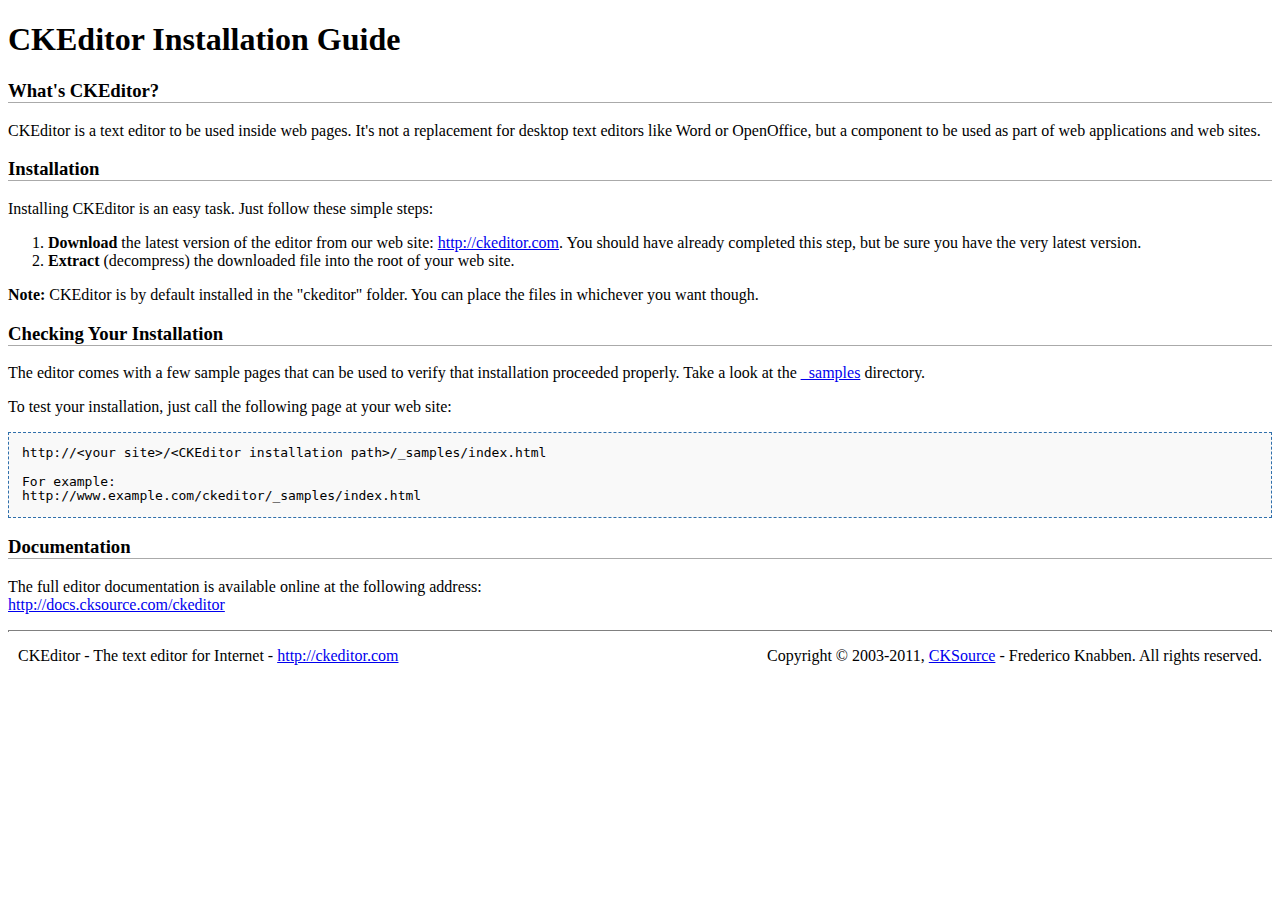
<file: media/ckeditor/INSTALL.html>
<!DOCTYPE html PUBLIC "-//W3C//DTD XHTML 1.0 Transitional//EN" "http://www.w3.org/TR/xhtml1/DTD/xhtml1-transitional.dtd">
<!--
Copyright (c) 2003-2011, CKSource - Frederico Knabben. All rights reserved.
For licensing, see LICENSE.html or http://ckeditor.com/license
-->
<html xmlns="http://www.w3.org/1999/xhtml">
<head>
	<title>Installation Guide - CKEditor</title>
	<meta http-equiv="content-type" content="text/html; charset=utf-8" />
	<style type="text/css">
		h3
		{
			border-bottom: 1px solid #AAAAAA;
		}
		pre
		{
			background-color: #F9F9F9;
			border: 1px dashed #2F6FAB;
			padding: 1em;
			line-height: 1.1em;
		}
		#footer hr
		{
			margin: 10px 0 15px 0;
			height: 1px;
			border: solid 1px gray;
			border-bottom: none;
		}
		#footer p
		{
			margin: 0 10px 10px 10px;
			float: left;
		}
		#footer #copy
		{
			float: right;
		}
	</style>
</head>
<body>
	<h1>
		CKEditor Installation Guide</h1>
	<h3>
		What&#39;s CKEditor?</h3>
	<p>
		CKEditor is a text editor to be used inside web pages. It&#39;s not a replacement
		for desktop text editors like Word or OpenOffice, but a component to be used as
		part of web applications and web sites.</p>
	<h3>
		Installation</h3>
	<p>
		Installing CKEditor is an easy task. Just follow these simple steps:</p>
	<ol>
		<li><strong>Download</strong> the latest version of the editor from our web site: <a
			href="http://ckeditor.com">http://ckeditor.com</a>. You should have already completed
			this step, but be sure you have the very latest version.</li>
		<li><strong>Extract</strong> (decompress) the downloaded file into the root of your
			web site.</li>
	</ol>
	<p>
		<strong>Note:</strong> CKEditor is by default installed in the &quot;ckeditor&quot;
		folder. You can place the files in whichever you want though.</p>
	<h3>
		Checking Your Installation
	</h3>
	<p>
		The editor comes with a few sample pages that can be used to verify that installation
		proceeded properly. Take a look at the <a href="_samples">_samples</a> directory.</p>
	<p>
		To test your installation, just call the following page at your web site:</p>
	<pre>
http://&lt;your site&gt;/&lt;CKEditor installation path&gt;/_samples/index.html

For example:
http://www.example.com/ckeditor/_samples/index.html</pre>
	<h3>
		Documentation</h3>
	<p>
		The full editor documentation is available online at the following address:<br />
		<a href="http://docs.cksource.com/ckeditor">http://docs.cksource.com/ckeditor</a></p>
	<div id="footer">
		<hr />
		<p>
			CKEditor - The text editor for Internet - <a href="http://ckeditor.com/">http://ckeditor.com</a>
		</p>
		<p id="copy">
			Copyright &copy; 2003-2011, <a href="http://cksource.com/">CKSource</a> - Frederico
			Knabben. All rights reserved.
		</p>
	</div>
</body>
</html>
</file>
<file: media/login/login-box.css>
#login-box {
	width:333px;
	height: 352px;
	padding: 58px 76px 0 76px;
	color: #ebebeb;
	font: 12px Arial, Helvetica, sans-serif;
	background: url(images/login-box-backg.png) no-repeat left top;
}

#login-box img {
	border:none;
}

#login-box h2 {
	padding:0;
	margin:0;
	color: #ebebeb;
	font: bold 44px "Calibri", Arial;
}


#login-box-name {
	float: left;
	display:inline;
	width:80px;
	text-align: right;
	padding: 14px 10px 0 0;
	margin:0 0 7px 0;
}

#login-box-field {
	float: left;
	display:inline;
	width:230px;
	margin:0;
	margin:0 0 7px 0;
}


.form-login  {
	width: 205px;
	padding: 10px 4px 6px 3px;
	border: 1px solid #0d2c52;
	background-color:#1e4f8a;
	font-size: 16px;
	color: #ebebeb;
}


.login-box-options  {
	clear:both;
	padding-left:87px;
	font-size: 11px;
}

.login-box-options a {
	color: #ebebeb;
	font-size: 11px;
}
</file>
<file: media/ckeditor/_samples/sample.css>
/*
Copyright (c) 2003-2011, CKSource - Frederico Knabben. All rights reserved.
For licensing, see LICENSE.html or http://ckeditor.com/license
*/

html, body, h1, h2, h3, h4, h5, h6, div, span, blockquote, p, address, form, fieldset, img, ul, ol, dl, dt, dd, li, hr, table, td, th, strong, em, sup, sub, dfn, ins, del, q, cite, var, samp, code, kbd, tt, pre {
	line-height: 1.5em;
}

body {
	padding:10px 30px;
}

input, textarea, select, option, optgroup, button, td, th {
	font-size: 100%;
}

pre,
code,
kbd,
samp,
tt{
  font-family: monospace,monospace;
  font-size: 1em;
}

h1.samples {
  color:#0782C1;
  font-size:200%;
  font-weight:normal;
  margin: 0;
  padding: 0;
}

h2.samples {
  color:#000000;
  font-size:130%;
  margin: 0;
  padding: 0;
}

p, blockquote, address, form, pre, dl, h1.samples, h2.samples {
	margin-bottom:15px;
}

ul.samples {
	margin-bottom:15px;
}

.clear {
	clear:both;
}

fieldset
{
	margin: 0;
	padding: 10px;
}

body, input, textarea {
	color: #333333;
	font-family: Arial, Helvetica, sans-serif;
}

body {
	font-size: 75%;
}

a.samples {
	color:#189DE1;
	text-decoration:none;
}

a.samples:hover {
  text-decoration:underline;
}

form
{
	margin: 0;
	padding: 0;
}

pre.samples
{
	background-color: #F7F7F7;
	border: 1px solid #D7D7D7;
	overflow: auto;
	padding: 0.25em;
}

#alerts
{
	color: Red;
}

#footer hr
{
	margin: 10px 0 15px 0;
	height: 1px;
	border: solid 1px gray;
	border-bottom: none;
}

#footer p
{
	margin: 0 10px 10px 10px;
	float: left;
}

#footer #copy
{
	float: right;
}

#outputSample
{
	width: 100%;
	table-layout: fixed;
}

#outputSample thead th
{
	color: #dddddd;
	background-color: #999999;
	padding: 4px;
	white-space: nowrap;
}

#outputSample tbody th
{
	vertical-align: top;
	text-align: left;
}

#outputSample pre
{
	margin: 0;
	padding: 0;
	white-space: pre; /* CSS2 */
	white-space: -moz-pre-wrap; /* Mozilla*/
	white-space: -o-pre-wrap; /* Opera 7 */
	white-space: pre-wrap; /* CSS 2.1 */
	white-space: pre-line; /* CSS 3 (and 2.1 as well, actually) */
	word-wrap: break-word; /* IE */
}

.description {
	border: 1px dotted #B7B7B7;
	margin-bottom: 10px;
	padding: 10px 10px 0;
}

label {
	display: block;
	margin-bottom:6px;
}

.cke_dialog label
{
	display: inline;
	margin-bottom: auto;
}
</file>
<file: media/js/jquery-validate/demo/marketo/stylesheet.css>
:-moz-any-link :focus {
	outline: none;
}

:focus {
	-moz-outline-style: none;
	outline: none;
}

body {
	font-size: 80%;
	margin: 0;
	padding: 0;
	font-family: tahoma, geneva, sans-serif;
	background-color: #000000;
}

a {
	color: #0653AB;
	outline: 0px;
	text-decoration: none;
}

a:hover {
	outline: 0px;
	text-decoration: underline;
}

img {
	border: 0px;
}

/* s1.0 - Page Containers */
#letterbox {
	margin: 10px auto;
	width: 883px;
	background-color: #364158;
	border: 8px solid #D4D4D4;
	padding: 1px 1px 10px 1px;
}

#header-background {
	background: url(images/back_nav_blue.gif) repeat-x;
	margin: 0px auto;
	padding: 0px;
	height: 73px;
	width: 883px;
	border-top: 4px solid #CCEAFE;
	border-bottom: 4px solid #D4D4D4;
}

#page-container {
	width: 866px;
	margin: 0px auto;
	margin-top: 33px; /* pad from top menu to actions buts*/
	margin-bottom: -11px;
	padding-top: 8px;
	padding-bottom: 8px;
	background-color: #D4D4D4; /* light grey*/
	border-right: 1px solid #464646;
}

#page-content-inner {
	width: 849px;
	margin: 0px auto;
	border-top: 1px solid #9F9FA0;
	border-left: 1px solid #A2A09A;
	background-color: #F4F1E9;
	position: relative;
}

#page-content-inner #col-left {
	width: 210px;
	float: left;
	background-color: #F4F1E9;
}

#page-content-inner #col-main {
	width: 639px;
	background-color: #ffffff;
	position: absolute;
	right: 0px;
	top: 0px;
}

#footer-container {
	width: 866px;
	position: relative;
	left: 8px;
	padding: 2px 0px 10px 0px;
	background-color: #D4D4D4; /* light grey*/
}

/* s2.0 - Global navigation bar */
.nav-global-container {
	width: 880px;
	margin: 0px auto;
	position: relative;
}

* html .nav-global-container { /* ie6 fix*/
	margin-bottom: -6px;
}

.login {
	position: absolute;
	right: 20px;
	text-align: center;
}

.login a,.login a span {
	display: block;
	height: 18px;
	font-size: 11px;
	background: url(images/login-sprite.gif) right -5px no-repeat;
	text-decoration: none;
	font-weight: bold;
	padding: 5px 10px 5px 10px;
	position: relative;
}

.login a:hover {
	color: #000000;
	text-decoration: underline;
}

div.login a span {
	background-position: left -105px;
	width: 4px;
	position: absolute;
	top: 0px;
	left: 0px;
	padding: 5px 0px 5px 0px;;
}

div.login a:hover span {
	
}

.logo {
	float: left;
	margin: 0px 0px -5px 0px; /* neg marging for ie6 */
}

.logo img {
	border: 0px;
	margin-left: -1px;
}

.nav-global {
	float: left;
	width: 645px;
	margin: 40px 0px 0px 40px;
	background-color: transparent;
}

.nav-global ul {
	margin: 0px;
	padding: 0px;
	list-style: none;
}

.nav-global li {
	float: left;
	white-space: nowrap;
}

div.nav-global li a,div.nav-global li a span {
	background-image: url(images/tab-sprite.gif);
	background-position: right 100px;
	background-repeat: no-repeat;
	height: 32px;
	color: #666666;
	text-decoration: none;
	font: bold 16px 'trebuchet ms';
	margin-right: 15px;
	display: block;
	position: relative;
	padding: 7px 15px 0px 15px;
}

div.nav-global li a:hover {
	background-position: right 0px;
	color: #333333;
}

div.nav-global li a:hover span {
	background-position: left -100px;
	display: block !important;
}

div.nav-global li a span {
	background-position: left 150px;
	width: 4px;
	position: absolute;
	left: 0px;
	top: 0px;
	padding: 7px 0px 0px 0px;
}

body.safari div.nav-global li a span {
	display: none;
}

div.nav-global li a.on,div.nav-global li a.on:hover {
	background-position: right -55px;
	color: #FFFFFF;
}

div.nav-global li a.on span,div.nav-global li a.on:hover span {
	background-position: left -155px;
	display: block !important;
}

div.action-container {
	position: relative;
	top: -45px;
	cursor: pointer;
}

div.action-icon-container {
	position: absolute;
	top: -17px;
	left: -17px;
	z-index: 10;
	width: 100px;
	height: 100px;
	overflow: hidden;
}

div.action-icon {
	border: 0px;
	position: absolute;
	top: -0px;
	left: 0px;
}

div.action-button-container {
	height: 106px;
	width: 180px;
	overflow: hidden;
	position: absolute;
	top: 0px;
	left: 0px;
	z-index: 5;
}

img.action-icon {
	border: 0px;
	position: absolute;
	top: 0px;
	left: 0px;
	z-index: 0
}

div.action-text {
	z-index: 20;
	color: #FFFFFF;
	position: absolute;
	left: 40px;
	top: 12px;
	font: 14px tahoma, geneva;
	padding-top: 30px;
}

div.bigbuttons {
	top: -20px;
}

div.action-header {
	z-index: 21;
	position: absolute;
	left: 40px;
	top: 10px;
}

div.action-header b {
	font: bold 17px tahoma, geneva;
	display: block;
	margin-bottom: 10px;
	color: #0b2c89;
	position: absolute;
	top: 0px;
	left: 0px;
	width: 130px;
}

div.action-header b.shadow {
	top: 1px;
	left: 1px;
	color: #d5d5d5;
}

img.action-button {
	position: relative;
}

div.hover img.action-button {
	top: -131px;
}

div.on img.action-button {
	top: -261px;
}

/* s3.0 - top of content Action Buttons */
.action-buttons {
	width: 100%; /* ie6 requires */
}

.action-buttons ul {
	position: relative;
	padding: 0px;
}

.action-buttons li {
	position: relative; /* ie6 fix */
	float: left;
	list-style: none;
	text-align: center;
	line-height: 16px;
	margin: -61px 0px 0px 0px;
}

.action-home li {
	margin: -49px 0px 0px 0px;
}

.action-buttons  a {
	display: block;
	height: 110px;
	width: 175px;
	padding: 14px 0px 0px 25px;
	text-decoration: none;
	font-size: 12px;
	font-weight: bold;
	color: #ffffff;
}

.action-buttons li span {
	color: #053880;
	line-height: 47px;
	font-size: 17px;
}

div.action-bottom {
	margin: 15px 0px 10px 0px;
	float: left;
}

div.action-bottom a {
	height: 61px;
	width: 178px;
	border: 0px;
	background: url(images/action-bottom.gif) no-repeat 0px 0px;
	color: #0b2c89;
	float: left;
	position: relative;
	font: bold 17px tahoma, geneva;
	text-decoration: none;
	margin-right: 10px;
}

div.action-bottom a span {
	position: absolute;
	top: 15px;
	left: 40px;
}

div.action-bottom a span.shadow {
	top: 16px;
	left: 41px;
	color: #d4d4d4;
}

.line-grey {
	background: url(images/line-grey.gif) 0 0 repeat-x;
	height: 2px;
	margin: 8px 25px 20px 0;
}

/* s4.0 - Home Hero Area */
.hero-background {
	position: relative;
	width: 880px;
	background: url(images/back_home-hero.jpg) 10px 0px no-repeat;
	height: 211px;
	margin: -20px 0px 45px 0px;
}

.hero-text {
	float: right;
	width: 626px;
	margin-top: 26px;
}

.hero-text a { /* Sign Up Now Button */
	padding: 5px 32px 0px 0px;
	float: right;
}

.hero-text h1 {
	font-size: 2.3em;
	line-height: 1.2em;
	color: #333333;
	font-family: Trebuchet MS;
	margin: 12px 0px 10px 10px;
}

.hero-text h2 {
	margin: 0px;
	font-weight: normal;
	font-size: 1.35em;
	margin: 5px 0px 13px 10px
}

/* s4.1 - Home Left Header tab */
.col-left-header-tab {
	position: relative; /* ie6 fix */
	background: url(images/tab_green.gif) 0 0 no-repeat;
	height: 30px;
	width: 166px;
	text-align: center;
	color: #ffffff;
	font: 20px 'trebuchet ms';
	padding-top: 2px;
	margin-top: -41px;
	margin-left: 20px;
	line-height: 29px;
	margin-bottom: 8px;
	display: block;
}

.col-left-header-tab a {
	color: #FFFFFF;
}

.callout-green {
	background: url(images/back_green-fade.gif) 0 0 repeat-x;
	font-size: 1.2em;
	padding: 10px 15px 20px 13px;
	color: #303B52;
	line-height: 1.4em;
}

/* s4.2 - Home Left Quote */
.callout-tan {
	color: #666666;
}

.callout-tan h1 {
	background: #F4F1E9 url(images/back_tan-fade.gif) 0 0 repeat-y;
	font-size: 1.1em;
	text-align: center;
	margin: 0px;
	padding: 11px 5px 11px 2px;
	color: #333333;
}

.callout-tan p {
	margin: 0px;
	margin-top: 5px;
	line-height: 1.4em;
	padding: 5px 10px 7px 13px;
}

.callout-tan p img {
	float: left;
	margin: 5px 10px 5px 0px;
}

.callout-tan div {
	text-align: left;
	padding: 5px 10px 7px 0px;
	font-weight: bold;
}

/* s4.3 - purple home boxes */
.box-purple {
	background: #C6C8E3 url(images/back_home-icons.png) 0px 0px repeat-x;
	border-left: 1px solid #ffffff;
	color: #333333;
	width: 581px;
	padding: 10px 15px 20px 15px;
}

div.box-purple a {
	
}

.box-purple h1 {
	font-size: 1.5em;
	margin: 10px 0px -15px 0px;
}

.box-purple li {
	margin: 0px 0px 0px -23px;
	line-height: 1.6em;
	font-size: 1em;
}

.box-purple  div {
	padding: 0px 0px 0px 110px;
}

.icon-text01 {
	background-image: url(images/icon_search-engine-market.png);
	background-repeat: no-repeat;
}

* html .icon-text01 {
	width: 460px; /* must have a width or heigh tag for ie6*/
	background-image: none;
	filter: progid : DXImageTransform . Microsoft .
		AlphaImageLoader(src = "images/icon_search-engine-market.png",
		sizingMethod = "crop");
}

.icon-text02 {
	background: url(images/icon_landing-pages.png) 0 0 no-repeat;
}

* html .icon-text02 {
	width: 460px; /* must have a width or heigh tag for ie6*/
	background-image: none;
	filter: progid : DXImageTransform . Microsoft .
		AlphaImageLoader(src = "images/icon_landing-pages.png", sizingMethod =
		"crop");
}

.icon-text03 {
	background: url(images/icon_salesforce.png) 0 0 no-repeat;
}

* html .icon-text03 {
	width: 460px; /* must have a width or heigh tag for ie6*/
	background-image: none;
	filter: progid : DXImageTransform . Microsoft .
		AlphaImageLoader(src = "images/icon_salesforce.png", sizingMethod =
		"crop");
}

/* s4.4 - news home boxes */
.callout-news {
	color: #555555;
	float: left;
	width: 49%;
	margin: 10px 1px 0px 0px;
	padding-bottom: 20px;
	text-align: left;
}

.line-news-r {
	border-right: 1px solid #D4D4D4;
}

.callout-news h1 {
	background-color: #EEEEEE;
	font-size: 1.2em;
	margin: 0px;
	padding: 11px 5px 11px 15px;
	color: #333333;
}

.callout-news p {
	margin: 10px 0px 0px 10px;
	padding: 0px 10px 7px 20px;
	background: url(images/news.gif) no-repeat left 1px;
}

.callout-news p a {
	
}

.callout-news ul {
	list-style-type: none;
	padding: 0;
	margin: 10px 0 0 10px;
}

.callout-news li {
	background: url(images/icon_news.gif) no-repeat left 2px;
	padding: 0px 5px 5px 20px;
}

.callout-news li a {
	display: block;
	margin-bottom: 5px;
}

.callout-news div {
	text-align: right;
}

#scrollup {
	position: relative;
	overflow: hidden;
	height: 440px;
	width: 200px
}

.headline {
	position: absolute;
	top: 600px;
	left: 5px;
	height: 585px;
	width: 190px;
	font: normal 12px tahoma, geneva !important;
}

div.more {
	margin: 5px 0px 0px 0px;
	padding: 0px 10px 0px 0px;
	letter-spacing: inherit;
}

div.more a {
	background: transparent url(images/arrow_r-blue.gif) no-repeat right 2px
		;
	font-weight: bold;
	padding: 0px 20px 0px 0px;
	font-weight: bold;
	text-decoration: none;
}

div.more a:hover {
	text-decoration: underline;
}

/* sX.0 - Left Nav */
.nav-left-back {
	background: url(images/back_nav_side.gif) 0 0 repeat-x;
}

div.empty {
	background: #F1F0E5 url(images/back_green-fade.gif) 0 0 repeat-x;
}

div.empty div.callout-green {
	
}

.nav-left {
	padding-top: 12px;
	/*background: url(images/logo_marketo_square.gif) 0 0 no-repeat;*/
	width: 210px;
}

.nav-left ul {
	margin: 0px;
	padding: 0px;
	list-style: none;
}

.nav-left li a {
	display: block;
	height: 24px;
	text-decoration: none;
	font-size: 12px;
	font-weight: bold;
	color: #ffffff;
	border-top: 1px solid #B3D38D;
	border-bottom: 1px solid #7CA84E;
	border-left: 1px solid #97B973;
	padding: 6px 0px 0px 20px;
}

.nav-left a:hover,.nav-left a.active:hover,#nav-left-sub a:hover {
	color: #4C6F28;
	background-color: #F4F1E9;
}

.nav-left a.open {
	background-image: url(images/arrow_d-green.gif);
	background-repeat: no-repeat;
	background-position: 6px 11px;
}

.nav-left-header-tab {
	position: relative; /* ie6 fix */
	background: url(images/tab_green.gif) 0 0 no-repeat;
	height: 32px;
	width: 166px;
	text-align: center;
	color: #ffffff;
	margin: -41px 0px 0px 22px;
	line-height: 22px;
	margin-bottom: 8px;
	display: block;
}

div.empty div.nav-left-header-tab {
	background: url(images/tab_green2.gif) 0 0 no-repeat;
}

.nav-left a.active {
	/* background: url(images/arrow_d-green.gif) 5px 10px no-repeat; */
	display: block;
	height: 24px;
	text-decoration: none;
	font-size: 12px;
	font-weight: bold;
	background-color: #F4F1E9;
	color: #4C6F28;
	border-top: 1px solid #D1E5BB;
	border-bottom: 1px solid #B0CB95;
	border-left: 1px solid #DADADA;
	padding: 6px 0px 0px 20px;
}

#nav-left-sub a {
	display: block;
	height: 24px;
	text-decoration: none;
	font-size: 12px;
	font-weight: bold;
	background-color: #D6E8C4;
	color: #4C6F28;
	border-top: 1px solid #D6E8C4;
	border-bottom: 1px solid #B0CB95;
	border-left: 1px solid #97B973;
	border-right: 1px solid #8DBE5A;
	padding: 6px 0px 0px 30px;
}

* html #nav-left-sub { /* ie6 fix */
	margin-top: -1px;
}

*+html #nav-left-sub { /* ie7 fix */
	margin-top: -1px;
}

#nav-left-sub a.active-page {
	display: block;
	height: 24px;
	text-decoration: none;
	font-size: 12px;
	font-weight: bold;
	background-color: #ffffff;
	color: #666666;
	border-top: 0px solid #7CA84E;
	border-bottom: 1px solid #B0CB95;
	border-left: 1px solid #97B973;
	border-right: 0px solid #8DBE5A;
	padding: 6px 0px 0px 30px;
	cursor: default; /* turns off hand icon for link */
}

/* sX.0 -  Main Content */
.main-content {
	color: #666666;
	position: absolute;
	right: 20px;
	padding-top: 20px;
	width: 585px;
	padding-bottom: 20px;
}

div.main-content div.main-content {
	
}

.main-content h1 {
	color: #5890D1;
	font-size: 1.9em;
	font-family: Trebuchet MS;
	border-bottom: 1px solid #cccccc;
	margin: 0px 10px 0px 0px;
}

.main-content h2 {
	color: #666666;
	font-size: 1.3em;
	font-weight: normal;
	margin: 10px 10px 5px 0px;
}

.main-content p {
	margin: 10px 10px 10px 0px;
	line-height: 1.55em;
}

/* sX.1 -  Main Content Sub Styles */
.sub-grey {
	border-top: 1px solid #D4D4D4;
	border-bottom: 1px solid #D4D4D4;
	background-color: #F4F4F4;
	margin: 10px 10px 0px 0px;
	padding: 0px 10px 20px 15px;
}

.sub-white {
	margin: 10px 10px 0px 0px;
	padding: 0px 10px 20px 15px;
}

img.screen-grab-r {
	margin-right: -8px;
	text-align: right;
	padding: 0px 0px 0px 10px;
}

div.main-content a.screenshot {
	float: right;
	padding: 10px 10px 0px 0px
}

.content-foot {
	border-top: 1px solid #D4D4D4;
	font-size: .9em;
	line-height: 1.45em;
	margin: 10px 20px 0px 0px;
	padding: 10px 10px 30px 0px;
}

div.main-content ul {
	position: relative;
	left: -25px;
}

div.main-content li {
	margin-bottom: 5px;
	list-style-type: disc
}

div.main-content li a {
	color: #6A6CB0;
}

/* sX.0 - Footer */
div.footer {
	color: #666666;
	font-size: .85em;
	font-weight: normal;
	height: 18px;
	margin: 0px auto;
	font-family: Tahoma, Geneva, sans-serif;
	margin-top: 10px;
}

.footer ul {
	list-style-type: none;
}

.footer li {
	float: left;
	border-right: 1px solid #666666;
	padding: 0px 7px 0px 7px;
	margin-top: 3px;
}

.footer a {
	color: #666666;
	text-decoration: none;
}

.footer a:hover {
	color: #0653AB;
	text-decoration: none;
}

.footer li.line-off {
	border-right: 0px solid #ffffff;
}

div.footer strong {
	font-weight: normal;
}

/* sX.0 - General Colors */
.line-grey,.line-grey-tier {
	border-top: 1px solid #A3A3A2;
}

.line-grey-tier {
	padding-bottom: 25px;
}

.bottom {
	height: 10px;
}

div.p10bottom {
	padding-bottom: 10px;
}

.clear {
	clear: both;
}

table.grid {
	background: #EEEEEE;
}

table.grid th {
	background-color: #F4F4F4;
}

table.grid td {
	background-color: #FFFFFF;
}

div.buttonSubmit {
	position: relative;
}

div.buttonSubmit input,div.buttonSubmit span {
	height: 36px;
	position: relative;
	background-image: url(images/button-submit.gif);
	background-repeat: no-repeat;
	background-position: right 0px;
	float: left;
	color: #FFFFFF;
	font-weight: bold;
	padding: 0px 15px 2px 15px;
	margin: 20px 0px 20px 0px;
	border: 0px;
	cursor: pointer;
	z-index: 5;
}

div.buttonSubmit input {
	width: auto;
}

div.buttonSubmit span {
	width: 4px;
	position: absolute;
	left: 0px;
	top: 0px;
	background-position: left -36px;
	padding: 0px 0px 0px 0px;
	z-index: 10;
}

body.safari div.buttonSubmit span {
	display: none
}

div.buttonSubmitHover input {
	background-position: right -72px;
}

div.buttonSubmitHover span {
	background-position: left -108px;
}

a.demoLink {
	padding: 1px 10px 0px 17px;
	height: 24px;
	background: url(images/bullet_triangle_blue.gif) no-repeat 0px 4px;
	display: block;
	float: left;
}

div.callout-tan a {
	background: none;
	color: #0653AB;
	margin: auto;
	display: block;
}

div.callout-tan a:hover {
	background: none;
	color: #0653AB;
}

label.error {
	display: block;
	color: red;
	font-style: italic;
	font-weight: normal;
}

input.error {
	border: 2px solid red;
}

p.demoBlock {
	border-bottom: 1px solid #DDDDDD;
	padding-bottom: 10px;
}

div.left-nav-callout {
	height: 200px;
	width: 190px;
	top: 55px;
	left: 5px;
	position: relative;
	padding-left: 9px;
	padding-top: 13px;
}

div.left-nav-callout img.png {
	position: absolute;
	z-index: 0;
	top: 0px;
	left: 0px;
}

div.left-nav-callout h6 {
	font: bold 14px tahoma, geneva;
	color: #333333;
	height: 36px;
	padding-left: 5px;
	margin: 0px;
	position: relative;
	z-index: 10;
}

div.left-nav-callout a {
	background: url(images/monitor24.gif) no-repeat 0px center;
	padding: 5px 0px 5px 30px;
	display: block;
	font: bold 12px tahoma, geneva;
	color: #336699;
	margin-bottom: 5px;
	position: relative;
	z-index: 10;
	width: 140px;
}

form table td {
	padding: 5px;
}

form table input {
	width: 200px;
	padding: 3px;
	margin: 0px;
}

textarea {
	width: 400px
}

td.label {
	width: 150px;
}

tr.required td.label {
	font-weight: bold;
	background: url(/images/forms/backRequiredGray.gif) no-repeat right
		center;
}

div.subTableDiv {
	width: 500px;
}

div.subTableDiv td.label {
	width: 135px;
}

ul#homeBlog li div.description {
	display: none;
}

td.field input.error, td.field select.error, tr.errorRow td.field input,tr.errorRow td.field select {
	border: 2px solid red;
	background-color: #FFFFD5;
	margin: 0px;
	color: red;
}

tr td.field div.formError {
	display: none;
	color: #FF0000;
}

tr.errorRow td.field div.formError {
	display: block;
	font-weight: normal;
}

div.error {
	color: red;
}

div.error a {
	color: #336699;
	font-size: 12px;
	text-decoration: underline
}

div.tooltip {
	position: absolute;
	left: 30px;
	bottom: 0px;
	display: none; /* in case javascript is disabled */
	width: 170px;
	background-color: #F4F1E9;
	z-index: 100;
	padding: 10px;
	border: 1px solid #CCCCCC;
}

div.offerbox {
	width: 125px;
	float: left;
	position: relative;
}

div.offerbox h3 {
	font: bold 17px tahoma, geneva;
	color: #333333;
	height: 55px;
	margin: 0px auto;
	text-align: center;
}

div.offerbox h4 {
	height: 100px;
	font: normal 13px tahoma, geneva;
	margin: 0px;
}

div.offerbox h5 {
	font: bold 14px tahoma, geneva;
	margin: 0px;
	height: 55px;
}

div.offerbox h5 small {
	float: left;
	font-weight: normal;
	font-size: 10px;
}

div.offerbox div.learnmore {
	padding-left: 25px;
}

div#marketoEditions {
	background: url(images/buynowBack.gif) no-repeat;
	width: 584px;
	height: 376px;
	float: left;
	position: relative;
	margin-bottom: 10px;
}

div.offerHeader {
	background: #0D8BBD;
	position: absolute;
	top: 20px;
	width: 266px;
	height: 34px;
	border: 1px solid #e1e4e2;
}

div.offerHeader span {
	font: 20px 'trebuchet ms';
	color: #FFFFFF;
	position: absolute;
	left: 0px;
	top: 0px;
}

div.offerHeader span.shadow {
	font: 20px 'trebuchet ms';
	color: #333333;
	position: absolute;
}

div.offerbox div.buttonSubmit {
	margin: 5px 0px 0px 10px;
}

div.footerAddress {
	position: absolute;
	bottom: 30px;
	left: 20px;
	color: #666666;
	font-size: 11px;
	display: none;
}
</file>
<file: media/js/jquery-validate/demo/marketo/ie6.css>
img.png {
    background-image: expression(
        this.runtimeStyle.backgroundImage = "none",
        this.runtimeStyle.filter = "progid:DXImageTransform.Microsoft.AlphaImageLoader(src='" + this.src + "', sizingMethod='image')",
        this.src = "images/blank.gif"
    );
}



.hidden {
  display:none
}



div.login { width: 120px;}
div.nav-global LI,
div.nav-global LI A {  display:inline !important;  zoom: 1;}

div.nav-global LI A:hover,
div.nav-left li a:hover {  text-decoration: none;}

div.buttonSubmit {  height: 36px;}

div.buttonSubmit input {  position: absolute;}

div.offerHeader {margin-left: 3px;}

#col-left {  height: 340px;}

span#cancellation {
  position: relative;
  top: 20px;
}
</file>
<file: media/js/jquery-validate/demo/milk/milk.css>
/* GENERAL ELEMENTS */

* { margin: 0; padding: 0; }

body, input, select, textarea { font-family: verdana, arial, helvetica, sans-serif; font-size: 11px; }
body { color: #333;  background-color: #fff; text-align: center; }

a:link { color:#0060BF; text-decoration: underline; }
a:visited { color:#0060BF; text-decoration: underline; }
a:active { color:#0060BF; text-decoration: underline; }
a:hover { color:#000000; text-decoration: underline; }
	
h1, h2, h3, h4, h5, h6 { font-family: "Lucida Grande", "Lucida Sans Unicode", geneva, verdana, arial, helvetica, sans-serif; font-weight: bold; color: #666; }
h1 { font-size: 1.8em; margin: 0em 0em 0.6em 0em; color: #EC5800; }
h2 { font-size: 1.5em; margin: 1.2em 0em 0.4em 0em; }
h3 { font-size: 1.4em; margin: 1.2em 0em 0.4em 0em; color: #EC5800; }
h4 { font-size: 1.2em; margin: 1.2em 0em 0.4em 0em; }
h5 { font-size: 1.0em; margin: 1.2em 0em 0.4em 0em; }
h6 { font-size: 0.8em; margin: 1.2em 0em 0.4em 0em; }

img { border: 0px; }

p { font-size: 1.0em; line-height: 1.3em; margin: 1.2em 0em 1.2em 0em; }
li > p { margin-top: 0.2em; }
pre { font-family: monospace; font-size: 1.0em; }
strong, b { font-weight: bold; }

/* PAGE ELEMENTS */

/* Content */

#content { margin: 0em auto; width: 765px; padding: 10px 0 10px 0; text-align: left; /* Win IE5 */ }
.content { margin-left: 4.5em; margin-right: 4.5em; }
.content ol, .content ul, .content li { font-size: 1.0em; line-height: 1.3em; margin: 0.2em 0 0.1em 1.5em; }
.content ol.terms li { margin-bottom: 1em; }

/* Header */

#header { padding-bottom: 10em; }
#headerlogo { float: left; }
#headerlogo img { width: 188px; height: 83px;  }
#headernav { float: right; }

label { font-weight: bold; }
#reminders label { font-weight: normal; }

table.tabbedtable { padding-left: 3em; }
table.tabbedtable td { padding-bottom: 5px; }
table.tabbedtable label { text-align: right; padding-right: 9px; }
.hiddenlabel { visibility: hidden; }
.largelink { border: 1px solid #cacaca; padding: 10px; background-color: #E8EEF7; font-size: 1.2em; font-weight: bold; }
.largelinkwrap { padding-top: 10px; padding-bottom: 10px; }



#signuptab {
  float:left;
  width:100%;
  background:#fff url("bg.gif") repeat-x bottom;
  font-size: 1.0em;
  line-height: normal;
}
#signuptab ul {
  margin:0;
  padding: 0px 10px 0px 10px;
  list-style:none;
}
#signuptab li {
  float:left;
  background:url("left_white.png") no-repeat left top;
  margin:0;
  padding:0 3px 0 9px;
  border-bottom:1px solid #CACACA;
}
#signuptab a {
  float:left;
  display:block;
  width:.1em;
  background:url("right_white.png") no-repeat right top;
  padding:2px 15px 0px 6px;
  text-decoration:none;
  font-weight:bold;
  color:#fff;
  white-space: nowrap;
}
#signuptab > ul a {width:auto;}
/* Commented Backslash Hack hides rule from IE5-Mac \*/
#signuptab a {float:none;}
/* End IE5-Mac hack */
#signuptab a:hover {
  color:#333;
}
#signuptab #signupcurrent {
  background-position:0 -150px;
  border-width:0;
}
#signuptab #signupcurrent a {
  background-position:100% -150px;
  padding-bottom:1px;
  color:#000;
}
#signuptab li:hover, #signuptab li:hover a {
  background-position:0% -150px;
  color:#000;
}
#signuptab li:hover a {
  background-position:100% -150px;
}

/* Signup box */

#signupbox {
  width: 100%;
  text-align: center;
  margin: 0em auto;
}

#signupwrap {
  border: 1px solid #CACACA;
  border-top: 0;
  text-align: left;
  padding: 35px 10px 20px 30px;
  clear: both;
}

/* Unsupported browsers */

.orange_rbcontent { padding: 0.4em; }
.orange_rbroundbox { width: 100%; }

#unsupported {
  font-weight: bold;
  text-align: left;
}

/*#content {
  padding-top: 15px;
}*/

/* Signup form */

#signupform table {
  border-spacing: 0px;
  border-collapse: collapse;
  empty-cells: show;
}

#signupform .label {
  padding-top: 2px;
  padding-right: 8px;
  vertical-align: top;
  text-align: right;
  width: 125px;
  white-space: nowrap;
}

#signupform .field {
  padding-bottom: 10px;
  white-space: nowrap;
}

#signupform .status {
  padding-top: 2px;
  padding-left: 8px;
  vertical-align: top;
  width: 246px;
  white-space: nowrap;
}

#signupform .textfield {
  width: 150px;
}

#signupform label.error {
  background:url("../images/unchecked.gif") no-repeat 0px 0px;
  padding-left: 16px;
  padding-bottom: 2px;
  font-weight: bold;
  color: #EA5200;
}

#signupform label.checked {
  background:url("../images/checked.gif") no-repeat 0px 0px;
}

#signupform .success_msg {
  font-weight: bold;
  color: #0060BF;
  margin-left: 19px;
}

#signupform #dateformatStatus, #signupform #termsStatus {
  margin-left: 6px;
}

#signupform #dateformat_eu {
 vertical-align: middle;
}

#signupform #ldateformat_eu {
  font-weight: normal;
  vertical-align: middle;
}

#signupform #dateformat_am {
  vertical-align: middle;
}

#signupform #ldateformat_am {
  font-weight: normal;
  vertical-align: middle;
}

#signupform #termswrap {
  float: left;
}

#signupform #terms {
  vertical-align: middle;
  float: left;
  display: block;
  margin-right: 5px;
}

#signupform #lterms {
  font-weight: normal;
  vertical-align: middle;
  float: left;
  display: block;
  width: 350px;
  white-space: normal;
}

#signupform #lsignupsubmit {
  visibility: hidden;
}
</file>
<file: media/js/jquery-validate/demo/css/chili.css>
.jscom, .mix htcom   { color: #4040c2; }
.com      { color: green; }
.regexp   { color: maroon; }
.string   { color: teal; }
.keywords { color: blue; }
.global   { color: #008; }
.numbers  { color: #880; }
.comm     { color: green; }
.tag      { color: blue; }
.entity   { color: blue; }
.string   { color: teal; }
.aname    { color: maroon; }
.avalue   { color: maroon; }
.jquery   { color: #00a; }
.plugin   { color: red; }
</file>
